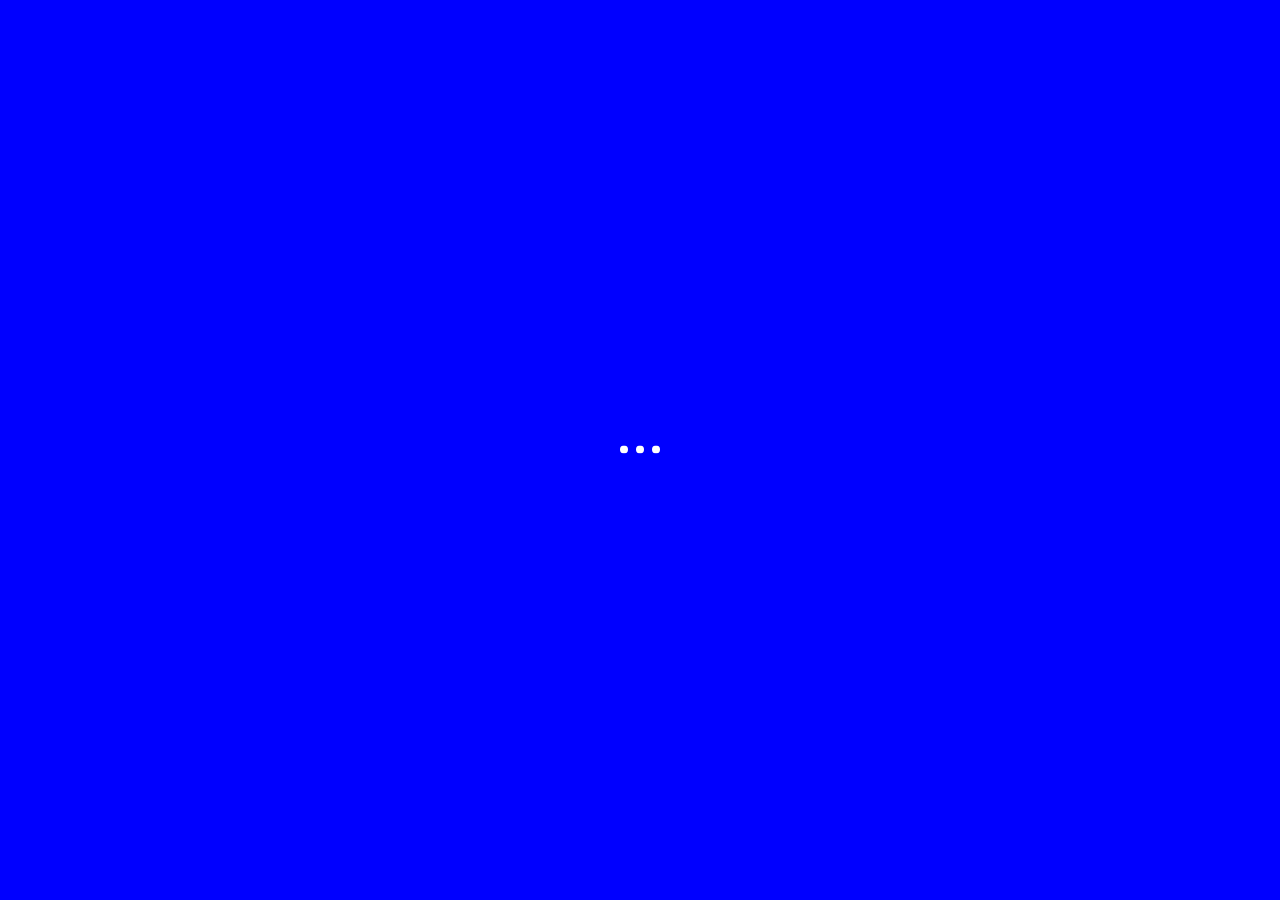
<file: about.html>
<!DOCTYPE html>
<html lang="en-US">
<head>
    <meta charset="UTF-8">
    <meta name="description" content="Unique portfolio solution for creatives">
    <meta http-equiv="X-UA-Compatible" content="IE=edge">
    <meta name="viewport" content="width=device-width, initial-scale=1, maximum-scale=1, user-scalable=no"/>

    <title>Daniel van der Woude &#8211; Technology Ethousiast &#8211; About</title>

    <link href="https://fonts.googleapis.com/css?family=Hind:300,400%7CMontserrat:400,700" rel="stylesheet" media="all">
    <link rel='stylesheet' href='css/icons.css' type='text/css' media='all'/>
    <link rel='stylesheet' href='css/font-awesome.min.css' type='text/css' media='all'/>
    <link rel='stylesheet' href='css/main.css' type='text/css' media='all'/>
    <link rel='stylesheet' href='css/setting.css' type='text/css' media='all'/>

</head>

<!--Preloader-->
<div class="atail-preloader-wrapper">
    <span>
        <span class="atail-dot"></span>
        <span class="atail-dot"></span>
        <span class="atail-dot"></span>
    </span>
    <div class="atail-preloader">
        <span>
            <span class="atail-dot"></span>
            <span class="atail-dot"></span>
            <span class="atail-dot"></span>
        </span>
    </div>
</div>
<!--/Preloader-->

<div class="atail  container-fluid  ">

    <header class="atail-header">
        <div class=" container-fluid ">
            <div class="logo">
                <a href="index.html">
                    <span class="atail-text-logo">
                        <img src="img/svg/DW_logo_gray.svg" alt="daniellogo">
                    </span>
                </a>
            </div>
            <div class="show-nav">
                <span data-action="show-nav">
                    <span>
                        <span></span>
                        <span></span>
                    </span>
                </span>
            </div>
            <nav class="row">
                <div class="grid-bg row">
                    <div class="col-md-2"></div>
                    <div class="col-md-2"></div>
                    <div class="col-md-2"></div>
                    <div class="col-md-2"></div>
                    <div class="col-md-2"></div>
                    <div class="col-md-2"></div>
                </div>
                <ol id="menu-menu-1" class="nav-list">
                    <li class="menu-item  current-menu-item current_page_item  col-xs-2 ">
                        <a href="about.html"><span>About</span></a>
                    </li>
                    <li class="menu-item col-xs-2 ">
                        <a href="blog.html"><span>Blog</span></a>
                    </li>
                </ol>
            </nav>
        </div>
    </header>

    <main>

        <div class="main-scroll">

            <figure class="figure-extended ">
                <img src="img/about/stock-photo-amsterdam.jpg"
                     alt="Amsterdam">
                <h1>
                    Based in: <br>阿姆斯特丹<br> Amsterdam</h1>
                <div class="atail-multitext">
                    <span class="atail-multitext-title"></span>
                    <div>
                    </div>
                </div>
            </figure>

            <div class="row ">
            <div class="col-md-2"></div>

                <div class="col-md-8">

                    <div class="row-col-8">
                        <section class="col-md-8 no-padding">

                            <p>
                                My journey began in the city of Leuven in Belgium, where I was born. Since then, I’ve had the pleasure to live in a few other countries and experience their cultures and dynamics. These experiences gave me an international mindset and a group of friends from all over the world.
                            </p>
                            <p>
                                A fascination for innovation and technology has started to develop already from a young age. I was fascinated by anything digital or analogue. As a young boy, I’ve destroyed many electronic devices to the point of no return. Always on a quest to discover how things work. I get my energy from figuring things out and trying new things. That has always been an integral part of me.
                            </p>
                            <p>
                                I view the world as a dynamic and everchanging environment, just as we as human beings are in constant motion, evolving and adapting to that environment. I believe that technology lets us effectively adapt to the challenges around us, that it harnesses the possibility to improve our lives.
                            </p>

                        </section>
                    </div>
            </div> 
            </div><!-- row -->

            <div class="row ">
                
                <div class="col-md-2"></div>
                <div class="col-md-4 no-padding-left col-sm-6">
                    <div class="atail-multitext-title">
                        <span class="atail-multitext-title">Favorite activities</span>
                        <span class="atail-multitext-text">Sports that I like:<span>Sailing</span><span>Running</span><span>Krav Maga</span><span>Bouldering</span><span>Skiing</span></span>
                        <span class="atail-multitext-text">Topics of books I read:<span>Entrepeneurship</span><span>Innovation</span><span>Technological Development</span><span>Biographies</span></span>
                        <span class="atail-multitext-text">Where I get my inspiration:<span>Nature</span><span>Art</span><span>Photography</span><span>Documentaries</span><span>Movies</span><span>Travel</span></span>
                    </div>
                </div>
                <div class="col-md-4 no-padding-left col-sm-6">
                        <span class="atail-multitext-title">Favorite Quote</span>
                        <p>
                            A journey of a thousand miles begins with a single step<br>
                            -<i>LaoZi</i>
                        </p>
                        <span class="atail-multitext-title">Video that inspires me</span>
                        <iframe width="560" height="315" src="https://www.youtube.com/embed/GO5FwsblpT8" frameborder="0" allow="accelerometer; autoplay; encrypted-media; gyroscope; picture-in-picture" allowfullscreen></iframe>
                </div>

            </div><!-- row -->


        </div> <!-- main-scroll -->

        <div class="grid-bg row">
            <div class="col-md-2"></div>
            <div class="col-md-2"></div>
            <div class="col-md-2"></div>
            <div class="col-md-2"></div>
            <div class="col-md-2"></div>
            <div class="col-md-2"></div>
        </div>
    
    </div>

    </main> <!-- main -->

    <div class="sides">
        <div class=" container-fluid ">
            <div class="left-side">
                <div class="side-content">
                    <a href="https://www.linkedin.com/in/cdavanderwoude/"> LinkedIn</a>
                    <a href="https://twitter.com/cryptoaxiom/"> Twitter</a>
                </div>
            </div>

            <div class="right-side">
                <div class="side-content">
                    <p class="copyright">
                        © 2019-2022 Daniel van der Woude </p>
                </div>
            </div>
        </div>
    </div> <!-- sides -->

</div> <!-- atail -->

<script type='text/javascript' src="js/jquery-3.1.1.min.js"></script>
<script type='text/javascript' src='js/main.js'></script>
<script type='text/javascript' src='js/jssocials.js'></script>
<script type='text/javascript' src='js/retina.js'></script>

</body>
</html>
</file>
<file: css/icons.css>
@font-face {
    font-family: 'icon-worksregular';
    src: url('../fonts/icon-works-webfont.eot');
    src: url('../fonts/icon-works-webfont.eot?#iefix') format('embedded-opentype'),
    url('../fonts/icon-works-webfont.woff') format('woff'),
    url('../fonts/icon-works-webfont.ttf') format('truetype'),
    url('../fonts/icon-works-webfont.svg#icon-worksregular') format('svg');
    font-weight: normal;
    font-style: normal;

}
</file>
<file: css/main.css>
/*
// Theme Name: Template Atail
// Theme URI: http://template.atail.itembridge.com/
// Author: InfoStyle
// Author URI: http://themeforest.net/user/InfoStyle
// Description: Atail template theme
// Version: 1.0.5
// License: ThemeForest Regular & Extended License
// License URI: http://themeforest.net/licenses/regular-extended
*/
/*
1. Grid---------------------------------(Line )
2. Atail--------------------------------(Line )
  2.1 Components------------------------(Line )
    2.1.1 Multitext---------------------(Line )
    2.1.2 Blockquote--------------------(Line )
    2.1.3 Blog--------------------------(Line )
    2.1.4 Box - promo, suporting--------(Line )
    2.1.5 Buttons-----------------------(Line )
    2.1.6 Category list-----------------(Line )
    2.1.7 Features----------------------(Line )
    2.1.8 Figure------------------------(Line )
    2.1.9 Forms-------------------------(Line )
    2.1.10 Google Maps------------------(Line )
    2.1.11 Grid backgrounds-------------(Line )
    2.1.12 Navigation-------------------(Line )
    2.1.13 List-------------------------(Line )
    2.1.14 Headers----------------------(Line )
    2.1.15 Links------------------------(Line )
    2.1.16 Atail Logo-------------------(Line )
    2.1.17 Paragraphs-------------------(Line )
    2.1.18 Post-------------------------(Line )
    2.1.19 Preloader--------------------(Line )
    2.1.20 Projects preview-------------(Line )
    2.1.21 Scroll-----------------------(Line )
    2.1.22 Single project---------------(Line )
    2.1.23 Slider-----------------------(Line )
    2.1.24 Tables-----------------------(Line )
    2.1.25 Team-------------------------(Line )
    2.1.26 Widgets----------------------(Line )
  2.2 Layout----------------------------(Line )
    2.2.1 Header------------------------(Line )
    2.2.1 Main--------------------------(Line )
    2.2.1 Footer------------------------(Line )
    2.2.1 Sidebars----------------------(Line )
 */
/*! normalize.css v3.0.2 | MIT License | git.io/normalize */
html {
  font-family: sans-serif;
  -ms-text-size-adjust: 100%;
  -webkit-text-size-adjust: 100%;
}

body {
  margin: 0;
}

article,
aside,
details,
figcaption,
figure,
footer,
header,
hgroup,
main,
menu,
nav,
section,
summary {
  display: block;
}

audio,
canvas,
progress,
video {
  display: inline-block;
  vertical-align: baseline;
}

audio:not([controls]) {
  display: none;
  height: 0;
}

[hidden],
template {
  display: none;
}

a {
  background-color: transparent;
}

a:active,
a:hover {
  outline: 0;
}

abbr[title] {
  border-bottom: 1px dotted;
}

b,
strong {
  font-weight: bold;
}

dfn {
  font-style: italic;
}

h1 {
  font-size: 2em;
  margin: 0.67em 0;
}

mark {
  background: #ff0;
  color: #000;
}

small {
  font-size: 80%;
}

sub,
sup {
  font-size: 75%;
  line-height: 0;
  position: relative;
  vertical-align: baseline;
}

sup {
  top: -0.5em;
}

sub {
  bottom: -0.25em;
}

img {
  border: 0;
}

svg:not(:root) {
  overflow: hidden;
}

figure {
  margin: 1em 40px;
}

hr {
  box-sizing: content-box;
  height: 0;
}

pre {
  overflow: auto;
}

code,
kbd,
pre,
samp {
  font-family: monospace, monospace;
  font-size: 1em;
}

button,
input,
optgroup,
select,
textarea {
  color: inherit;
  font: inherit;
  margin: 0;
}

button {
  overflow: visible;
}

button,
select {
  text-transform: none;
}

button,
html input[type="button"],
input[type="reset"],
input[type="submit"] {
  -webkit-appearance: button;
  cursor: pointer;
}

button[disabled],
html input[disabled] {
  cursor: default;
}

button::-moz-focus-inner,
input::-moz-focus-inner {
  border: 0;
  padding: 0;
}

input {
  line-height: normal;
}

input[type="checkbox"],
input[type="radio"] {
  box-sizing: border-box;
  padding: 0;
}

input[type="number"]::-webkit-inner-spin-button,
input[type="number"]::-webkit-outer-spin-button {
  height: auto;
}

input[type="search"]::-webkit-search-cancel-button,
input[type="search"]::-webkit-search-decoration {
  -webkit-appearance: none;
}

fieldset {
  border: 1px solid #c0c0c0;
  margin: 0 2px;
  padding: 0.35em 0.625em 0.75em;
}

legend {
  border: 0;
  padding: 0;
}

textarea {
  overflow: auto;
}

optgroup {
  font-weight: bold;
}

table {
  border-collapse: collapse;
  border-spacing: 0;
}

td,
th {
  padding: 0;
}

* {
  box-sizing: border-box;
}

*:before,
*:after {
  box-sizing: border-box;
}

.container {
  margin-right: auto;
  margin-left: auto;
  padding-left: 15px;
  padding-right: 15px;
}

.container:before, .container:after {
  content: " ";
  display: table;
}

.container:after {
  clear: both;
}

@media (min-width: 768px) {
  .container {
    width: 754px;
  }
}

@media (min-width: 992px) {
  .container {
    width: 980px;
  }
}

@media (min-width: 1200px) {
  .container {
    width: 1210px;
  }
}

.container-fluid {
  margin-right: auto;
  margin-left: auto;
  padding-left: 15px;
  padding-right: 15px;
}

.container-fluid:before, .container-fluid:after {
  content: " ";
  display: table;
}

.container-fluid:after {
  clear: both;
}

.row,
[class*=" row-col-"],
[class^="row-col-"] {
  margin-left: -15px;
  margin-right: -15px;
}

.row:before, .row:after,
[class*=" row-col-"]:before,
[class*=" row-col-"]:after,
[class^="row-col-"]:before,
[class^="row-col-"]:after {
  content: " ";
  display: table;
}

.row:after,
[class*=" row-col-"]:after,
[class^="row-col-"]:after {
  clear: both;
}

.col-xs-1, .col-sm-1, .col-md-1, .col-lg-1, .col-xs-2, .col-sm-2, .col-md-2, .col-lg-2, .col-xs-3, .col-sm-3, .col-md-3, .col-lg-3, .col-xs-4, .col-sm-4, .col-md-4, .col-lg-4, .col-xs-5, .col-sm-5, .col-md-5, .col-lg-5, .col-xs-6, .col-sm-6, .col-md-6, .col-lg-6, .col-xs-7, .col-sm-7, .col-md-7, .col-lg-7, .col-xs-8, .col-sm-8, .col-md-8, .col-lg-8, .col-xs-9, .col-sm-9, .col-md-9, .col-lg-9, .col-xs-10, .col-sm-10, .col-md-10, .col-lg-10, .col-xs-11, .col-sm-11, .col-md-11, .col-lg-11, .col-xs-12, .col-sm-12, .col-md-12, .col-lg-12 {
  position: relative;
  min-height: 1px;
  padding-left: 15px;
  padding-right: 15px;
}

.row .col-xs-1 {
  width: 8.33333%;
}

.row .col-xs-2 {
  width: 16.66667%;
}

.row .col-xs-3 {
  width: 25%;
}

.row .col-xs-4 {
  width: 33.33333%;
}

.row .col-xs-5 {
  width: 41.66667%;
}

.row .col-xs-6 {
  width: 50%;
}

.row .col-xs-7 {
  width: 58.33333%;
}

.row .col-xs-8 {
  width: 66.66667%;
}

.row .col-xs-9 {
  width: 75%;
}

.row .col-xs-10 {
  width: 83.33333%;
}

.row .col-xs-11 {
  width: 91.66667%;
}

.row .col-xs-12 {
  width: 100%;
}

.row .col-xs-offset-1 {
  margin-left: 8.33333%;
}

.row .col-xs-offset-2 {
  margin-left: 16.66667%;
}

.row .col-xs-offset-3 {
  margin-left: 25%;
}

.row .col-xs-offset-4 {
  margin-left: 33.33333%;
}

.row .col-xs-offset-5 {
  margin-left: 41.66667%;
}

.row .col-xs-offset-6 {
  margin-left: 50%;
}

.row .col-xs-offset-7 {
  margin-left: 58.33333%;
}

.row .col-xs-offset-8 {
  margin-left: 66.66667%;
}

.row .col-xs-offset-9 {
  margin-left: 75%;
}

.row .col-xs-offset-10 {
  margin-left: 83.33333%;
}

.row .col-xs-offset-11 {
  margin-left: 91.66667%;
}

.row .col-xs-offset-12 {
  margin-left: 100%;
}

.col-xs-1, .col-xs-2, .col-xs-3, .col-xs-4, .col-xs-5, .col-xs-6, .col-xs-7, .col-xs-8, .col-xs-9, .col-xs-10, .col-xs-11, .col-xs-12 {
  float: left;
}

.row-col-1 > .col-xs-1 {
  width: 100%;
}

.row-col-2 > .col-xs-1 {
  width: 50%;
}

.row-col-2 > .col-xs-2 {
  width: 100%;
}

.row-col-3 > .col-xs-1 {
  width: 33.33333%;
}

.row-col-3 > .col-xs-2 {
  width: 66.66667%;
}

.row-col-3 > .col-xs-3 {
  width: 100%;
}

.row-col-4 > .col-xs-1 {
  width: 25%;
}

.row-col-4 > .col-xs-2 {
  width: 50%;
}

.row-col-4 > .col-xs-3 {
  width: 75%;
}

.row-col-4 > .col-xs-4 {
  width: 100%;
}

.row-col-5 > .col-xs-1 {
  width: 20%;
}

.row-col-5 > .col-xs-2 {
  width: 40%;
}

.row-col-5 > .col-xs-3 {
  width: 60%;
}

.row-col-5 > .col-xs-4 {
  width: 80%;
}

.row-col-5 > .col-xs-5 {
  width: 100%;
}

.row-col-6 > .col-xs-1 {
  width: 16.66667%;
}

.row-col-6 > .col-xs-2 {
  width: 33.33333%;
}

.row-col-6 > .col-xs-3 {
  width: 50%;
}

.row-col-6 > .col-xs-4 {
  width: 66.66667%;
}

.row-col-6 > .col-xs-5 {
  width: 83.33333%;
}

.row-col-6 > .col-xs-6 {
  width: 100%;
}

.row-col-7 > .col-xs-1 {
  width: 14.28571%;
}

.row-col-7 > .col-xs-2 {
  width: 28.57143%;
}

.row-col-7 > .col-xs-3 {
  width: 42.85714%;
}

.row-col-7 > .col-xs-4 {
  width: 57.14286%;
}

.row-col-7 > .col-xs-5 {
  width: 71.42857%;
}

.row-col-7 > .col-xs-6 {
  width: 85.71429%;
}

.row-col-7 > .col-xs-7 {
  width: 100%;
}

.row-col-8 > .col-xs-1 {
  width: 12.5%;
}

.row-col-8 > .col-xs-2 {
  width: 25%;
}

.row-col-8 > .col-xs-3 {
  width: 37.5%;
}

.row-col-8 > .col-xs-4 {
  width: 50%;
}

.row-col-8 > .col-xs-5 {
  width: 62.5%;
}

.row-col-8 > .col-xs-6 {
  width: 75%;
}

.row-col-8 > .col-xs-7 {
  width: 87.5%;
}

.row-col-8 > .col-xs-8 {
  width: 100%;
}

.row-col-9 > .col-xs-1 {
  width: 11.11111%;
}

.row-col-9 > .col-xs-2 {
  width: 22.22222%;
}

.row-col-9 > .col-xs-3 {
  width: 33.33333%;
}

.row-col-9 > .col-xs-4 {
  width: 44.44444%;
}

.row-col-9 > .col-xs-5 {
  width: 55.55556%;
}

.row-col-9 > .col-xs-6 {
  width: 66.66667%;
}

.row-col-9 > .col-xs-7 {
  width: 77.77778%;
}

.row-col-9 > .col-xs-8 {
  width: 88.88889%;
}

.row-col-9 > .col-xs-9 {
  width: 100%;
}

.row-col-10 > .col-xs-1 {
  width: 10%;
}

.row-col-10 > .col-xs-2 {
  width: 20%;
}

.row-col-10 > .col-xs-3 {
  width: 30%;
}

.row-col-10 > .col-xs-4 {
  width: 40%;
}

.row-col-10 > .col-xs-5 {
  width: 50%;
}

.row-col-10 > .col-xs-6 {
  width: 60%;
}

.row-col-10 > .col-xs-7 {
  width: 70%;
}

.row-col-10 > .col-xs-8 {
  width: 80%;
}

.row-col-10 > .col-xs-9 {
  width: 90%;
}

.row-col-10 > .col-xs-10 {
  width: 100%;
}

.row-col-11 > .col-xs-1 {
  width: 9.09091%;
}

.row-col-11 > .col-xs-2 {
  width: 18.18182%;
}

.row-col-11 > .col-xs-3 {
  width: 27.27273%;
}

.row-col-11 > .col-xs-4 {
  width: 36.36364%;
}

.row-col-11 > .col-xs-5 {
  width: 45.45455%;
}

.row-col-11 > .col-xs-6 {
  width: 54.54545%;
}

.row-col-11 > .col-xs-7 {
  width: 63.63636%;
}

.row-col-11 > .col-xs-8 {
  width: 72.72727%;
}

.row-col-11 > .col-xs-9 {
  width: 81.81818%;
}

.row-col-11 > .col-xs-10 {
  width: 90.90909%;
}

.row-col-11 > .col-xs-11 {
  width: 100%;
}

.row-col-12 > .col-xs-1 {
  width: 8.33333%;
}

.row-col-12 > .col-xs-2 {
  width: 16.66667%;
}

.row-col-12 > .col-xs-3 {
  width: 25%;
}

.row-col-12 > .col-xs-4 {
  width: 33.33333%;
}

.row-col-12 > .col-xs-5 {
  width: 41.66667%;
}

.row-col-12 > .col-xs-6 {
  width: 50%;
}

.row-col-12 > .col-xs-7 {
  width: 58.33333%;
}

.row-col-12 > .col-xs-8 {
  width: 66.66667%;
}

.row-col-12 > .col-xs-9 {
  width: 75%;
}

.row-col-12 > .col-xs-10 {
  width: 83.33333%;
}

.row-col-12 > .col-xs-11 {
  width: 91.66667%;
}

.row-col-12 > .col-xs-12 {
  width: 100%;
}

.row-col-1 > .col-xs-push-0 {
  left: auto;
}

.row-col-1 > .col-xs-push-1 {
  left: 100%;
}

.row-col-2 > .col-xs-push-0 {
  left: auto;
}

.row-col-2 > .col-xs-push-1 {
  left: 50%;
}

.row-col-2 > .col-xs-push-2 {
  left: 100%;
}

.row-col-3 > .col-xs-push-0 {
  left: auto;
}

.row-col-3 > .col-xs-push-1 {
  left: 33.33333%;
}

.row-col-3 > .col-xs-push-2 {
  left: 66.66667%;
}

.row-col-3 > .col-xs-push-3 {
  left: 100%;
}

.row-col-4 > .col-xs-push-0 {
  left: auto;
}

.row-col-4 > .col-xs-push-1 {
  left: 25%;
}

.row-col-4 > .col-xs-push-2 {
  left: 50%;
}

.row-col-4 > .col-xs-push-3 {
  left: 75%;
}

.row-col-4 > .col-xs-push-4 {
  left: 100%;
}

.row-col-5 > .col-xs-push-0 {
  left: auto;
}

.row-col-5 > .col-xs-push-1 {
  left: 20%;
}

.row-col-5 > .col-xs-push-2 {
  left: 40%;
}

.row-col-5 > .col-xs-push-3 {
  left: 60%;
}

.row-col-5 > .col-xs-push-4 {
  left: 80%;
}

.row-col-5 > .col-xs-push-5 {
  left: 100%;
}

.row-col-6 > .col-xs-push-0 {
  left: auto;
}

.row-col-6 > .col-xs-push-1 {
  left: 16.66667%;
}

.row-col-6 > .col-xs-push-2 {
  left: 33.33333%;
}

.row-col-6 > .col-xs-push-3 {
  left: 50%;
}

.row-col-6 > .col-xs-push-4 {
  left: 66.66667%;
}

.row-col-6 > .col-xs-push-5 {
  left: 83.33333%;
}

.row-col-6 > .col-xs-push-6 {
  left: 100%;
}

.row-col-7 > .col-xs-push-0 {
  left: auto;
}

.row-col-7 > .col-xs-push-1 {
  left: 14.28571%;
}

.row-col-7 > .col-xs-push-2 {
  left: 28.57143%;
}

.row-col-7 > .col-xs-push-3 {
  left: 42.85714%;
}

.row-col-7 > .col-xs-push-4 {
  left: 57.14286%;
}

.row-col-7 > .col-xs-push-5 {
  left: 71.42857%;
}

.row-col-7 > .col-xs-push-6 {
  left: 85.71429%;
}

.row-col-7 > .col-xs-push-7 {
  left: 100%;
}

.row-col-8 > .col-xs-push-0 {
  left: auto;
}

.row-col-8 > .col-xs-push-1 {
  left: 12.5%;
}

.row-col-8 > .col-xs-push-2 {
  left: 25%;
}

.row-col-8 > .col-xs-push-3 {
  left: 37.5%;
}

.row-col-8 > .col-xs-push-4 {
  left: 50%;
}

.row-col-8 > .col-xs-push-5 {
  left: 62.5%;
}

.row-col-8 > .col-xs-push-6 {
  left: 75%;
}

.row-col-8 > .col-xs-push-7 {
  left: 87.5%;
}

.row-col-8 > .col-xs-push-8 {
  left: 100%;
}

.row-col-9 > .col-xs-push-0 {
  left: auto;
}

.row-col-9 > .col-xs-push-1 {
  left: 11.11111%;
}

.row-col-9 > .col-xs-push-2 {
  left: 22.22222%;
}

.row-col-9 > .col-xs-push-3 {
  left: 33.33333%;
}

.row-col-9 > .col-xs-push-4 {
  left: 44.44444%;
}

.row-col-9 > .col-xs-push-5 {
  left: 55.55556%;
}

.row-col-9 > .col-xs-push-6 {
  left: 66.66667%;
}

.row-col-9 > .col-xs-push-7 {
  left: 77.77778%;
}

.row-col-9 > .col-xs-push-8 {
  left: 88.88889%;
}

.row-col-9 > .col-xs-push-9 {
  left: 100%;
}

.row-col-10 > .col-xs-push-0 {
  left: auto;
}

.row-col-10 > .col-xs-push-1 {
  left: 10%;
}

.row-col-10 > .col-xs-push-2 {
  left: 20%;
}

.row-col-10 > .col-xs-push-3 {
  left: 30%;
}

.row-col-10 > .col-xs-push-4 {
  left: 40%;
}

.row-col-10 > .col-xs-push-5 {
  left: 50%;
}

.row-col-10 > .col-xs-push-6 {
  left: 60%;
}

.row-col-10 > .col-xs-push-7 {
  left: 70%;
}

.row-col-10 > .col-xs-push-8 {
  left: 80%;
}

.row-col-10 > .col-xs-push-9 {
  left: 90%;
}

.row-col-10 > .col-xs-push-10 {
  left: 100%;
}

.row-col-11 > .col-xs-push-0 {
  left: auto;
}

.row-col-11 > .col-xs-push-1 {
  left: 9.09091%;
}

.row-col-11 > .col-xs-push-2 {
  left: 18.18182%;
}

.row-col-11 > .col-xs-push-3 {
  left: 27.27273%;
}

.row-col-11 > .col-xs-push-4 {
  left: 36.36364%;
}

.row-col-11 > .col-xs-push-5 {
  left: 45.45455%;
}

.row-col-11 > .col-xs-push-6 {
  left: 54.54545%;
}

.row-col-11 > .col-xs-push-7 {
  left: 63.63636%;
}

.row-col-11 > .col-xs-push-8 {
  left: 72.72727%;
}

.row-col-11 > .col-xs-push-9 {
  left: 81.81818%;
}

.row-col-11 > .col-xs-push-10 {
  left: 90.90909%;
}

.row-col-11 > .col-xs-push-11 {
  left: 100%;
}

.row-col-12 > .col-xs-push-0 {
  left: auto;
}

.row-col-12 > .col-xs-push-1 {
  left: 8.33333%;
}

.row-col-12 > .col-xs-push-2 {
  left: 16.66667%;
}

.row-col-12 > .col-xs-push-3 {
  left: 25%;
}

.row-col-12 > .col-xs-push-4 {
  left: 33.33333%;
}

.row-col-12 > .col-xs-push-5 {
  left: 41.66667%;
}

.row-col-12 > .col-xs-push-6 {
  left: 50%;
}

.row-col-12 > .col-xs-push-7 {
  left: 58.33333%;
}

.row-col-12 > .col-xs-push-8 {
  left: 66.66667%;
}

.row-col-12 > .col-xs-push-9 {
  left: 75%;
}

.row-col-12 > .col-xs-push-10 {
  left: 83.33333%;
}

.row-col-12 > .col-xs-push-11 {
  left: 91.66667%;
}

.row-col-12 > .col-xs-push-12 {
  left: 100%;
}

.row-col-1 > .col-xs-pull-0 {
  right: auto;
}

.row-col-1 > .col-xs-pull-1 {
  right: 100%;
}

.row-col-2 > .col-xs-pull-0 {
  right: auto;
}

.row-col-2 > .col-xs-pull-1 {
  right: 50%;
}

.row-col-2 > .col-xs-pull-2 {
  right: 100%;
}

.row-col-3 > .col-xs-pull-0 {
  right: auto;
}

.row-col-3 > .col-xs-pull-1 {
  right: 33.33333%;
}

.row-col-3 > .col-xs-pull-2 {
  right: 66.66667%;
}

.row-col-3 > .col-xs-pull-3 {
  right: 100%;
}

.row-col-4 > .col-xs-pull-0 {
  right: auto;
}

.row-col-4 > .col-xs-pull-1 {
  right: 25%;
}

.row-col-4 > .col-xs-pull-2 {
  right: 50%;
}

.row-col-4 > .col-xs-pull-3 {
  right: 75%;
}

.row-col-4 > .col-xs-pull-4 {
  right: 100%;
}

.row-col-5 > .col-xs-pull-0 {
  right: auto;
}

.row-col-5 > .col-xs-pull-1 {
  right: 20%;
}

.row-col-5 > .col-xs-pull-2 {
  right: 40%;
}

.row-col-5 > .col-xs-pull-3 {
  right: 60%;
}

.row-col-5 > .col-xs-pull-4 {
  right: 80%;
}

.row-col-5 > .col-xs-pull-5 {
  right: 100%;
}

.row-col-6 > .col-xs-pull-0 {
  right: auto;
}

.row-col-6 > .col-xs-pull-1 {
  right: 16.66667%;
}

.row-col-6 > .col-xs-pull-2 {
  right: 33.33333%;
}

.row-col-6 > .col-xs-pull-3 {
  right: 50%;
}

.row-col-6 > .col-xs-pull-4 {
  right: 66.66667%;
}

.row-col-6 > .col-xs-pull-5 {
  right: 83.33333%;
}

.row-col-6 > .col-xs-pull-6 {
  right: 100%;
}

.row-col-7 > .col-xs-pull-0 {
  right: auto;
}

.row-col-7 > .col-xs-pull-1 {
  right: 14.28571%;
}

.row-col-7 > .col-xs-pull-2 {
  right: 28.57143%;
}

.row-col-7 > .col-xs-pull-3 {
  right: 42.85714%;
}

.row-col-7 > .col-xs-pull-4 {
  right: 57.14286%;
}

.row-col-7 > .col-xs-pull-5 {
  right: 71.42857%;
}

.row-col-7 > .col-xs-pull-6 {
  right: 85.71429%;
}

.row-col-7 > .col-xs-pull-7 {
  right: 100%;
}

.row-col-8 > .col-xs-pull-0 {
  right: auto;
}

.row-col-8 > .col-xs-pull-1 {
  right: 12.5%;
}

.row-col-8 > .col-xs-pull-2 {
  right: 25%;
}

.row-col-8 > .col-xs-pull-3 {
  right: 37.5%;
}

.row-col-8 > .col-xs-pull-4 {
  right: 50%;
}

.row-col-8 > .col-xs-pull-5 {
  right: 62.5%;
}

.row-col-8 > .col-xs-pull-6 {
  right: 75%;
}

.row-col-8 > .col-xs-pull-7 {
  right: 87.5%;
}

.row-col-8 > .col-xs-pull-8 {
  right: 100%;
}

.row-col-9 > .col-xs-pull-0 {
  right: auto;
}

.row-col-9 > .col-xs-pull-1 {
  right: 11.11111%;
}

.row-col-9 > .col-xs-pull-2 {
  right: 22.22222%;
}

.row-col-9 > .col-xs-pull-3 {
  right: 33.33333%;
}

.row-col-9 > .col-xs-pull-4 {
  right: 44.44444%;
}

.row-col-9 > .col-xs-pull-5 {
  right: 55.55556%;
}

.row-col-9 > .col-xs-pull-6 {
  right: 66.66667%;
}

.row-col-9 > .col-xs-pull-7 {
  right: 77.77778%;
}

.row-col-9 > .col-xs-pull-8 {
  right: 88.88889%;
}

.row-col-9 > .col-xs-pull-9 {
  right: 100%;
}

.row-col-10 > .col-xs-pull-0 {
  right: auto;
}

.row-col-10 > .col-xs-pull-1 {
  right: 10%;
}

.row-col-10 > .col-xs-pull-2 {
  right: 20%;
}

.row-col-10 > .col-xs-pull-3 {
  right: 30%;
}

.row-col-10 > .col-xs-pull-4 {
  right: 40%;
}

.row-col-10 > .col-xs-pull-5 {
  right: 50%;
}

.row-col-10 > .col-xs-pull-6 {
  right: 60%;
}

.row-col-10 > .col-xs-pull-7 {
  right: 70%;
}

.row-col-10 > .col-xs-pull-8 {
  right: 80%;
}

.row-col-10 > .col-xs-pull-9 {
  right: 90%;
}

.row-col-10 > .col-xs-pull-10 {
  right: 100%;
}

.row-col-11 > .col-xs-pull-0 {
  right: auto;
}

.row-col-11 > .col-xs-pull-1 {
  right: 9.09091%;
}

.row-col-11 > .col-xs-pull-2 {
  right: 18.18182%;
}

.row-col-11 > .col-xs-pull-3 {
  right: 27.27273%;
}

.row-col-11 > .col-xs-pull-4 {
  right: 36.36364%;
}

.row-col-11 > .col-xs-pull-5 {
  right: 45.45455%;
}

.row-col-11 > .col-xs-pull-6 {
  right: 54.54545%;
}

.row-col-11 > .col-xs-pull-7 {
  right: 63.63636%;
}

.row-col-11 > .col-xs-pull-8 {
  right: 72.72727%;
}

.row-col-11 > .col-xs-pull-9 {
  right: 81.81818%;
}

.row-col-11 > .col-xs-pull-10 {
  right: 90.90909%;
}

.row-col-11 > .col-xs-pull-11 {
  right: 100%;
}

.row-col-12 > .col-xs-pull-0 {
  right: auto;
}

.row-col-12 > .col-xs-pull-1 {
  right: 8.33333%;
}

.row-col-12 > .col-xs-pull-2 {
  right: 16.66667%;
}

.row-col-12 > .col-xs-pull-3 {
  right: 25%;
}

.row-col-12 > .col-xs-pull-4 {
  right: 33.33333%;
}

.row-col-12 > .col-xs-pull-5 {
  right: 41.66667%;
}

.row-col-12 > .col-xs-pull-6 {
  right: 50%;
}

.row-col-12 > .col-xs-pull-7 {
  right: 58.33333%;
}

.row-col-12 > .col-xs-pull-8 {
  right: 66.66667%;
}

.row-col-12 > .col-xs-pull-9 {
  right: 75%;
}

.row-col-12 > .col-xs-pull-10 {
  right: 83.33333%;
}

.row-col-12 > .col-xs-pull-11 {
  right: 91.66667%;
}

.row-col-12 > .col-xs-pull-12 {
  right: 100%;
}

.row-col-1 > .col-xs-offset-0 {
  margin-left: 0%;
}

.row-col-1 > .col-xs-offset-1 {
  margin-left: 100%;
}

.row-col-2 > .col-xs-offset-0 {
  margin-left: 0%;
}

.row-col-2 > .col-xs-offset-1 {
  margin-left: 50%;
}

.row-col-2 > .col-xs-offset-2 {
  margin-left: 100%;
}

.row-col-3 > .col-xs-offset-0 {
  margin-left: 0%;
}

.row-col-3 > .col-xs-offset-1 {
  margin-left: 33.33333%;
}

.row-col-3 > .col-xs-offset-2 {
  margin-left: 66.66667%;
}

.row-col-3 > .col-xs-offset-3 {
  margin-left: 100%;
}

.row-col-4 > .col-xs-offset-0 {
  margin-left: 0%;
}

.row-col-4 > .col-xs-offset-1 {
  margin-left: 25%;
}

.row-col-4 > .col-xs-offset-2 {
  margin-left: 50%;
}

.row-col-4 > .col-xs-offset-3 {
  margin-left: 75%;
}

.row-col-4 > .col-xs-offset-4 {
  margin-left: 100%;
}

.row-col-5 > .col-xs-offset-0 {
  margin-left: 0%;
}

.row-col-5 > .col-xs-offset-1 {
  margin-left: 20%;
}

.row-col-5 > .col-xs-offset-2 {
  margin-left: 40%;
}

.row-col-5 > .col-xs-offset-3 {
  margin-left: 60%;
}

.row-col-5 > .col-xs-offset-4 {
  margin-left: 80%;
}

.row-col-5 > .col-xs-offset-5 {
  margin-left: 100%;
}

.row-col-6 > .col-xs-offset-0 {
  margin-left: 0%;
}

.row-col-6 > .col-xs-offset-1 {
  margin-left: 16.66667%;
}

.row-col-6 > .col-xs-offset-2 {
  margin-left: 33.33333%;
}

.row-col-6 > .col-xs-offset-3 {
  margin-left: 50%;
}

.row-col-6 > .col-xs-offset-4 {
  margin-left: 66.66667%;
}

.row-col-6 > .col-xs-offset-5 {
  margin-left: 83.33333%;
}

.row-col-6 > .col-xs-offset-6 {
  margin-left: 100%;
}

.row-col-7 > .col-xs-offset-0 {
  margin-left: 0%;
}

.row-col-7 > .col-xs-offset-1 {
  margin-left: 14.28571%;
}

.row-col-7 > .col-xs-offset-2 {
  margin-left: 28.57143%;
}

.row-col-7 > .col-xs-offset-3 {
  margin-left: 42.85714%;
}

.row-col-7 > .col-xs-offset-4 {
  margin-left: 57.14286%;
}

.row-col-7 > .col-xs-offset-5 {
  margin-left: 71.42857%;
}

.row-col-7 > .col-xs-offset-6 {
  margin-left: 85.71429%;
}

.row-col-7 > .col-xs-offset-7 {
  margin-left: 100%;
}

.row-col-8 > .col-xs-offset-0 {
  margin-left: 0%;
}

.row-col-8 > .col-xs-offset-1 {
  margin-left: 12.5%;
}

.row-col-8 > .col-xs-offset-2 {
  margin-left: 25%;
}

.row-col-8 > .col-xs-offset-3 {
  margin-left: 37.5%;
}

.row-col-8 > .col-xs-offset-4 {
  margin-left: 50%;
}

.row-col-8 > .col-xs-offset-5 {
  margin-left: 62.5%;
}

.row-col-8 > .col-xs-offset-6 {
  margin-left: 75%;
}

.row-col-8 > .col-xs-offset-7 {
  margin-left: 87.5%;
}

.row-col-8 > .col-xs-offset-8 {
  margin-left: 100%;
}

.row-col-9 > .col-xs-offset-0 {
  margin-left: 0%;
}

.row-col-9 > .col-xs-offset-1 {
  margin-left: 11.11111%;
}

.row-col-9 > .col-xs-offset-2 {
  margin-left: 22.22222%;
}

.row-col-9 > .col-xs-offset-3 {
  margin-left: 33.33333%;
}

.row-col-9 > .col-xs-offset-4 {
  margin-left: 44.44444%;
}

.row-col-9 > .col-xs-offset-5 {
  margin-left: 55.55556%;
}

.row-col-9 > .col-xs-offset-6 {
  margin-left: 66.66667%;
}

.row-col-9 > .col-xs-offset-7 {
  margin-left: 77.77778%;
}

.row-col-9 > .col-xs-offset-8 {
  margin-left: 88.88889%;
}

.row-col-9 > .col-xs-offset-9 {
  margin-left: 100%;
}

.row-col-10 > .col-xs-offset-0 {
  margin-left: 0%;
}

.row-col-10 > .col-xs-offset-1 {
  margin-left: 10%;
}

.row-col-10 > .col-xs-offset-2 {
  margin-left: 20%;
}

.row-col-10 > .col-xs-offset-3 {
  margin-left: 30%;
}

.row-col-10 > .col-xs-offset-4 {
  margin-left: 40%;
}

.row-col-10 > .col-xs-offset-5 {
  margin-left: 50%;
}

.row-col-10 > .col-xs-offset-6 {
  margin-left: 60%;
}

.row-col-10 > .col-xs-offset-7 {
  margin-left: 70%;
}

.row-col-10 > .col-xs-offset-8 {
  margin-left: 80%;
}

.row-col-10 > .col-xs-offset-9 {
  margin-left: 90%;
}

.row-col-10 > .col-xs-offset-10 {
  margin-left: 100%;
}

.row-col-11 > .col-xs-offset-0 {
  margin-left: 0%;
}

.row-col-11 > .col-xs-offset-1 {
  margin-left: 9.09091%;
}

.row-col-11 > .col-xs-offset-2 {
  margin-left: 18.18182%;
}

.row-col-11 > .col-xs-offset-3 {
  margin-left: 27.27273%;
}

.row-col-11 > .col-xs-offset-4 {
  margin-left: 36.36364%;
}

.row-col-11 > .col-xs-offset-5 {
  margin-left: 45.45455%;
}

.row-col-11 > .col-xs-offset-6 {
  margin-left: 54.54545%;
}

.row-col-11 > .col-xs-offset-7 {
  margin-left: 63.63636%;
}

.row-col-11 > .col-xs-offset-8 {
  margin-left: 72.72727%;
}

.row-col-11 > .col-xs-offset-9 {
  margin-left: 81.81818%;
}

.row-col-11 > .col-xs-offset-10 {
  margin-left: 90.90909%;
}

.row-col-11 > .col-xs-offset-11 {
  margin-left: 100%;
}

.row-col-12 > .col-xs-offset-0 {
  margin-left: 0%;
}

.row-col-12 > .col-xs-offset-1 {
  margin-left: 8.33333%;
}

.row-col-12 > .col-xs-offset-2 {
  margin-left: 16.66667%;
}

.row-col-12 > .col-xs-offset-3 {
  margin-left: 25%;
}

.row-col-12 > .col-xs-offset-4 {
  margin-left: 33.33333%;
}

.row-col-12 > .col-xs-offset-5 {
  margin-left: 41.66667%;
}

.row-col-12 > .col-xs-offset-6 {
  margin-left: 50%;
}

.row-col-12 > .col-xs-offset-7 {
  margin-left: 58.33333%;
}

.row-col-12 > .col-xs-offset-8 {
  margin-left: 66.66667%;
}

.row-col-12 > .col-xs-offset-9 {
  margin-left: 75%;
}

.row-col-12 > .col-xs-offset-10 {
  margin-left: 83.33333%;
}

.row-col-12 > .col-xs-offset-11 {
  margin-left: 91.66667%;
}

.row-col-12 > .col-xs-offset-12 {
  margin-left: 100%;
}

@media (min-width: 768px) {
  .row .col-sm-1 {
    width: 8.33333%;
  }
  .row .col-sm-2 {
    width: 16.66667%;
  }
  .row .col-sm-3 {
    width: 25%;
  }
  .row .col-sm-4 {
    width: 33.33333%;
  }
  .row .col-sm-5 {
    width: 41.66667%;
  }
  .row .col-sm-6 {
    width: 50%;
  }
  .row .col-sm-7 {
    width: 58.33333%;
  }
  .row .col-sm-8 {
    width: 66.66667%;
  }
  .row .col-sm-9 {
    width: 75%;
  }
  .row .col-sm-10 {
    width: 83.33333%;
  }
  .row .col-sm-11 {
    width: 91.66667%;
  }
  .row .col-sm-12 {
    width: 100%;
  }
  .row .col-sm-offset-1 {
    margin-left: 8.33333%;
  }
  .row .col-sm-offset-2 {
    margin-left: 16.66667%;
  }
  .row .col-sm-offset-3 {
    margin-left: 25%;
  }
  .row .col-sm-offset-4 {
    margin-left: 33.33333%;
  }
  .row .col-sm-offset-5 {
    margin-left: 41.66667%;
  }
  .row .col-sm-offset-6 {
    margin-left: 50%;
  }
  .row .col-sm-offset-7 {
    margin-left: 58.33333%;
  }
  .row .col-sm-offset-8 {
    margin-left: 66.66667%;
  }
  .row .col-sm-offset-9 {
    margin-left: 75%;
  }
  .row .col-sm-offset-10 {
    margin-left: 83.33333%;
  }
  .row .col-sm-offset-11 {
    margin-left: 91.66667%;
  }
  .row .col-sm-offset-12 {
    margin-left: 100%;
  }
  .col-sm-1, .col-sm-2, .col-sm-3, .col-sm-4, .col-sm-5, .col-sm-6, .col-sm-7, .col-sm-8, .col-sm-9, .col-sm-10, .col-sm-11, .col-sm-12 {
    float: left;
  }
  .row-col-1 > .col-sm-1 {
    width: 100%;
  }
  .row-col-2 > .col-sm-1 {
    width: 50%;
  }
  .row-col-2 > .col-sm-2 {
    width: 100%;
  }
  .row-col-3 > .col-sm-1 {
    width: 33.33333%;
  }
  .row-col-3 > .col-sm-2 {
    width: 66.66667%;
  }
  .row-col-3 > .col-sm-3 {
    width: 100%;
  }
  .row-col-4 > .col-sm-1 {
    width: 25%;
  }
  .row-col-4 > .col-sm-2 {
    width: 50%;
  }
  .row-col-4 > .col-sm-3 {
    width: 75%;
  }
  .row-col-4 > .col-sm-4 {
    width: 100%;
  }
  .row-col-5 > .col-sm-1 {
    width: 20%;
  }
  .row-col-5 > .col-sm-2 {
    width: 40%;
  }
  .row-col-5 > .col-sm-3 {
    width: 60%;
  }
  .row-col-5 > .col-sm-4 {
    width: 80%;
  }
  .row-col-5 > .col-sm-5 {
    width: 100%;
  }
  .row-col-6 > .col-sm-1 {
    width: 16.66667%;
  }
  .row-col-6 > .col-sm-2 {
    width: 33.33333%;
  }
  .row-col-6 > .col-sm-3 {
    width: 50%;
  }
  .row-col-6 > .col-sm-4 {
    width: 66.66667%;
  }
  .row-col-6 > .col-sm-5 {
    width: 83.33333%;
  }
  .row-col-6 > .col-sm-6 {
    width: 100%;
  }
  .row-col-7 > .col-sm-1 {
    width: 14.28571%;
  }
  .row-col-7 > .col-sm-2 {
    width: 28.57143%;
  }
  .row-col-7 > .col-sm-3 {
    width: 42.85714%;
  }
  .row-col-7 > .col-sm-4 {
    width: 57.14286%;
  }
  .row-col-7 > .col-sm-5 {
    width: 71.42857%;
  }
  .row-col-7 > .col-sm-6 {
    width: 85.71429%;
  }
  .row-col-7 > .col-sm-7 {
    width: 100%;
  }
  .row-col-8 > .col-sm-1 {
    width: 12.5%;
  }
  .row-col-8 > .col-sm-2 {
    width: 25%;
  }
  .row-col-8 > .col-sm-3 {
    width: 37.5%;
  }
  .row-col-8 > .col-sm-4 {
    width: 50%;
  }
  .row-col-8 > .col-sm-5 {
    width: 62.5%;
  }
  .row-col-8 > .col-sm-6 {
    width: 75%;
  }
  .row-col-8 > .col-sm-7 {
    width: 87.5%;
  }
  .row-col-8 > .col-sm-8 {
    width: 100%;
  }
  .row-col-9 > .col-sm-1 {
    width: 11.11111%;
  }
  .row-col-9 > .col-sm-2 {
    width: 22.22222%;
  }
  .row-col-9 > .col-sm-3 {
    width: 33.33333%;
  }
  .row-col-9 > .col-sm-4 {
    width: 44.44444%;
  }
  .row-col-9 > .col-sm-5 {
    width: 55.55556%;
  }
  .row-col-9 > .col-sm-6 {
    width: 66.66667%;
  }
  .row-col-9 > .col-sm-7 {
    width: 77.77778%;
  }
  .row-col-9 > .col-sm-8 {
    width: 88.88889%;
  }
  .row-col-9 > .col-sm-9 {
    width: 100%;
  }
  .row-col-10 > .col-sm-1 {
    width: 10%;
  }
  .row-col-10 > .col-sm-2 {
    width: 20%;
  }
  .row-col-10 > .col-sm-3 {
    width: 30%;
  }
  .row-col-10 > .col-sm-4 {
    width: 40%;
  }
  .row-col-10 > .col-sm-5 {
    width: 50%;
  }
  .row-col-10 > .col-sm-6 {
    width: 60%;
  }
  .row-col-10 > .col-sm-7 {
    width: 70%;
  }
  .row-col-10 > .col-sm-8 {
    width: 80%;
  }
  .row-col-10 > .col-sm-9 {
    width: 90%;
  }
  .row-col-10 > .col-sm-10 {
    width: 100%;
  }
  .row-col-11 > .col-sm-1 {
    width: 9.09091%;
  }
  .row-col-11 > .col-sm-2 {
    width: 18.18182%;
  }
  .row-col-11 > .col-sm-3 {
    width: 27.27273%;
  }
  .row-col-11 > .col-sm-4 {
    width: 36.36364%;
  }
  .row-col-11 > .col-sm-5 {
    width: 45.45455%;
  }
  .row-col-11 > .col-sm-6 {
    width: 54.54545%;
  }
  .row-col-11 > .col-sm-7 {
    width: 63.63636%;
  }
  .row-col-11 > .col-sm-8 {
    width: 72.72727%;
  }
  .row-col-11 > .col-sm-9 {
    width: 81.81818%;
  }
  .row-col-11 > .col-sm-10 {
    width: 90.90909%;
  }
  .row-col-11 > .col-sm-11 {
    width: 100%;
  }
  .row-col-12 > .col-sm-1 {
    width: 8.33333%;
  }
  .row-col-12 > .col-sm-2 {
    width: 16.66667%;
  }
  .row-col-12 > .col-sm-3 {
    width: 25%;
  }
  .row-col-12 > .col-sm-4 {
    width: 33.33333%;
  }
  .row-col-12 > .col-sm-5 {
    width: 41.66667%;
  }
  .row-col-12 > .col-sm-6 {
    width: 50%;
  }
  .row-col-12 > .col-sm-7 {
    width: 58.33333%;
  }
  .row-col-12 > .col-sm-8 {
    width: 66.66667%;
  }
  .row-col-12 > .col-sm-9 {
    width: 75%;
  }
  .row-col-12 > .col-sm-10 {
    width: 83.33333%;
  }
  .row-col-12 > .col-sm-11 {
    width: 91.66667%;
  }
  .row-col-12 > .col-sm-12 {
    width: 100%;
  }
  .row-col-1 > .col-sm-push-0 {
    left: auto;
  }
  .row-col-1 > .col-sm-push-1 {
    left: 100%;
  }
  .row-col-2 > .col-sm-push-0 {
    left: auto;
  }
  .row-col-2 > .col-sm-push-1 {
    left: 50%;
  }
  .row-col-2 > .col-sm-push-2 {
    left: 100%;
  }
  .row-col-3 > .col-sm-push-0 {
    left: auto;
  }
  .row-col-3 > .col-sm-push-1 {
    left: 33.33333%;
  }
  .row-col-3 > .col-sm-push-2 {
    left: 66.66667%;
  }
  .row-col-3 > .col-sm-push-3 {
    left: 100%;
  }
  .row-col-4 > .col-sm-push-0 {
    left: auto;
  }
  .row-col-4 > .col-sm-push-1 {
    left: 25%;
  }
  .row-col-4 > .col-sm-push-2 {
    left: 50%;
  }
  .row-col-4 > .col-sm-push-3 {
    left: 75%;
  }
  .row-col-4 > .col-sm-push-4 {
    left: 100%;
  }
  .row-col-5 > .col-sm-push-0 {
    left: auto;
  }
  .row-col-5 > .col-sm-push-1 {
    left: 20%;
  }
  .row-col-5 > .col-sm-push-2 {
    left: 40%;
  }
  .row-col-5 > .col-sm-push-3 {
    left: 60%;
  }
  .row-col-5 > .col-sm-push-4 {
    left: 80%;
  }
  .row-col-5 > .col-sm-push-5 {
    left: 100%;
  }
  .row-col-6 > .col-sm-push-0 {
    left: auto;
  }
  .row-col-6 > .col-sm-push-1 {
    left: 16.66667%;
  }
  .row-col-6 > .col-sm-push-2 {
    left: 33.33333%;
  }
  .row-col-6 > .col-sm-push-3 {
    left: 50%;
  }
  .row-col-6 > .col-sm-push-4 {
    left: 66.66667%;
  }
  .row-col-6 > .col-sm-push-5 {
    left: 83.33333%;
  }
  .row-col-6 > .col-sm-push-6 {
    left: 100%;
  }
  .row-col-7 > .col-sm-push-0 {
    left: auto;
  }
  .row-col-7 > .col-sm-push-1 {
    left: 14.28571%;
  }
  .row-col-7 > .col-sm-push-2 {
    left: 28.57143%;
  }
  .row-col-7 > .col-sm-push-3 {
    left: 42.85714%;
  }
  .row-col-7 > .col-sm-push-4 {
    left: 57.14286%;
  }
  .row-col-7 > .col-sm-push-5 {
    left: 71.42857%;
  }
  .row-col-7 > .col-sm-push-6 {
    left: 85.71429%;
  }
  .row-col-7 > .col-sm-push-7 {
    left: 100%;
  }
  .row-col-8 > .col-sm-push-0 {
    left: auto;
  }
  .row-col-8 > .col-sm-push-1 {
    left: 12.5%;
  }
  .row-col-8 > .col-sm-push-2 {
    left: 25%;
  }
  .row-col-8 > .col-sm-push-3 {
    left: 37.5%;
  }
  .row-col-8 > .col-sm-push-4 {
    left: 50%;
  }
  .row-col-8 > .col-sm-push-5 {
    left: 62.5%;
  }
  .row-col-8 > .col-sm-push-6 {
    left: 75%;
  }
  .row-col-8 > .col-sm-push-7 {
    left: 87.5%;
  }
  .row-col-8 > .col-sm-push-8 {
    left: 100%;
  }
  .row-col-9 > .col-sm-push-0 {
    left: auto;
  }
  .row-col-9 > .col-sm-push-1 {
    left: 11.11111%;
  }
  .row-col-9 > .col-sm-push-2 {
    left: 22.22222%;
  }
  .row-col-9 > .col-sm-push-3 {
    left: 33.33333%;
  }
  .row-col-9 > .col-sm-push-4 {
    left: 44.44444%;
  }
  .row-col-9 > .col-sm-push-5 {
    left: 55.55556%;
  }
  .row-col-9 > .col-sm-push-6 {
    left: 66.66667%;
  }
  .row-col-9 > .col-sm-push-7 {
    left: 77.77778%;
  }
  .row-col-9 > .col-sm-push-8 {
    left: 88.88889%;
  }
  .row-col-9 > .col-sm-push-9 {
    left: 100%;
  }
  .row-col-10 > .col-sm-push-0 {
    left: auto;
  }
  .row-col-10 > .col-sm-push-1 {
    left: 10%;
  }
  .row-col-10 > .col-sm-push-2 {
    left: 20%;
  }
  .row-col-10 > .col-sm-push-3 {
    left: 30%;
  }
  .row-col-10 > .col-sm-push-4 {
    left: 40%;
  }
  .row-col-10 > .col-sm-push-5 {
    left: 50%;
  }
  .row-col-10 > .col-sm-push-6 {
    left: 60%;
  }
  .row-col-10 > .col-sm-push-7 {
    left: 70%;
  }
  .row-col-10 > .col-sm-push-8 {
    left: 80%;
  }
  .row-col-10 > .col-sm-push-9 {
    left: 90%;
  }
  .row-col-10 > .col-sm-push-10 {
    left: 100%;
  }
  .row-col-11 > .col-sm-push-0 {
    left: auto;
  }
  .row-col-11 > .col-sm-push-1 {
    left: 9.09091%;
  }
  .row-col-11 > .col-sm-push-2 {
    left: 18.18182%;
  }
  .row-col-11 > .col-sm-push-3 {
    left: 27.27273%;
  }
  .row-col-11 > .col-sm-push-4 {
    left: 36.36364%;
  }
  .row-col-11 > .col-sm-push-5 {
    left: 45.45455%;
  }
  .row-col-11 > .col-sm-push-6 {
    left: 54.54545%;
  }
  .row-col-11 > .col-sm-push-7 {
    left: 63.63636%;
  }
  .row-col-11 > .col-sm-push-8 {
    left: 72.72727%;
  }
  .row-col-11 > .col-sm-push-9 {
    left: 81.81818%;
  }
  .row-col-11 > .col-sm-push-10 {
    left: 90.90909%;
  }
  .row-col-11 > .col-sm-push-11 {
    left: 100%;
  }
  .row-col-12 > .col-sm-push-0 {
    left: auto;
  }
  .row-col-12 > .col-sm-push-1 {
    left: 8.33333%;
  }
  .row-col-12 > .col-sm-push-2 {
    left: 16.66667%;
  }
  .row-col-12 > .col-sm-push-3 {
    left: 25%;
  }
  .row-col-12 > .col-sm-push-4 {
    left: 33.33333%;
  }
  .row-col-12 > .col-sm-push-5 {
    left: 41.66667%;
  }
  .row-col-12 > .col-sm-push-6 {
    left: 50%;
  }
  .row-col-12 > .col-sm-push-7 {
    left: 58.33333%;
  }
  .row-col-12 > .col-sm-push-8 {
    left: 66.66667%;
  }
  .row-col-12 > .col-sm-push-9 {
    left: 75%;
  }
  .row-col-12 > .col-sm-push-10 {
    left: 83.33333%;
  }
  .row-col-12 > .col-sm-push-11 {
    left: 91.66667%;
  }
  .row-col-12 > .col-sm-push-12 {
    left: 100%;
  }
  .row-col-1 > .col-sm-pull-0 {
    right: auto;
  }
  .row-col-1 > .col-sm-pull-1 {
    right: 100%;
  }
  .row-col-2 > .col-sm-pull-0 {
    right: auto;
  }
  .row-col-2 > .col-sm-pull-1 {
    right: 50%;
  }
  .row-col-2 > .col-sm-pull-2 {
    right: 100%;
  }
  .row-col-3 > .col-sm-pull-0 {
    right: auto;
  }
  .row-col-3 > .col-sm-pull-1 {
    right: 33.33333%;
  }
  .row-col-3 > .col-sm-pull-2 {
    right: 66.66667%;
  }
  .row-col-3 > .col-sm-pull-3 {
    right: 100%;
  }
  .row-col-4 > .col-sm-pull-0 {
    right: auto;
  }
  .row-col-4 > .col-sm-pull-1 {
    right: 25%;
  }
  .row-col-4 > .col-sm-pull-2 {
    right: 50%;
  }
  .row-col-4 > .col-sm-pull-3 {
    right: 75%;
  }
  .row-col-4 > .col-sm-pull-4 {
    right: 100%;
  }
  .row-col-5 > .col-sm-pull-0 {
    right: auto;
  }
  .row-col-5 > .col-sm-pull-1 {
    right: 20%;
  }
  .row-col-5 > .col-sm-pull-2 {
    right: 40%;
  }
  .row-col-5 > .col-sm-pull-3 {
    right: 60%;
  }
  .row-col-5 > .col-sm-pull-4 {
    right: 80%;
  }
  .row-col-5 > .col-sm-pull-5 {
    right: 100%;
  }
  .row-col-6 > .col-sm-pull-0 {
    right: auto;
  }
  .row-col-6 > .col-sm-pull-1 {
    right: 16.66667%;
  }
  .row-col-6 > .col-sm-pull-2 {
    right: 33.33333%;
  }
  .row-col-6 > .col-sm-pull-3 {
    right: 50%;
  }
  .row-col-6 > .col-sm-pull-4 {
    right: 66.66667%;
  }
  .row-col-6 > .col-sm-pull-5 {
    right: 83.33333%;
  }
  .row-col-6 > .col-sm-pull-6 {
    right: 100%;
  }
  .row-col-7 > .col-sm-pull-0 {
    right: auto;
  }
  .row-col-7 > .col-sm-pull-1 {
    right: 14.28571%;
  }
  .row-col-7 > .col-sm-pull-2 {
    right: 28.57143%;
  }
  .row-col-7 > .col-sm-pull-3 {
    right: 42.85714%;
  }
  .row-col-7 > .col-sm-pull-4 {
    right: 57.14286%;
  }
  .row-col-7 > .col-sm-pull-5 {
    right: 71.42857%;
  }
  .row-col-7 > .col-sm-pull-6 {
    right: 85.71429%;
  }
  .row-col-7 > .col-sm-pull-7 {
    right: 100%;
  }
  .row-col-8 > .col-sm-pull-0 {
    right: auto;
  }
  .row-col-8 > .col-sm-pull-1 {
    right: 12.5%;
  }
  .row-col-8 > .col-sm-pull-2 {
    right: 25%;
  }
  .row-col-8 > .col-sm-pull-3 {
    right: 37.5%;
  }
  .row-col-8 > .col-sm-pull-4 {
    right: 50%;
  }
  .row-col-8 > .col-sm-pull-5 {
    right: 62.5%;
  }
  .row-col-8 > .col-sm-pull-6 {
    right: 75%;
  }
  .row-col-8 > .col-sm-pull-7 {
    right: 87.5%;
  }
  .row-col-8 > .col-sm-pull-8 {
    right: 100%;
  }
  .row-col-9 > .col-sm-pull-0 {
    right: auto;
  }
  .row-col-9 > .col-sm-pull-1 {
    right: 11.11111%;
  }
  .row-col-9 > .col-sm-pull-2 {
    right: 22.22222%;
  }
  .row-col-9 > .col-sm-pull-3 {
    right: 33.33333%;
  }
  .row-col-9 > .col-sm-pull-4 {
    right: 44.44444%;
  }
  .row-col-9 > .col-sm-pull-5 {
    right: 55.55556%;
  }
  .row-col-9 > .col-sm-pull-6 {
    right: 66.66667%;
  }
  .row-col-9 > .col-sm-pull-7 {
    right: 77.77778%;
  }
  .row-col-9 > .col-sm-pull-8 {
    right: 88.88889%;
  }
  .row-col-9 > .col-sm-pull-9 {
    right: 100%;
  }
  .row-col-10 > .col-sm-pull-0 {
    right: auto;
  }
  .row-col-10 > .col-sm-pull-1 {
    right: 10%;
  }
  .row-col-10 > .col-sm-pull-2 {
    right: 20%;
  }
  .row-col-10 > .col-sm-pull-3 {
    right: 30%;
  }
  .row-col-10 > .col-sm-pull-4 {
    right: 40%;
  }
  .row-col-10 > .col-sm-pull-5 {
    right: 50%;
  }
  .row-col-10 > .col-sm-pull-6 {
    right: 60%;
  }
  .row-col-10 > .col-sm-pull-7 {
    right: 70%;
  }
  .row-col-10 > .col-sm-pull-8 {
    right: 80%;
  }
  .row-col-10 > .col-sm-pull-9 {
    right: 90%;
  }
  .row-col-10 > .col-sm-pull-10 {
    right: 100%;
  }
  .row-col-11 > .col-sm-pull-0 {
    right: auto;
  }
  .row-col-11 > .col-sm-pull-1 {
    right: 9.09091%;
  }
  .row-col-11 > .col-sm-pull-2 {
    right: 18.18182%;
  }
  .row-col-11 > .col-sm-pull-3 {
    right: 27.27273%;
  }
  .row-col-11 > .col-sm-pull-4 {
    right: 36.36364%;
  }
  .row-col-11 > .col-sm-pull-5 {
    right: 45.45455%;
  }
  .row-col-11 > .col-sm-pull-6 {
    right: 54.54545%;
  }
  .row-col-11 > .col-sm-pull-7 {
    right: 63.63636%;
  }
  .row-col-11 > .col-sm-pull-8 {
    right: 72.72727%;
  }
  .row-col-11 > .col-sm-pull-9 {
    right: 81.81818%;
  }
  .row-col-11 > .col-sm-pull-10 {
    right: 90.90909%;
  }
  .row-col-11 > .col-sm-pull-11 {
    right: 100%;
  }
  .row-col-12 > .col-sm-pull-0 {
    right: auto;
  }
  .row-col-12 > .col-sm-pull-1 {
    right: 8.33333%;
  }
  .row-col-12 > .col-sm-pull-2 {
    right: 16.66667%;
  }
  .row-col-12 > .col-sm-pull-3 {
    right: 25%;
  }
  .row-col-12 > .col-sm-pull-4 {
    right: 33.33333%;
  }
  .row-col-12 > .col-sm-pull-5 {
    right: 41.66667%;
  }
  .row-col-12 > .col-sm-pull-6 {
    right: 50%;
  }
  .row-col-12 > .col-sm-pull-7 {
    right: 58.33333%;
  }
  .row-col-12 > .col-sm-pull-8 {
    right: 66.66667%;
  }
  .row-col-12 > .col-sm-pull-9 {
    right: 75%;
  }
  .row-col-12 > .col-sm-pull-10 {
    right: 83.33333%;
  }
  .row-col-12 > .col-sm-pull-11 {
    right: 91.66667%;
  }
  .row-col-12 > .col-sm-pull-12 {
    right: 100%;
  }
  .row-col-1 > .col-sm-offset-0 {
    margin-left: 0%;
  }
  .row-col-1 > .col-sm-offset-1 {
    margin-left: 100%;
  }
  .row-col-2 > .col-sm-offset-0 {
    margin-left: 0%;
  }
  .row-col-2 > .col-sm-offset-1 {
    margin-left: 50%;
  }
  .row-col-2 > .col-sm-offset-2 {
    margin-left: 100%;
  }
  .row-col-3 > .col-sm-offset-0 {
    margin-left: 0%;
  }
  .row-col-3 > .col-sm-offset-1 {
    margin-left: 33.33333%;
  }
  .row-col-3 > .col-sm-offset-2 {
    margin-left: 66.66667%;
  }
  .row-col-3 > .col-sm-offset-3 {
    margin-left: 100%;
  }
  .row-col-4 > .col-sm-offset-0 {
    margin-left: 0%;
  }
  .row-col-4 > .col-sm-offset-1 {
    margin-left: 25%;
  }
  .row-col-4 > .col-sm-offset-2 {
    margin-left: 50%;
  }
  .row-col-4 > .col-sm-offset-3 {
    margin-left: 75%;
  }
  .row-col-4 > .col-sm-offset-4 {
    margin-left: 100%;
  }
  .row-col-5 > .col-sm-offset-0 {
    margin-left: 0%;
  }
  .row-col-5 > .col-sm-offset-1 {
    margin-left: 20%;
  }
  .row-col-5 > .col-sm-offset-2 {
    margin-left: 40%;
  }
  .row-col-5 > .col-sm-offset-3 {
    margin-left: 60%;
  }
  .row-col-5 > .col-sm-offset-4 {
    margin-left: 80%;
  }
  .row-col-5 > .col-sm-offset-5 {
    margin-left: 100%;
  }
  .row-col-6 > .col-sm-offset-0 {
    margin-left: 0%;
  }
  .row-col-6 > .col-sm-offset-1 {
    margin-left: 16.66667%;
  }
  .row-col-6 > .col-sm-offset-2 {
    margin-left: 33.33333%;
  }
  .row-col-6 > .col-sm-offset-3 {
    margin-left: 50%;
  }
  .row-col-6 > .col-sm-offset-4 {
    margin-left: 66.66667%;
  }
  .row-col-6 > .col-sm-offset-5 {
    margin-left: 83.33333%;
  }
  .row-col-6 > .col-sm-offset-6 {
    margin-left: 100%;
  }
  .row-col-7 > .col-sm-offset-0 {
    margin-left: 0%;
  }
  .row-col-7 > .col-sm-offset-1 {
    margin-left: 14.28571%;
  }
  .row-col-7 > .col-sm-offset-2 {
    margin-left: 28.57143%;
  }
  .row-col-7 > .col-sm-offset-3 {
    margin-left: 42.85714%;
  }
  .row-col-7 > .col-sm-offset-4 {
    margin-left: 57.14286%;
  }
  .row-col-7 > .col-sm-offset-5 {
    margin-left: 71.42857%;
  }
  .row-col-7 > .col-sm-offset-6 {
    margin-left: 85.71429%;
  }
  .row-col-7 > .col-sm-offset-7 {
    margin-left: 100%;
  }
  .row-col-8 > .col-sm-offset-0 {
    margin-left: 0%;
  }
  .row-col-8 > .col-sm-offset-1 {
    margin-left: 12.5%;
  }
  .row-col-8 > .col-sm-offset-2 {
    margin-left: 25%;
  }
  .row-col-8 > .col-sm-offset-3 {
    margin-left: 37.5%;
  }
  .row-col-8 > .col-sm-offset-4 {
    margin-left: 50%;
  }
  .row-col-8 > .col-sm-offset-5 {
    margin-left: 62.5%;
  }
  .row-col-8 > .col-sm-offset-6 {
    margin-left: 75%;
  }
  .row-col-8 > .col-sm-offset-7 {
    margin-left: 87.5%;
  }
  .row-col-8 > .col-sm-offset-8 {
    margin-left: 100%;
  }
  .row-col-9 > .col-sm-offset-0 {
    margin-left: 0%;
  }
  .row-col-9 > .col-sm-offset-1 {
    margin-left: 11.11111%;
  }
  .row-col-9 > .col-sm-offset-2 {
    margin-left: 22.22222%;
  }
  .row-col-9 > .col-sm-offset-3 {
    margin-left: 33.33333%;
  }
  .row-col-9 > .col-sm-offset-4 {
    margin-left: 44.44444%;
  }
  .row-col-9 > .col-sm-offset-5 {
    margin-left: 55.55556%;
  }
  .row-col-9 > .col-sm-offset-6 {
    margin-left: 66.66667%;
  }
  .row-col-9 > .col-sm-offset-7 {
    margin-left: 77.77778%;
  }
  .row-col-9 > .col-sm-offset-8 {
    margin-left: 88.88889%;
  }
  .row-col-9 > .col-sm-offset-9 {
    margin-left: 100%;
  }
  .row-col-10 > .col-sm-offset-0 {
    margin-left: 0%;
  }
  .row-col-10 > .col-sm-offset-1 {
    margin-left: 10%;
  }
  .row-col-10 > .col-sm-offset-2 {
    margin-left: 20%;
  }
  .row-col-10 > .col-sm-offset-3 {
    margin-left: 30%;
  }
  .row-col-10 > .col-sm-offset-4 {
    margin-left: 40%;
  }
  .row-col-10 > .col-sm-offset-5 {
    margin-left: 50%;
  }
  .row-col-10 > .col-sm-offset-6 {
    margin-left: 60%;
  }
  .row-col-10 > .col-sm-offset-7 {
    margin-left: 70%;
  }
  .row-col-10 > .col-sm-offset-8 {
    margin-left: 80%;
  }
  .row-col-10 > .col-sm-offset-9 {
    margin-left: 90%;
  }
  .row-col-10 > .col-sm-offset-10 {
    margin-left: 100%;
  }
  .row-col-11 > .col-sm-offset-0 {
    margin-left: 0%;
  }
  .row-col-11 > .col-sm-offset-1 {
    margin-left: 9.09091%;
  }
  .row-col-11 > .col-sm-offset-2 {
    margin-left: 18.18182%;
  }
  .row-col-11 > .col-sm-offset-3 {
    margin-left: 27.27273%;
  }
  .row-col-11 > .col-sm-offset-4 {
    margin-left: 36.36364%;
  }
  .row-col-11 > .col-sm-offset-5 {
    margin-left: 45.45455%;
  }
  .row-col-11 > .col-sm-offset-6 {
    margin-left: 54.54545%;
  }
  .row-col-11 > .col-sm-offset-7 {
    margin-left: 63.63636%;
  }
  .row-col-11 > .col-sm-offset-8 {
    margin-left: 72.72727%;
  }
  .row-col-11 > .col-sm-offset-9 {
    margin-left: 81.81818%;
  }
  .row-col-11 > .col-sm-offset-10 {
    margin-left: 90.90909%;
  }
  .row-col-11 > .col-sm-offset-11 {
    margin-left: 100%;
  }
  .row-col-12 > .col-sm-offset-0 {
    margin-left: 0%;
  }
  .row-col-12 > .col-sm-offset-1 {
    margin-left: 8.33333%;
  }
  .row-col-12 > .col-sm-offset-2 {
    margin-left: 16.66667%;
  }
  .row-col-12 > .col-sm-offset-3 {
    margin-left: 25%;
  }
  .row-col-12 > .col-sm-offset-4 {
    margin-left: 33.33333%;
  }
  .row-col-12 > .col-sm-offset-5 {
    margin-left: 41.66667%;
  }
  .row-col-12 > .col-sm-offset-6 {
    margin-left: 50%;
  }
  .row-col-12 > .col-sm-offset-7 {
    margin-left: 58.33333%;
  }
  .row-col-12 > .col-sm-offset-8 {
    margin-left: 66.66667%;
  }
  .row-col-12 > .col-sm-offset-9 {
    margin-left: 75%;
  }
  .row-col-12 > .col-sm-offset-10 {
    margin-left: 83.33333%;
  }
  .row-col-12 > .col-sm-offset-11 {
    margin-left: 91.66667%;
  }
  .row-col-12 > .col-sm-offset-12 {
    margin-left: 100%;
  }
}

@media (min-width: 992px) {
  .row .col-md-1 {
    width: 8.33333%;
  }
  .row .col-md-2 {
    width: 16.66667%;
  }
  .row .col-md-3 {
    width: 25%;
  }
  .row .col-md-4 {
    width: 33.33333%;
  }
  .row .col-md-5 {
    width: 41.66667%;
  }
  .row .col-md-6 {
    width: 50%;
  }
  .row .col-md-7 {
    width: 58.33333%;
  }
  .row .col-md-8 {
    width: 66.66667%;
  }
  .row .col-md-9 {
    width: 75%;
  }
  .row .col-md-10 {
    width: 83.33333%;
  }
  .row .col-md-11 {
    width: 91.66667%;
  }
  .row .col-md-12 {
    width: 100%;
  }
  .row .col-md-offset-1 {
    margin-left: 8.33333%;
  }
  .row .col-md-offset-2 {
    margin-left: 16.66667%;
  }
  .row .col-md-offset-3 {
    margin-left: 25%;
  }
  .row .col-md-offset-4 {
    margin-left: 33.33333%;
  }
  .row .col-md-offset-5 {
    margin-left: 41.66667%;
  }
  .row .col-md-offset-6 {
    margin-left: 50%;
  }
  .row .col-md-offset-7 {
    margin-left: 58.33333%;
  }
  .row .col-md-offset-8 {
    margin-left: 66.66667%;
  }
  .row .col-md-offset-9 {
    margin-left: 75%;
  }
  .row .col-md-offset-10 {
    margin-left: 83.33333%;
  }
  .row .col-md-offset-11 {
    margin-left: 91.66667%;
  }
  .row .col-md-offset-12 {
    margin-left: 100%;
  }
  .col-md-1, .col-md-2, .col-md-3, .col-md-4, .col-md-5, .col-md-6, .col-md-7, .col-md-8, .col-md-9, .col-md-10, .col-md-11, .col-md-12 {
    float: left;
  }
  .row-col-1 > .col-md-1 {
    width: 100%;
  }
  .row-col-2 > .col-md-1 {
    width: 50%;
  }
  .row-col-2 > .col-md-2 {
    width: 100%;
  }
  .row-col-3 > .col-md-1 {
    width: 33.33333%;
  }
  .row-col-3 > .col-md-2 {
    width: 66.66667%;
  }
  .row-col-3 > .col-md-3 {
    width: 100%;
  }
  .row-col-4 > .col-md-1 {
    width: 25%;
  }
  .row-col-4 > .col-md-2 {
    width: 50%;
  }
  .row-col-4 > .col-md-3 {
    width: 75%;
  }
  .row-col-4 > .col-md-4 {
    width: 100%;
  }
  .row-col-5 > .col-md-1 {
    width: 20%;
  }
  .row-col-5 > .col-md-2 {
    width: 40%;
  }
  .row-col-5 > .col-md-3 {
    width: 60%;
  }
  .row-col-5 > .col-md-4 {
    width: 80%;
  }
  .row-col-5 > .col-md-5 {
    width: 100%;
  }
  .row-col-6 > .col-md-1 {
    width: 16.66667%;
  }
  .row-col-6 > .col-md-2 {
    width: 33.33333%;
  }
  .row-col-6 > .col-md-3 {
    width: 50%;
  }
  .row-col-6 > .col-md-4 {
    width: 66.66667%;
  }
  .row-col-6 > .col-md-5 {
    width: 83.33333%;
  }
  .row-col-6 > .col-md-6 {
    width: 100%;
  }
  .row-col-7 > .col-md-1 {
    width: 14.28571%;
  }
  .row-col-7 > .col-md-2 {
    width: 28.57143%;
  }
  .row-col-7 > .col-md-3 {
    width: 42.85714%;
  }
  .row-col-7 > .col-md-4 {
    width: 57.14286%;
  }
  .row-col-7 > .col-md-5 {
    width: 71.42857%;
  }
  .row-col-7 > .col-md-6 {
    width: 85.71429%;
  }
  .row-col-7 > .col-md-7 {
    width: 100%;
  }
  .row-col-8 > .col-md-1 {
    width: 12.5%;
  }
  .row-col-8 > .col-md-2 {
    width: 25%;
  }
  .row-col-8 > .col-md-3 {
    width: 37.5%;
  }
  .row-col-8 > .col-md-4 {
    width: 50%;
  }
  .row-col-8 > .col-md-5 {
    width: 62.5%;
  }
  .row-col-8 > .col-md-6 {
    width: 75%;
  }
  .row-col-8 > .col-md-7 {
    width: 87.5%;
  }
  .row-col-8 > .col-md-8 {
    width: 100%;
  }
  .row-col-9 > .col-md-1 {
    width: 11.11111%;
  }
  .row-col-9 > .col-md-2 {
    width: 22.22222%;
  }
  .row-col-9 > .col-md-3 {
    width: 33.33333%;
  }
  .row-col-9 > .col-md-4 {
    width: 44.44444%;
  }
  .row-col-9 > .col-md-5 {
    width: 55.55556%;
  }
  .row-col-9 > .col-md-6 {
    width: 66.66667%;
  }
  .row-col-9 > .col-md-7 {
    width: 77.77778%;
  }
  .row-col-9 > .col-md-8 {
    width: 88.88889%;
  }
  .row-col-9 > .col-md-9 {
    width: 100%;
  }
  .row-col-10 > .col-md-1 {
    width: 10%;
  }
  .row-col-10 > .col-md-2 {
    width: 20%;
  }
  .row-col-10 > .col-md-3 {
    width: 30%;
  }
  .row-col-10 > .col-md-4 {
    width: 40%;
  }
  .row-col-10 > .col-md-5 {
    width: 50%;
  }
  .row-col-10 > .col-md-6 {
    width: 60%;
  }
  .row-col-10 > .col-md-7 {
    width: 70%;
  }
  .row-col-10 > .col-md-8 {
    width: 80%;
  }
  .row-col-10 > .col-md-9 {
    width: 90%;
  }
  .row-col-10 > .col-md-10 {
    width: 100%;
  }
  .row-col-11 > .col-md-1 {
    width: 9.09091%;
  }
  .row-col-11 > .col-md-2 {
    width: 18.18182%;
  }
  .row-col-11 > .col-md-3 {
    width: 27.27273%;
  }
  .row-col-11 > .col-md-4 {
    width: 36.36364%;
  }
  .row-col-11 > .col-md-5 {
    width: 45.45455%;
  }
  .row-col-11 > .col-md-6 {
    width: 54.54545%;
  }
  .row-col-11 > .col-md-7 {
    width: 63.63636%;
  }
  .row-col-11 > .col-md-8 {
    width: 72.72727%;
  }
  .row-col-11 > .col-md-9 {
    width: 81.81818%;
  }
  .row-col-11 > .col-md-10 {
    width: 90.90909%;
  }
  .row-col-11 > .col-md-11 {
    width: 100%;
  }
  .row-col-12 > .col-md-1 {
    width: 8.33333%;
  }
  .row-col-12 > .col-md-2 {
    width: 16.66667%;
  }
  .row-col-12 > .col-md-3 {
    width: 25%;
  }
  .row-col-12 > .col-md-4 {
    width: 33.33333%;
  }
  .row-col-12 > .col-md-5 {
    width: 41.66667%;
  }
  .row-col-12 > .col-md-6 {
    width: 50%;
  }
  .row-col-12 > .col-md-7 {
    width: 58.33333%;
  }
  .row-col-12 > .col-md-8 {
    width: 66.66667%;
  }
  .row-col-12 > .col-md-9 {
    width: 75%;
  }
  .row-col-12 > .col-md-10 {
    width: 83.33333%;
  }
  .row-col-12 > .col-md-11 {
    width: 91.66667%;
  }
  .row-col-12 > .col-md-12 {
    width: 100%;
  }
  .row-col-1 > .col-md-push-0 {
    left: auto;
  }
  .row-col-1 > .col-md-push-1 {
    left: 100%;
  }
  .row-col-2 > .col-md-push-0 {
    left: auto;
  }
  .row-col-2 > .col-md-push-1 {
    left: 50%;
  }
  .row-col-2 > .col-md-push-2 {
    left: 100%;
  }
  .row-col-3 > .col-md-push-0 {
    left: auto;
  }
  .row-col-3 > .col-md-push-1 {
    left: 33.33333%;
  }
  .row-col-3 > .col-md-push-2 {
    left: 66.66667%;
  }
  .row-col-3 > .col-md-push-3 {
    left: 100%;
  }
  .row-col-4 > .col-md-push-0 {
    left: auto;
  }
  .row-col-4 > .col-md-push-1 {
    left: 25%;
  }
  .row-col-4 > .col-md-push-2 {
    left: 50%;
  }
  .row-col-4 > .col-md-push-3 {
    left: 75%;
  }
  .row-col-4 > .col-md-push-4 {
    left: 100%;
  }
  .row-col-5 > .col-md-push-0 {
    left: auto;
  }
  .row-col-5 > .col-md-push-1 {
    left: 20%;
  }
  .row-col-5 > .col-md-push-2 {
    left: 40%;
  }
  .row-col-5 > .col-md-push-3 {
    left: 60%;
  }
  .row-col-5 > .col-md-push-4 {
    left: 80%;
  }
  .row-col-5 > .col-md-push-5 {
    left: 100%;
  }
  .row-col-6 > .col-md-push-0 {
    left: auto;
  }
  .row-col-6 > .col-md-push-1 {
    left: 16.66667%;
  }
  .row-col-6 > .col-md-push-2 {
    left: 33.33333%;
  }
  .row-col-6 > .col-md-push-3 {
    left: 50%;
  }
  .row-col-6 > .col-md-push-4 {
    left: 66.66667%;
  }
  .row-col-6 > .col-md-push-5 {
    left: 83.33333%;
  }
  .row-col-6 > .col-md-push-6 {
    left: 100%;
  }
  .row-col-7 > .col-md-push-0 {
    left: auto;
  }
  .row-col-7 > .col-md-push-1 {
    left: 14.28571%;
  }
  .row-col-7 > .col-md-push-2 {
    left: 28.57143%;
  }
  .row-col-7 > .col-md-push-3 {
    left: 42.85714%;
  }
  .row-col-7 > .col-md-push-4 {
    left: 57.14286%;
  }
  .row-col-7 > .col-md-push-5 {
    left: 71.42857%;
  }
  .row-col-7 > .col-md-push-6 {
    left: 85.71429%;
  }
  .row-col-7 > .col-md-push-7 {
    left: 100%;
  }
  .row-col-8 > .col-md-push-0 {
    left: auto;
  }
  .row-col-8 > .col-md-push-1 {
    left: 12.5%;
  }
  .row-col-8 > .col-md-push-2 {
    left: 25%;
  }
  .row-col-8 > .col-md-push-3 {
    left: 37.5%;
  }
  .row-col-8 > .col-md-push-4 {
    left: 50%;
  }
  .row-col-8 > .col-md-push-5 {
    left: 62.5%;
  }
  .row-col-8 > .col-md-push-6 {
    left: 75%;
  }
  .row-col-8 > .col-md-push-7 {
    left: 87.5%;
  }
  .row-col-8 > .col-md-push-8 {
    left: 100%;
  }
  .row-col-9 > .col-md-push-0 {
    left: auto;
  }
  .row-col-9 > .col-md-push-1 {
    left: 11.11111%;
  }
  .row-col-9 > .col-md-push-2 {
    left: 22.22222%;
  }
  .row-col-9 > .col-md-push-3 {
    left: 33.33333%;
  }
  .row-col-9 > .col-md-push-4 {
    left: 44.44444%;
  }
  .row-col-9 > .col-md-push-5 {
    left: 55.55556%;
  }
  .row-col-9 > .col-md-push-6 {
    left: 66.66667%;
  }
  .row-col-9 > .col-md-push-7 {
    left: 77.77778%;
  }
  .row-col-9 > .col-md-push-8 {
    left: 88.88889%;
  }
  .row-col-9 > .col-md-push-9 {
    left: 100%;
  }
  .row-col-10 > .col-md-push-0 {
    left: auto;
  }
  .row-col-10 > .col-md-push-1 {
    left: 10%;
  }
  .row-col-10 > .col-md-push-2 {
    left: 20%;
  }
  .row-col-10 > .col-md-push-3 {
    left: 30%;
  }
  .row-col-10 > .col-md-push-4 {
    left: 40%;
  }
  .row-col-10 > .col-md-push-5 {
    left: 50%;
  }
  .row-col-10 > .col-md-push-6 {
    left: 60%;
  }
  .row-col-10 > .col-md-push-7 {
    left: 70%;
  }
  .row-col-10 > .col-md-push-8 {
    left: 80%;
  }
  .row-col-10 > .col-md-push-9 {
    left: 90%;
  }
  .row-col-10 > .col-md-push-10 {
    left: 100%;
  }
  .row-col-11 > .col-md-push-0 {
    left: auto;
  }
  .row-col-11 > .col-md-push-1 {
    left: 9.09091%;
  }
  .row-col-11 > .col-md-push-2 {
    left: 18.18182%;
  }
  .row-col-11 > .col-md-push-3 {
    left: 27.27273%;
  }
  .row-col-11 > .col-md-push-4 {
    left: 36.36364%;
  }
  .row-col-11 > .col-md-push-5 {
    left: 45.45455%;
  }
  .row-col-11 > .col-md-push-6 {
    left: 54.54545%;
  }
  .row-col-11 > .col-md-push-7 {
    left: 63.63636%;
  }
  .row-col-11 > .col-md-push-8 {
    left: 72.72727%;
  }
  .row-col-11 > .col-md-push-9 {
    left: 81.81818%;
  }
  .row-col-11 > .col-md-push-10 {
    left: 90.90909%;
  }
  .row-col-11 > .col-md-push-11 {
    left: 100%;
  }
  .row-col-12 > .col-md-push-0 {
    left: auto;
  }
  .row-col-12 > .col-md-push-1 {
    left: 8.33333%;
  }
  .row-col-12 > .col-md-push-2 {
    left: 16.66667%;
  }
  .row-col-12 > .col-md-push-3 {
    left: 25%;
  }
  .row-col-12 > .col-md-push-4 {
    left: 33.33333%;
  }
  .row-col-12 > .col-md-push-5 {
    left: 41.66667%;
  }
  .row-col-12 > .col-md-push-6 {
    left: 50%;
  }
  .row-col-12 > .col-md-push-7 {
    left: 58.33333%;
  }
  .row-col-12 > .col-md-push-8 {
    left: 66.66667%;
  }
  .row-col-12 > .col-md-push-9 {
    left: 75%;
  }
  .row-col-12 > .col-md-push-10 {
    left: 83.33333%;
  }
  .row-col-12 > .col-md-push-11 {
    left: 91.66667%;
  }
  .row-col-12 > .col-md-push-12 {
    left: 100%;
  }
  .row-col-1 > .col-md-pull-0 {
    right: auto;
  }
  .row-col-1 > .col-md-pull-1 {
    right: 100%;
  }
  .row-col-2 > .col-md-pull-0 {
    right: auto;
  }
  .row-col-2 > .col-md-pull-1 {
    right: 50%;
  }
  .row-col-2 > .col-md-pull-2 {
    right: 100%;
  }
  .row-col-3 > .col-md-pull-0 {
    right: auto;
  }
  .row-col-3 > .col-md-pull-1 {
    right: 33.33333%;
  }
  .row-col-3 > .col-md-pull-2 {
    right: 66.66667%;
  }
  .row-col-3 > .col-md-pull-3 {
    right: 100%;
  }
  .row-col-4 > .col-md-pull-0 {
    right: auto;
  }
  .row-col-4 > .col-md-pull-1 {
    right: 25%;
  }
  .row-col-4 > .col-md-pull-2 {
    right: 50%;
  }
  .row-col-4 > .col-md-pull-3 {
    right: 75%;
  }
  .row-col-4 > .col-md-pull-4 {
    right: 100%;
  }
  .row-col-5 > .col-md-pull-0 {
    right: auto;
  }
  .row-col-5 > .col-md-pull-1 {
    right: 20%;
  }
  .row-col-5 > .col-md-pull-2 {
    right: 40%;
  }
  .row-col-5 > .col-md-pull-3 {
    right: 60%;
  }
  .row-col-5 > .col-md-pull-4 {
    right: 80%;
  }
  .row-col-5 > .col-md-pull-5 {
    right: 100%;
  }
  .row-col-6 > .col-md-pull-0 {
    right: auto;
  }
  .row-col-6 > .col-md-pull-1 {
    right: 16.66667%;
  }
  .row-col-6 > .col-md-pull-2 {
    right: 33.33333%;
  }
  .row-col-6 > .col-md-pull-3 {
    right: 50%;
  }
  .row-col-6 > .col-md-pull-4 {
    right: 66.66667%;
  }
  .row-col-6 > .col-md-pull-5 {
    right: 83.33333%;
  }
  .row-col-6 > .col-md-pull-6 {
    right: 100%;
  }
  .row-col-7 > .col-md-pull-0 {
    right: auto;
  }
  .row-col-7 > .col-md-pull-1 {
    right: 14.28571%;
  }
  .row-col-7 > .col-md-pull-2 {
    right: 28.57143%;
  }
  .row-col-7 > .col-md-pull-3 {
    right: 42.85714%;
  }
  .row-col-7 > .col-md-pull-4 {
    right: 57.14286%;
  }
  .row-col-7 > .col-md-pull-5 {
    right: 71.42857%;
  }
  .row-col-7 > .col-md-pull-6 {
    right: 85.71429%;
  }
  .row-col-7 > .col-md-pull-7 {
    right: 100%;
  }
  .row-col-8 > .col-md-pull-0 {
    right: auto;
  }
  .row-col-8 > .col-md-pull-1 {
    right: 12.5%;
  }
  .row-col-8 > .col-md-pull-2 {
    right: 25%;
  }
  .row-col-8 > .col-md-pull-3 {
    right: 37.5%;
  }
  .row-col-8 > .col-md-pull-4 {
    right: 50%;
  }
  .row-col-8 > .col-md-pull-5 {
    right: 62.5%;
  }
  .row-col-8 > .col-md-pull-6 {
    right: 75%;
  }
  .row-col-8 > .col-md-pull-7 {
    right: 87.5%;
  }
  .row-col-8 > .col-md-pull-8 {
    right: 100%;
  }
  .row-col-9 > .col-md-pull-0 {
    right: auto;
  }
  .row-col-9 > .col-md-pull-1 {
    right: 11.11111%;
  }
  .row-col-9 > .col-md-pull-2 {
    right: 22.22222%;
  }
  .row-col-9 > .col-md-pull-3 {
    right: 33.33333%;
  }
  .row-col-9 > .col-md-pull-4 {
    right: 44.44444%;
  }
  .row-col-9 > .col-md-pull-5 {
    right: 55.55556%;
  }
  .row-col-9 > .col-md-pull-6 {
    right: 66.66667%;
  }
  .row-col-9 > .col-md-pull-7 {
    right: 77.77778%;
  }
  .row-col-9 > .col-md-pull-8 {
    right: 88.88889%;
  }
  .row-col-9 > .col-md-pull-9 {
    right: 100%;
  }
  .row-col-10 > .col-md-pull-0 {
    right: auto;
  }
  .row-col-10 > .col-md-pull-1 {
    right: 10%;
  }
  .row-col-10 > .col-md-pull-2 {
    right: 20%;
  }
  .row-col-10 > .col-md-pull-3 {
    right: 30%;
  }
  .row-col-10 > .col-md-pull-4 {
    right: 40%;
  }
  .row-col-10 > .col-md-pull-5 {
    right: 50%;
  }
  .row-col-10 > .col-md-pull-6 {
    right: 60%;
  }
  .row-col-10 > .col-md-pull-7 {
    right: 70%;
  }
  .row-col-10 > .col-md-pull-8 {
    right: 80%;
  }
  .row-col-10 > .col-md-pull-9 {
    right: 90%;
  }
  .row-col-10 > .col-md-pull-10 {
    right: 100%;
  }
  .row-col-11 > .col-md-pull-0 {
    right: auto;
  }
  .row-col-11 > .col-md-pull-1 {
    right: 9.09091%;
  }
  .row-col-11 > .col-md-pull-2 {
    right: 18.18182%;
  }
  .row-col-11 > .col-md-pull-3 {
    right: 27.27273%;
  }
  .row-col-11 > .col-md-pull-4 {
    right: 36.36364%;
  }
  .row-col-11 > .col-md-pull-5 {
    right: 45.45455%;
  }
  .row-col-11 > .col-md-pull-6 {
    right: 54.54545%;
  }
  .row-col-11 > .col-md-pull-7 {
    right: 63.63636%;
  }
  .row-col-11 > .col-md-pull-8 {
    right: 72.72727%;
  }
  .row-col-11 > .col-md-pull-9 {
    right: 81.81818%;
  }
  .row-col-11 > .col-md-pull-10 {
    right: 90.90909%;
  }
  .row-col-11 > .col-md-pull-11 {
    right: 100%;
  }
  .row-col-12 > .col-md-pull-0 {
    right: auto;
  }
  .row-col-12 > .col-md-pull-1 {
    right: 8.33333%;
  }
  .row-col-12 > .col-md-pull-2 {
    right: 16.66667%;
  }
  .row-col-12 > .col-md-pull-3 {
    right: 25%;
  }
  .row-col-12 > .col-md-pull-4 {
    right: 33.33333%;
  }
  .row-col-12 > .col-md-pull-5 {
    right: 41.66667%;
  }
  .row-col-12 > .col-md-pull-6 {
    right: 50%;
  }
  .row-col-12 > .col-md-pull-7 {
    right: 58.33333%;
  }
  .row-col-12 > .col-md-pull-8 {
    right: 66.66667%;
  }
  .row-col-12 > .col-md-pull-9 {
    right: 75%;
  }
  .row-col-12 > .col-md-pull-10 {
    right: 83.33333%;
  }
  .row-col-12 > .col-md-pull-11 {
    right: 91.66667%;
  }
  .row-col-12 > .col-md-pull-12 {
    right: 100%;
  }
  .row-col-1 > .col-md-offset-0 {
    margin-left: 0%;
  }
  .row-col-1 > .col-md-offset-1 {
    margin-left: 100%;
  }
  .row-col-2 > .col-md-offset-0 {
    margin-left: 0%;
  }
  .row-col-2 > .col-md-offset-1 {
    margin-left: 50%;
  }
  .row-col-2 > .col-md-offset-2 {
    margin-left: 100%;
  }
  .row-col-3 > .col-md-offset-0 {
    margin-left: 0%;
  }
  .row-col-3 > .col-md-offset-1 {
    margin-left: 33.33333%;
  }
  .row-col-3 > .col-md-offset-2 {
    margin-left: 66.66667%;
  }
  .row-col-3 > .col-md-offset-3 {
    margin-left: 100%;
  }
  .row-col-4 > .col-md-offset-0 {
    margin-left: 0%;
  }
  .row-col-4 > .col-md-offset-1 {
    margin-left: 25%;
  }
  .row-col-4 > .col-md-offset-2 {
    margin-left: 50%;
  }
  .row-col-4 > .col-md-offset-3 {
    margin-left: 75%;
  }
  .row-col-4 > .col-md-offset-4 {
    margin-left: 100%;
  }
  .row-col-5 > .col-md-offset-0 {
    margin-left: 0%;
  }
  .row-col-5 > .col-md-offset-1 {
    margin-left: 20%;
  }
  .row-col-5 > .col-md-offset-2 {
    margin-left: 40%;
  }
  .row-col-5 > .col-md-offset-3 {
    margin-left: 60%;
  }
  .row-col-5 > .col-md-offset-4 {
    margin-left: 80%;
  }
  .row-col-5 > .col-md-offset-5 {
    margin-left: 100%;
  }
  .row-col-6 > .col-md-offset-0 {
    margin-left: 0%;
  }
  .row-col-6 > .col-md-offset-1 {
    margin-left: 16.66667%;
  }
  .row-col-6 > .col-md-offset-2 {
    margin-left: 33.33333%;
  }
  .row-col-6 > .col-md-offset-3 {
    margin-left: 50%;
  }
  .row-col-6 > .col-md-offset-4 {
    margin-left: 66.66667%;
  }
  .row-col-6 > .col-md-offset-5 {
    margin-left: 83.33333%;
  }
  .row-col-6 > .col-md-offset-6 {
    margin-left: 100%;
  }
  .row-col-7 > .col-md-offset-0 {
    margin-left: 0%;
  }
  .row-col-7 > .col-md-offset-1 {
    margin-left: 14.28571%;
  }
  .row-col-7 > .col-md-offset-2 {
    margin-left: 28.57143%;
  }
  .row-col-7 > .col-md-offset-3 {
    margin-left: 42.85714%;
  }
  .row-col-7 > .col-md-offset-4 {
    margin-left: 57.14286%;
  }
  .row-col-7 > .col-md-offset-5 {
    margin-left: 71.42857%;
  }
  .row-col-7 > .col-md-offset-6 {
    margin-left: 85.71429%;
  }
  .row-col-7 > .col-md-offset-7 {
    margin-left: 100%;
  }
  .row-col-8 > .col-md-offset-0 {
    margin-left: 0%;
  }
  .row-col-8 > .col-md-offset-1 {
    margin-left: 12.5%;
  }
  .row-col-8 > .col-md-offset-2 {
    margin-left: 25%;
  }
  .row-col-8 > .col-md-offset-3 {
    margin-left: 37.5%;
  }
  .row-col-8 > .col-md-offset-4 {
    margin-left: 50%;
  }
  .row-col-8 > .col-md-offset-5 {
    margin-left: 62.5%;
  }
  .row-col-8 > .col-md-offset-6 {
    margin-left: 75%;
  }
  .row-col-8 > .col-md-offset-7 {
    margin-left: 87.5%;
  }
  .row-col-8 > .col-md-offset-8 {
    margin-left: 100%;
  }
  .row-col-9 > .col-md-offset-0 {
    margin-left: 0%;
  }
  .row-col-9 > .col-md-offset-1 {
    margin-left: 11.11111%;
  }
  .row-col-9 > .col-md-offset-2 {
    margin-left: 22.22222%;
  }
  .row-col-9 > .col-md-offset-3 {
    margin-left: 33.33333%;
  }
  .row-col-9 > .col-md-offset-4 {
    margin-left: 44.44444%;
  }
  .row-col-9 > .col-md-offset-5 {
    margin-left: 55.55556%;
  }
  .row-col-9 > .col-md-offset-6 {
    margin-left: 66.66667%;
  }
  .row-col-9 > .col-md-offset-7 {
    margin-left: 77.77778%;
  }
  .row-col-9 > .col-md-offset-8 {
    margin-left: 88.88889%;
  }
  .row-col-9 > .col-md-offset-9 {
    margin-left: 100%;
  }
  .row-col-10 > .col-md-offset-0 {
    margin-left: 0%;
  }
  .row-col-10 > .col-md-offset-1 {
    margin-left: 10%;
  }
  .row-col-10 > .col-md-offset-2 {
    margin-left: 20%;
  }
  .row-col-10 > .col-md-offset-3 {
    margin-left: 30%;
  }
  .row-col-10 > .col-md-offset-4 {
    margin-left: 40%;
  }
  .row-col-10 > .col-md-offset-5 {
    margin-left: 50%;
  }
  .row-col-10 > .col-md-offset-6 {
    margin-left: 60%;
  }
  .row-col-10 > .col-md-offset-7 {
    margin-left: 70%;
  }
  .row-col-10 > .col-md-offset-8 {
    margin-left: 80%;
  }
  .row-col-10 > .col-md-offset-9 {
    margin-left: 90%;
  }
  .row-col-10 > .col-md-offset-10 {
    margin-left: 100%;
  }
  .row-col-11 > .col-md-offset-0 {
    margin-left: 0%;
  }
  .row-col-11 > .col-md-offset-1 {
    margin-left: 9.09091%;
  }
  .row-col-11 > .col-md-offset-2 {
    margin-left: 18.18182%;
  }
  .row-col-11 > .col-md-offset-3 {
    margin-left: 27.27273%;
  }
  .row-col-11 > .col-md-offset-4 {
    margin-left: 36.36364%;
  }
  .row-col-11 > .col-md-offset-5 {
    margin-left: 45.45455%;
  }
  .row-col-11 > .col-md-offset-6 {
    margin-left: 54.54545%;
  }
  .row-col-11 > .col-md-offset-7 {
    margin-left: 63.63636%;
  }
  .row-col-11 > .col-md-offset-8 {
    margin-left: 72.72727%;
  }
  .row-col-11 > .col-md-offset-9 {
    margin-left: 81.81818%;
  }
  .row-col-11 > .col-md-offset-10 {
    margin-left: 90.90909%;
  }
  .row-col-11 > .col-md-offset-11 {
    margin-left: 100%;
  }
  .row-col-12 > .col-md-offset-0 {
    margin-left: 0%;
  }
  .row-col-12 > .col-md-offset-1 {
    margin-left: 8.33333%;
  }
  .row-col-12 > .col-md-offset-2 {
    margin-left: 16.66667%;
  }
  .row-col-12 > .col-md-offset-3 {
    margin-left: 25%;
  }
  .row-col-12 > .col-md-offset-4 {
    margin-left: 33.33333%;
  }
  .row-col-12 > .col-md-offset-5 {
    margin-left: 41.66667%;
  }
  .row-col-12 > .col-md-offset-6 {
    margin-left: 50%;
  }
  .row-col-12 > .col-md-offset-7 {
    margin-left: 58.33333%;
  }
  .row-col-12 > .col-md-offset-8 {
    margin-left: 66.66667%;
  }
  .row-col-12 > .col-md-offset-9 {
    margin-left: 75%;
  }
  .row-col-12 > .col-md-offset-10 {
    margin-left: 83.33333%;
  }
  .row-col-12 > .col-md-offset-11 {
    margin-left: 91.66667%;
  }
  .row-col-12 > .col-md-offset-12 {
    margin-left: 100%;
  }
}

@media (min-width: 1200px) {
  .row .col-lg-1 {
    width: 8.33333%;
  }
  .row .col-lg-2 {
    width: 16.66667%;
  }
  .row .col-lg-3 {
    width: 25%;
  }
  .row .col-lg-4 {
    width: 33.33333%;
  }
  .row .col-lg-5 {
    width: 41.66667%;
  }
  .row .col-lg-6 {
    width: 50%;
  }
  .row .col-lg-7 {
    width: 58.33333%;
  }
  .row .col-lg-8 {
    width: 66.66667%;
  }
  .row .col-lg-9 {
    width: 75%;
  }
  .row .col-lg-10 {
    width: 83.33333%;
  }
  .row .col-lg-11 {
    width: 91.66667%;
  }
  .row .col-lg-12 {
    width: 100%;
  }
  .row .col-lg-offset-1 {
    margin-left: 8.33333%;
  }
  .row .col-lg-offset-2 {
    margin-left: 16.66667%;
  }
  .row .col-lg-offset-3 {
    margin-left: 25%;
  }
  .row .col-lg-offset-4 {
    margin-left: 33.33333%;
  }
  .row .col-lg-offset-5 {
    margin-left: 41.66667%;
  }
  .row .col-lg-offset-6 {
    margin-left: 50%;
  }
  .row .col-lg-offset-7 {
    margin-left: 58.33333%;
  }
  .row .col-lg-offset-8 {
    margin-left: 66.66667%;
  }
  .row .col-lg-offset-9 {
    margin-left: 75%;
  }
  .row .col-lg-offset-10 {
    margin-left: 83.33333%;
  }
  .row .col-lg-offset-11 {
    margin-left: 91.66667%;
  }
  .row .col-lg-offset-12 {
    margin-left: 100%;
  }
  .col-lg-1, .col-lg-2, .col-lg-3, .col-lg-4, .col-lg-5, .col-lg-6, .col-lg-7, .col-lg-8, .col-lg-9, .col-lg-10, .col-lg-11, .col-lg-12 {
    float: left;
  }
  .row-col-1 > .col-lg-1 {
    width: 100%;
  }
  .row-col-2 > .col-lg-1 {
    width: 50%;
  }
  .row-col-2 > .col-lg-2 {
    width: 100%;
  }
  .row-col-3 > .col-lg-1 {
    width: 33.33333%;
  }
  .row-col-3 > .col-lg-2 {
    width: 66.66667%;
  }
  .row-col-3 > .col-lg-3 {
    width: 100%;
  }
  .row-col-4 > .col-lg-1 {
    width: 25%;
  }
  .row-col-4 > .col-lg-2 {
    width: 50%;
  }
  .row-col-4 > .col-lg-3 {
    width: 75%;
  }
  .row-col-4 > .col-lg-4 {
    width: 100%;
  }
  .row-col-5 > .col-lg-1 {
    width: 20%;
  }
  .row-col-5 > .col-lg-2 {
    width: 40%;
  }
  .row-col-5 > .col-lg-3 {
    width: 60%;
  }
  .row-col-5 > .col-lg-4 {
    width: 80%;
  }
  .row-col-5 > .col-lg-5 {
    width: 100%;
  }
  .row-col-6 > .col-lg-1 {
    width: 16.66667%;
  }
  .row-col-6 > .col-lg-2 {
    width: 33.33333%;
  }
  .row-col-6 > .col-lg-3 {
    width: 50%;
  }
  .row-col-6 > .col-lg-4 {
    width: 66.66667%;
  }
  .row-col-6 > .col-lg-5 {
    width: 83.33333%;
  }
  .row-col-6 > .col-lg-6 {
    width: 100%;
  }
  .row-col-7 > .col-lg-1 {
    width: 14.28571%;
  }
  .row-col-7 > .col-lg-2 {
    width: 28.57143%;
  }
  .row-col-7 > .col-lg-3 {
    width: 42.85714%;
  }
  .row-col-7 > .col-lg-4 {
    width: 57.14286%;
  }
  .row-col-7 > .col-lg-5 {
    width: 71.42857%;
  }
  .row-col-7 > .col-lg-6 {
    width: 85.71429%;
  }
  .row-col-7 > .col-lg-7 {
    width: 100%;
  }
  .row-col-8 > .col-lg-1 {
    width: 12.5%;
  }
  .row-col-8 > .col-lg-2 {
    width: 25%;
  }
  .row-col-8 > .col-lg-3 {
    width: 37.5%;
  }
  .row-col-8 > .col-lg-4 {
    width: 50%;
  }
  .row-col-8 > .col-lg-5 {
    width: 62.5%;
  }
  .row-col-8 > .col-lg-6 {
    width: 75%;
  }
  .row-col-8 > .col-lg-7 {
    width: 87.5%;
  }
  .row-col-8 > .col-lg-8 {
    width: 100%;
  }
  .row-col-9 > .col-lg-1 {
    width: 11.11111%;
  }
  .row-col-9 > .col-lg-2 {
    width: 22.22222%;
  }
  .row-col-9 > .col-lg-3 {
    width: 33.33333%;
  }
  .row-col-9 > .col-lg-4 {
    width: 44.44444%;
  }
  .row-col-9 > .col-lg-5 {
    width: 55.55556%;
  }
  .row-col-9 > .col-lg-6 {
    width: 66.66667%;
  }
  .row-col-9 > .col-lg-7 {
    width: 77.77778%;
  }
  .row-col-9 > .col-lg-8 {
    width: 88.88889%;
  }
  .row-col-9 > .col-lg-9 {
    width: 100%;
  }
  .row-col-10 > .col-lg-1 {
    width: 10%;
  }
  .row-col-10 > .col-lg-2 {
    width: 20%;
  }
  .row-col-10 > .col-lg-3 {
    width: 30%;
  }
  .row-col-10 > .col-lg-4 {
    width: 40%;
  }
  .row-col-10 > .col-lg-5 {
    width: 50%;
  }
  .row-col-10 > .col-lg-6 {
    width: 60%;
  }
  .row-col-10 > .col-lg-7 {
    width: 70%;
  }
  .row-col-10 > .col-lg-8 {
    width: 80%;
  }
  .row-col-10 > .col-lg-9 {
    width: 90%;
  }
  .row-col-10 > .col-lg-10 {
    width: 100%;
  }
  .row-col-11 > .col-lg-1 {
    width: 9.09091%;
  }
  .row-col-11 > .col-lg-2 {
    width: 18.18182%;
  }
  .row-col-11 > .col-lg-3 {
    width: 27.27273%;
  }
  .row-col-11 > .col-lg-4 {
    width: 36.36364%;
  }
  .row-col-11 > .col-lg-5 {
    width: 45.45455%;
  }
  .row-col-11 > .col-lg-6 {
    width: 54.54545%;
  }
  .row-col-11 > .col-lg-7 {
    width: 63.63636%;
  }
  .row-col-11 > .col-lg-8 {
    width: 72.72727%;
  }
  .row-col-11 > .col-lg-9 {
    width: 81.81818%;
  }
  .row-col-11 > .col-lg-10 {
    width: 90.90909%;
  }
  .row-col-11 > .col-lg-11 {
    width: 100%;
  }
  .row-col-12 > .col-lg-1 {
    width: 8.33333%;
  }
  .row-col-12 > .col-lg-2 {
    width: 16.66667%;
  }
  .row-col-12 > .col-lg-3 {
    width: 25%;
  }
  .row-col-12 > .col-lg-4 {
    width: 33.33333%;
  }
  .row-col-12 > .col-lg-5 {
    width: 41.66667%;
  }
  .row-col-12 > .col-lg-6 {
    width: 50%;
  }
  .row-col-12 > .col-lg-7 {
    width: 58.33333%;
  }
  .row-col-12 > .col-lg-8 {
    width: 66.66667%;
  }
  .row-col-12 > .col-lg-9 {
    width: 75%;
  }
  .row-col-12 > .col-lg-10 {
    width: 83.33333%;
  }
  .row-col-12 > .col-lg-11 {
    width: 91.66667%;
  }
  .row-col-12 > .col-lg-12 {
    width: 100%;
  }
  .row-col-1 > .col-lg-push-0 {
    left: auto;
  }
  .row-col-1 > .col-lg-push-1 {
    left: 100%;
  }
  .row-col-2 > .col-lg-push-0 {
    left: auto;
  }
  .row-col-2 > .col-lg-push-1 {
    left: 50%;
  }
  .row-col-2 > .col-lg-push-2 {
    left: 100%;
  }
  .row-col-3 > .col-lg-push-0 {
    left: auto;
  }
  .row-col-3 > .col-lg-push-1 {
    left: 33.33333%;
  }
  .row-col-3 > .col-lg-push-2 {
    left: 66.66667%;
  }
  .row-col-3 > .col-lg-push-3 {
    left: 100%;
  }
  .row-col-4 > .col-lg-push-0 {
    left: auto;
  }
  .row-col-4 > .col-lg-push-1 {
    left: 25%;
  }
  .row-col-4 > .col-lg-push-2 {
    left: 50%;
  }
  .row-col-4 > .col-lg-push-3 {
    left: 75%;
  }
  .row-col-4 > .col-lg-push-4 {
    left: 100%;
  }
  .row-col-5 > .col-lg-push-0 {
    left: auto;
  }
  .row-col-5 > .col-lg-push-1 {
    left: 20%;
  }
  .row-col-5 > .col-lg-push-2 {
    left: 40%;
  }
  .row-col-5 > .col-lg-push-3 {
    left: 60%;
  }
  .row-col-5 > .col-lg-push-4 {
    left: 80%;
  }
  .row-col-5 > .col-lg-push-5 {
    left: 100%;
  }
  .row-col-6 > .col-lg-push-0 {
    left: auto;
  }
  .row-col-6 > .col-lg-push-1 {
    left: 16.66667%;
  }
  .row-col-6 > .col-lg-push-2 {
    left: 33.33333%;
  }
  .row-col-6 > .col-lg-push-3 {
    left: 50%;
  }
  .row-col-6 > .col-lg-push-4 {
    left: 66.66667%;
  }
  .row-col-6 > .col-lg-push-5 {
    left: 83.33333%;
  }
  .row-col-6 > .col-lg-push-6 {
    left: 100%;
  }
  .row-col-7 > .col-lg-push-0 {
    left: auto;
  }
  .row-col-7 > .col-lg-push-1 {
    left: 14.28571%;
  }
  .row-col-7 > .col-lg-push-2 {
    left: 28.57143%;
  }
  .row-col-7 > .col-lg-push-3 {
    left: 42.85714%;
  }
  .row-col-7 > .col-lg-push-4 {
    left: 57.14286%;
  }
  .row-col-7 > .col-lg-push-5 {
    left: 71.42857%;
  }
  .row-col-7 > .col-lg-push-6 {
    left: 85.71429%;
  }
  .row-col-7 > .col-lg-push-7 {
    left: 100%;
  }
  .row-col-8 > .col-lg-push-0 {
    left: auto;
  }
  .row-col-8 > .col-lg-push-1 {
    left: 12.5%;
  }
  .row-col-8 > .col-lg-push-2 {
    left: 25%;
  }
  .row-col-8 > .col-lg-push-3 {
    left: 37.5%;
  }
  .row-col-8 > .col-lg-push-4 {
    left: 50%;
  }
  .row-col-8 > .col-lg-push-5 {
    left: 62.5%;
  }
  .row-col-8 > .col-lg-push-6 {
    left: 75%;
  }
  .row-col-8 > .col-lg-push-7 {
    left: 87.5%;
  }
  .row-col-8 > .col-lg-push-8 {
    left: 100%;
  }
  .row-col-9 > .col-lg-push-0 {
    left: auto;
  }
  .row-col-9 > .col-lg-push-1 {
    left: 11.11111%;
  }
  .row-col-9 > .col-lg-push-2 {
    left: 22.22222%;
  }
  .row-col-9 > .col-lg-push-3 {
    left: 33.33333%;
  }
  .row-col-9 > .col-lg-push-4 {
    left: 44.44444%;
  }
  .row-col-9 > .col-lg-push-5 {
    left: 55.55556%;
  }
  .row-col-9 > .col-lg-push-6 {
    left: 66.66667%;
  }
  .row-col-9 > .col-lg-push-7 {
    left: 77.77778%;
  }
  .row-col-9 > .col-lg-push-8 {
    left: 88.88889%;
  }
  .row-col-9 > .col-lg-push-9 {
    left: 100%;
  }
  .row-col-10 > .col-lg-push-0 {
    left: auto;
  }
  .row-col-10 > .col-lg-push-1 {
    left: 10%;
  }
  .row-col-10 > .col-lg-push-2 {
    left: 20%;
  }
  .row-col-10 > .col-lg-push-3 {
    left: 30%;
  }
  .row-col-10 > .col-lg-push-4 {
    left: 40%;
  }
  .row-col-10 > .col-lg-push-5 {
    left: 50%;
  }
  .row-col-10 > .col-lg-push-6 {
    left: 60%;
  }
  .row-col-10 > .col-lg-push-7 {
    left: 70%;
  }
  .row-col-10 > .col-lg-push-8 {
    left: 80%;
  }
  .row-col-10 > .col-lg-push-9 {
    left: 90%;
  }
  .row-col-10 > .col-lg-push-10 {
    left: 100%;
  }
  .row-col-11 > .col-lg-push-0 {
    left: auto;
  }
  .row-col-11 > .col-lg-push-1 {
    left: 9.09091%;
  }
  .row-col-11 > .col-lg-push-2 {
    left: 18.18182%;
  }
  .row-col-11 > .col-lg-push-3 {
    left: 27.27273%;
  }
  .row-col-11 > .col-lg-push-4 {
    left: 36.36364%;
  }
  .row-col-11 > .col-lg-push-5 {
    left: 45.45455%;
  }
  .row-col-11 > .col-lg-push-6 {
    left: 54.54545%;
  }
  .row-col-11 > .col-lg-push-7 {
    left: 63.63636%;
  }
  .row-col-11 > .col-lg-push-8 {
    left: 72.72727%;
  }
  .row-col-11 > .col-lg-push-9 {
    left: 81.81818%;
  }
  .row-col-11 > .col-lg-push-10 {
    left: 90.90909%;
  }
  .row-col-11 > .col-lg-push-11 {
    left: 100%;
  }
  .row-col-12 > .col-lg-push-0 {
    left: auto;
  }
  .row-col-12 > .col-lg-push-1 {
    left: 8.33333%;
  }
  .row-col-12 > .col-lg-push-2 {
    left: 16.66667%;
  }
  .row-col-12 > .col-lg-push-3 {
    left: 25%;
  }
  .row-col-12 > .col-lg-push-4 {
    left: 33.33333%;
  }
  .row-col-12 > .col-lg-push-5 {
    left: 41.66667%;
  }
  .row-col-12 > .col-lg-push-6 {
    left: 50%;
  }
  .row-col-12 > .col-lg-push-7 {
    left: 58.33333%;
  }
  .row-col-12 > .col-lg-push-8 {
    left: 66.66667%;
  }
  .row-col-12 > .col-lg-push-9 {
    left: 75%;
  }
  .row-col-12 > .col-lg-push-10 {
    left: 83.33333%;
  }
  .row-col-12 > .col-lg-push-11 {
    left: 91.66667%;
  }
  .row-col-12 > .col-lg-push-12 {
    left: 100%;
  }
  .row-col-1 > .col-lg-pull-0 {
    right: auto;
  }
  .row-col-1 > .col-lg-pull-1 {
    right: 100%;
  }
  .row-col-2 > .col-lg-pull-0 {
    right: auto;
  }
  .row-col-2 > .col-lg-pull-1 {
    right: 50%;
  }
  .row-col-2 > .col-lg-pull-2 {
    right: 100%;
  }
  .row-col-3 > .col-lg-pull-0 {
    right: auto;
  }
  .row-col-3 > .col-lg-pull-1 {
    right: 33.33333%;
  }
  .row-col-3 > .col-lg-pull-2 {
    right: 66.66667%;
  }
  .row-col-3 > .col-lg-pull-3 {
    right: 100%;
  }
  .row-col-4 > .col-lg-pull-0 {
    right: auto;
  }
  .row-col-4 > .col-lg-pull-1 {
    right: 25%;
  }
  .row-col-4 > .col-lg-pull-2 {
    right: 50%;
  }
  .row-col-4 > .col-lg-pull-3 {
    right: 75%;
  }
  .row-col-4 > .col-lg-pull-4 {
    right: 100%;
  }
  .row-col-5 > .col-lg-pull-0 {
    right: auto;
  }
  .row-col-5 > .col-lg-pull-1 {
    right: 20%;
  }
  .row-col-5 > .col-lg-pull-2 {
    right: 40%;
  }
  .row-col-5 > .col-lg-pull-3 {
    right: 60%;
  }
  .row-col-5 > .col-lg-pull-4 {
    right: 80%;
  }
  .row-col-5 > .col-lg-pull-5 {
    right: 100%;
  }
  .row-col-6 > .col-lg-pull-0 {
    right: auto;
  }
  .row-col-6 > .col-lg-pull-1 {
    right: 16.66667%;
  }
  .row-col-6 > .col-lg-pull-2 {
    right: 33.33333%;
  }
  .row-col-6 > .col-lg-pull-3 {
    right: 50%;
  }
  .row-col-6 > .col-lg-pull-4 {
    right: 66.66667%;
  }
  .row-col-6 > .col-lg-pull-5 {
    right: 83.33333%;
  }
  .row-col-6 > .col-lg-pull-6 {
    right: 100%;
  }
  .row-col-7 > .col-lg-pull-0 {
    right: auto;
  }
  .row-col-7 > .col-lg-pull-1 {
    right: 14.28571%;
  }
  .row-col-7 > .col-lg-pull-2 {
    right: 28.57143%;
  }
  .row-col-7 > .col-lg-pull-3 {
    right: 42.85714%;
  }
  .row-col-7 > .col-lg-pull-4 {
    right: 57.14286%;
  }
  .row-col-7 > .col-lg-pull-5 {
    right: 71.42857%;
  }
  .row-col-7 > .col-lg-pull-6 {
    right: 85.71429%;
  }
  .row-col-7 > .col-lg-pull-7 {
    right: 100%;
  }
  .row-col-8 > .col-lg-pull-0 {
    right: auto;
  }
  .row-col-8 > .col-lg-pull-1 {
    right: 12.5%;
  }
  .row-col-8 > .col-lg-pull-2 {
    right: 25%;
  }
  .row-col-8 > .col-lg-pull-3 {
    right: 37.5%;
  }
  .row-col-8 > .col-lg-pull-4 {
    right: 50%;
  }
  .row-col-8 > .col-lg-pull-5 {
    right: 62.5%;
  }
  .row-col-8 > .col-lg-pull-6 {
    right: 75%;
  }
  .row-col-8 > .col-lg-pull-7 {
    right: 87.5%;
  }
  .row-col-8 > .col-lg-pull-8 {
    right: 100%;
  }
  .row-col-9 > .col-lg-pull-0 {
    right: auto;
  }
  .row-col-9 > .col-lg-pull-1 {
    right: 11.11111%;
  }
  .row-col-9 > .col-lg-pull-2 {
    right: 22.22222%;
  }
  .row-col-9 > .col-lg-pull-3 {
    right: 33.33333%;
  }
  .row-col-9 > .col-lg-pull-4 {
    right: 44.44444%;
  }
  .row-col-9 > .col-lg-pull-5 {
    right: 55.55556%;
  }
  .row-col-9 > .col-lg-pull-6 {
    right: 66.66667%;
  }
  .row-col-9 > .col-lg-pull-7 {
    right: 77.77778%;
  }
  .row-col-9 > .col-lg-pull-8 {
    right: 88.88889%;
  }
  .row-col-9 > .col-lg-pull-9 {
    right: 100%;
  }
  .row-col-10 > .col-lg-pull-0 {
    right: auto;
  }
  .row-col-10 > .col-lg-pull-1 {
    right: 10%;
  }
  .row-col-10 > .col-lg-pull-2 {
    right: 20%;
  }
  .row-col-10 > .col-lg-pull-3 {
    right: 30%;
  }
  .row-col-10 > .col-lg-pull-4 {
    right: 40%;
  }
  .row-col-10 > .col-lg-pull-5 {
    right: 50%;
  }
  .row-col-10 > .col-lg-pull-6 {
    right: 60%;
  }
  .row-col-10 > .col-lg-pull-7 {
    right: 70%;
  }
  .row-col-10 > .col-lg-pull-8 {
    right: 80%;
  }
  .row-col-10 > .col-lg-pull-9 {
    right: 90%;
  }
  .row-col-10 > .col-lg-pull-10 {
    right: 100%;
  }
  .row-col-11 > .col-lg-pull-0 {
    right: auto;
  }
  .row-col-11 > .col-lg-pull-1 {
    right: 9.09091%;
  }
  .row-col-11 > .col-lg-pull-2 {
    right: 18.18182%;
  }
  .row-col-11 > .col-lg-pull-3 {
    right: 27.27273%;
  }
  .row-col-11 > .col-lg-pull-4 {
    right: 36.36364%;
  }
  .row-col-11 > .col-lg-pull-5 {
    right: 45.45455%;
  }
  .row-col-11 > .col-lg-pull-6 {
    right: 54.54545%;
  }
  .row-col-11 > .col-lg-pull-7 {
    right: 63.63636%;
  }
  .row-col-11 > .col-lg-pull-8 {
    right: 72.72727%;
  }
  .row-col-11 > .col-lg-pull-9 {
    right: 81.81818%;
  }
  .row-col-11 > .col-lg-pull-10 {
    right: 90.90909%;
  }
  .row-col-11 > .col-lg-pull-11 {
    right: 100%;
  }
  .row-col-12 > .col-lg-pull-0 {
    right: auto;
  }
  .row-col-12 > .col-lg-pull-1 {
    right: 8.33333%;
  }
  .row-col-12 > .col-lg-pull-2 {
    right: 16.66667%;
  }
  .row-col-12 > .col-lg-pull-3 {
    right: 25%;
  }
  .row-col-12 > .col-lg-pull-4 {
    right: 33.33333%;
  }
  .row-col-12 > .col-lg-pull-5 {
    right: 41.66667%;
  }
  .row-col-12 > .col-lg-pull-6 {
    right: 50%;
  }
  .row-col-12 > .col-lg-pull-7 {
    right: 58.33333%;
  }
  .row-col-12 > .col-lg-pull-8 {
    right: 66.66667%;
  }
  .row-col-12 > .col-lg-pull-9 {
    right: 75%;
  }
  .row-col-12 > .col-lg-pull-10 {
    right: 83.33333%;
  }
  .row-col-12 > .col-lg-pull-11 {
    right: 91.66667%;
  }
  .row-col-12 > .col-lg-pull-12 {
    right: 100%;
  }
  .row-col-1 > .col-lg-offset-0 {
    margin-left: 0%;
  }
  .row-col-1 > .col-lg-offset-1 {
    margin-left: 100%;
  }
  .row-col-2 > .col-lg-offset-0 {
    margin-left: 0%;
  }
  .row-col-2 > .col-lg-offset-1 {
    margin-left: 50%;
  }
  .row-col-2 > .col-lg-offset-2 {
    margin-left: 100%;
  }
  .row-col-3 > .col-lg-offset-0 {
    margin-left: 0%;
  }
  .row-col-3 > .col-lg-offset-1 {
    margin-left: 33.33333%;
  }
  .row-col-3 > .col-lg-offset-2 {
    margin-left: 66.66667%;
  }
  .row-col-3 > .col-lg-offset-3 {
    margin-left: 100%;
  }
  .row-col-4 > .col-lg-offset-0 {
    margin-left: 0%;
  }
  .row-col-4 > .col-lg-offset-1 {
    margin-left: 25%;
  }
  .row-col-4 > .col-lg-offset-2 {
    margin-left: 50%;
  }
  .row-col-4 > .col-lg-offset-3 {
    margin-left: 75%;
  }
  .row-col-4 > .col-lg-offset-4 {
    margin-left: 100%;
  }
  .row-col-5 > .col-lg-offset-0 {
    margin-left: 0%;
  }
  .row-col-5 > .col-lg-offset-1 {
    margin-left: 20%;
  }
  .row-col-5 > .col-lg-offset-2 {
    margin-left: 40%;
  }
  .row-col-5 > .col-lg-offset-3 {
    margin-left: 60%;
  }
  .row-col-5 > .col-lg-offset-4 {
    margin-left: 80%;
  }
  .row-col-5 > .col-lg-offset-5 {
    margin-left: 100%;
  }
  .row-col-6 > .col-lg-offset-0 {
    margin-left: 0%;
  }
  .row-col-6 > .col-lg-offset-1 {
    margin-left: 16.66667%;
  }
  .row-col-6 > .col-lg-offset-2 {
    margin-left: 33.33333%;
  }
  .row-col-6 > .col-lg-offset-3 {
    margin-left: 50%;
  }
  .row-col-6 > .col-lg-offset-4 {
    margin-left: 66.66667%;
  }
  .row-col-6 > .col-lg-offset-5 {
    margin-left: 83.33333%;
  }
  .row-col-6 > .col-lg-offset-6 {
    margin-left: 100%;
  }
  .row-col-7 > .col-lg-offset-0 {
    margin-left: 0%;
  }
  .row-col-7 > .col-lg-offset-1 {
    margin-left: 14.28571%;
  }
  .row-col-7 > .col-lg-offset-2 {
    margin-left: 28.57143%;
  }
  .row-col-7 > .col-lg-offset-3 {
    margin-left: 42.85714%;
  }
  .row-col-7 > .col-lg-offset-4 {
    margin-left: 57.14286%;
  }
  .row-col-7 > .col-lg-offset-5 {
    margin-left: 71.42857%;
  }
  .row-col-7 > .col-lg-offset-6 {
    margin-left: 85.71429%;
  }
  .row-col-7 > .col-lg-offset-7 {
    margin-left: 100%;
  }
  .row-col-8 > .col-lg-offset-0 {
    margin-left: 0%;
  }
  .row-col-8 > .col-lg-offset-1 {
    margin-left: 12.5%;
  }
  .row-col-8 > .col-lg-offset-2 {
    margin-left: 25%;
  }
  .row-col-8 > .col-lg-offset-3 {
    margin-left: 37.5%;
  }
  .row-col-8 > .col-lg-offset-4 {
    margin-left: 50%;
  }
  .row-col-8 > .col-lg-offset-5 {
    margin-left: 62.5%;
  }
  .row-col-8 > .col-lg-offset-6 {
    margin-left: 75%;
  }
  .row-col-8 > .col-lg-offset-7 {
    margin-left: 87.5%;
  }
  .row-col-8 > .col-lg-offset-8 {
    margin-left: 100%;
  }
  .row-col-9 > .col-lg-offset-0 {
    margin-left: 0%;
  }
  .row-col-9 > .col-lg-offset-1 {
    margin-left: 11.11111%;
  }
  .row-col-9 > .col-lg-offset-2 {
    margin-left: 22.22222%;
  }
  .row-col-9 > .col-lg-offset-3 {
    margin-left: 33.33333%;
  }
  .row-col-9 > .col-lg-offset-4 {
    margin-left: 44.44444%;
  }
  .row-col-9 > .col-lg-offset-5 {
    margin-left: 55.55556%;
  }
  .row-col-9 > .col-lg-offset-6 {
    margin-left: 66.66667%;
  }
  .row-col-9 > .col-lg-offset-7 {
    margin-left: 77.77778%;
  }
  .row-col-9 > .col-lg-offset-8 {
    margin-left: 88.88889%;
  }
  .row-col-9 > .col-lg-offset-9 {
    margin-left: 100%;
  }
  .row-col-10 > .col-lg-offset-0 {
    margin-left: 0%;
  }
  .row-col-10 > .col-lg-offset-1 {
    margin-left: 10%;
  }
  .row-col-10 > .col-lg-offset-2 {
    margin-left: 20%;
  }
  .row-col-10 > .col-lg-offset-3 {
    margin-left: 30%;
  }
  .row-col-10 > .col-lg-offset-4 {
    margin-left: 40%;
  }
  .row-col-10 > .col-lg-offset-5 {
    margin-left: 50%;
  }
  .row-col-10 > .col-lg-offset-6 {
    margin-left: 60%;
  }
  .row-col-10 > .col-lg-offset-7 {
    margin-left: 70%;
  }
  .row-col-10 > .col-lg-offset-8 {
    margin-left: 80%;
  }
  .row-col-10 > .col-lg-offset-9 {
    margin-left: 90%;
  }
  .row-col-10 > .col-lg-offset-10 {
    margin-left: 100%;
  }
  .row-col-11 > .col-lg-offset-0 {
    margin-left: 0%;
  }
  .row-col-11 > .col-lg-offset-1 {
    margin-left: 9.09091%;
  }
  .row-col-11 > .col-lg-offset-2 {
    margin-left: 18.18182%;
  }
  .row-col-11 > .col-lg-offset-3 {
    margin-left: 27.27273%;
  }
  .row-col-11 > .col-lg-offset-4 {
    margin-left: 36.36364%;
  }
  .row-col-11 > .col-lg-offset-5 {
    margin-left: 45.45455%;
  }
  .row-col-11 > .col-lg-offset-6 {
    margin-left: 54.54545%;
  }
  .row-col-11 > .col-lg-offset-7 {
    margin-left: 63.63636%;
  }
  .row-col-11 > .col-lg-offset-8 {
    margin-left: 72.72727%;
  }
  .row-col-11 > .col-lg-offset-9 {
    margin-left: 81.81818%;
  }
  .row-col-11 > .col-lg-offset-10 {
    margin-left: 90.90909%;
  }
  .row-col-11 > .col-lg-offset-11 {
    margin-left: 100%;
  }
  .row-col-12 > .col-lg-offset-0 {
    margin-left: 0%;
  }
  .row-col-12 > .col-lg-offset-1 {
    margin-left: 8.33333%;
  }
  .row-col-12 > .col-lg-offset-2 {
    margin-left: 16.66667%;
  }
  .row-col-12 > .col-lg-offset-3 {
    margin-left: 25%;
  }
  .row-col-12 > .col-lg-offset-4 {
    margin-left: 33.33333%;
  }
  .row-col-12 > .col-lg-offset-5 {
    margin-left: 41.66667%;
  }
  .row-col-12 > .col-lg-offset-6 {
    margin-left: 50%;
  }
  .row-col-12 > .col-lg-offset-7 {
    margin-left: 58.33333%;
  }
  .row-col-12 > .col-lg-offset-8 {
    margin-left: 66.66667%;
  }
  .row-col-12 > .col-lg-offset-9 {
    margin-left: 75%;
  }
  .row-col-12 > .col-lg-offset-10 {
    margin-left: 83.33333%;
  }
  .row-col-12 > .col-lg-offset-11 {
    margin-left: 91.66667%;
  }
  .row-col-12 > .col-lg-offset-12 {
    margin-left: 100%;
  }
}

.clearfix:before, .clearfix:after {
  content: " ";
  display: table;
}

.clearfix:after {
  clear: both;
}

.pull-right {
  float: right !important;
}

.pull-left {
  float: left !important;
}

.hide {
  display: none !important;
}

.show {
  display: block !important;
}

.invisible {
  visibility: hidden;
}

.hidden {
  display: none !important;
  visibility: hidden !important;
}

.affix {
  position: fixed;
}

.text-center {
  text-align: center;
}

.aligncenter,
.alignleft,
.alignright,
.bypostauthor,
.gallery-caption,
.screen-reader-text,
.sticky,
.wp-caption,
.wp-caption-text {
  padding: 0;
}

*:focus {
  outline: none;
}

html {
  font-size: 16px;
  height: 100%;
}

@media (min-width: 992px) {
  html {
    overflow: hidden;
  }
}

body {
  height: 100%;
  -webkit-transition: opacity .3s ease;
  transition: opacity .3s ease;
}

@media (min-width: 992px) {
  body {
    overflow: hidden;
  }
}

body.window-height {
  overflow: hidden;
  height: 100%;
}

body.atail-hide-body {
  opacity: 0;
}

.atail {
  position: relative;
  height: 100%;
  -webkit-transition: opacity .2s ease;
  transition: opacity .2s ease;
  opacity: 0;
}

@media (max-width: 991px) {
  .atail {
    height: auto;
  }
}

@media (min-width: 992px) {
  .atail {
    overflow: hidden;
  }
}

@media (max-width: 991px) {
  .atail {
    padding: 0;
  }
}

@media (min-width: 992px) and (max-width: 1400px) {
  .atail {
    padding-right: 70px;
    padding-left: 70px;
  }
}

@media (min-width: 1401px) {
  .atail {
    padding-right: 100px;
    padding-left: 100px;
  }
}

.atail.home {
  height: 100vh;
}

@media (min-width: 992px) and (max-width: 1400px) {
  .atail.container, .atail.container-fluid {
    padding-right: 70px;
    padding-left: 70px;
  }
}

@media (min-width: 1401px) {
  .atail.container, .atail.container-fluid {
    padding-right: 100px;
    padding-left: 100px;
  }
}

.window-height .atail {
  height: inherit;
}

.atail.atail-opacity-1 {
  opacity: 1;
}

@media (min-width: 992px) {
  *.no-padding,
  .no-padding {
    padding: 0;
  }
  *.no-padding-left,
  .no-padding-left {
    padding-left: 0;
  }
  *.no-padding-right,
  .no-padding-right {
    padding-right: 0;
  }
}

@media (min-width: 992px) {
  *.no-margin,
  .no-margin {
    margin: 0;
  }
}

.row,
[class*=' row-col-'],
[class^='row-col-'] {
  background-position: center;
  background-size: cover;
}

body {
  font-family: "Hind", sans-serif;
  font-size: 16px;
  line-height: 1.67;
  letter-spacing: -.77px;
  color: #5a5653;
}

img {
  width: 100%;
  height: auto;
}

.atail-multitext {
  font-family: "Montserrat", sans-serif;
  margin-bottom: 60px;
}

@media (min-width: 768px) {
  .atail-multitext {
    margin-bottom: 0;
  }
}

.atail-multitext-title {
  display: block;
  color: #a9acb5;
  text-transform: uppercase;
  margin-bottom: 30px;
  font-size: .75rem;
  letter-spacing: 1.97px;
}

@media (min-width: 992px) {
  .atail-multitext-title {
    margin-bottom: 45px;
  }
}

.atail-multitext-text {
  font-family: "Montserrat", sans-serif;
  display: block;
  font-size: .875rem;
  font-weight: bold;
  font-style: normal;
  color: inherit;
  letter-spacing: -.35px;
  margin-bottom: 13px;
  text-decoration: none;
}

@media (min-width: 992px) {
  .atail-multitext-text {
    margin-bottom: 26px;
  }
}

.atail-multitext-text > span {
  display: block;
  font-size: .625rem;
  text-transform: uppercase;
  margin: 0;
  color: #a9acb5;
  letter-spacing: .1em;
}

.atail-place {
  font-family: "Montserrat", sans-serif;
  max-width: 150px;
}

.atail-place-title {
  display: block;
  color: #a9acb5;
  text-transform: uppercase;
  margin-bottom: 37px;
  font-size: .75rem;
  letter-spacing: 1.97px;
  font-weight: bold;
}

.atail-place-text {
  font-family: "Montserrat", sans-serif;
  display: block;
  font-size: .875rem;
  font-weight: bold;
  font-style: normal;
  color: inherit;
  letter-spacing: 0;
  margin-bottom: 15px;
  text-decoration: none;
}

.atail-place-text span {
  display: block;
  font-size: .625rem;
  text-transform: uppercase;
  margin: 0;
  color: #a9acb5;
  letter-spacing: 1px;
}

.atail-place-text a {
  text-decoration: none;
}

blockquote {
  padding: 0;
  margin: 0;
  line-height: 1.61;
  margin-bottom: 30px;
  max-width: 520px;
}

blockquote p {
  font-size: 1.25rem;
  font-weight: bold;
}

@media (min-width: 768px) {
  blockquote p {
    font-size: 1.875rem;
  }
}

.simple-post > .row,
.simple-post > [class^='row-col-'],
.simple-post > [class*=' row-col-'] {
  margin: 60px 0;
}

@media (min-width: 992px) {
  .simple-post > .row,
  .simple-post > [class^='row-col-'],
  .simple-post > [class*=' row-col-'] {
    margin: 0 0 80px;
  }
}

.simple-post > .row:nth-child(odd) > div,
.simple-post > [class^='row-col-']:nth-child(odd) > div,
.simple-post > [class*=' row-col-']:nth-child(odd) > div {
  left: 0;
}

@media (min-width: 992px) {
  .simple-post > .row:nth-child(odd) > div,
  .simple-post > [class^='row-col-']:nth-child(odd) > div,
  .simple-post > [class*=' row-col-']:nth-child(odd) > div {
    left: 33.332%;
  }
}

.blog-thumbnail {
  padding-top: 38px;
}

@media (max-width: 991px) {
  .blog-thumbnail {
    padding: 0 15px;
  }
}

.blog-thumbnail a {
  position: relative;
  display: block;
  text-decoration: none;
}

@media (min-width: 992px) {
  .blog-thumbnail a {
    left: -30px;
    max-width: 76.92%;
  }
}

.blog-category-link {
  font-family: "Montserrat", sans-serif;
  font-size: .875rem;
  font-weight: bold;
  font-style: normal;
  text-decoration: none;
  letter-spacing: -.35px;
  color: #a9acb5;
}

.blog-info {
  float: left;
}

.blog-author {
  font-family: "Montserrat", sans-serif;
  font-size: .875rem;
  font-weight: bold;
  font-style: normal;
  text-decoration: none;
  letter-spacing: -.35px;
  color: #a9acb5;
}

.blog-date {
  font-family: "Montserrat", sans-serif;
  font-size: .75rem;
  font-weight: bold;
  display: inline-block;
  text-decoration: none;
  text-transform: uppercase;
}

.blog-count-likes,
.blog-count-comments,
.comment-reply-link,
.comment-edit-link {
  font-family: "Hind", sans-serif;
  font-size: .687rem;
  line-height: 1;
  display: inline-block;
  margin-top: 5px;
  vertical-align: bottom;
  text-decoration: none;
  color: #a9acb5;
}

.blog-count-likes {
  float: right;
}

.blog-count-likes .fa-heart-o {
  font-size: .75rem;
  margin-right: 3px;
}

.blog-count-comments, .comment-reply-link,
.comment-edit-link {
  float: right;
  margin-right: 5px;
  margin-left: 40px;
}

.comments-icon {
  font-family: 'icon-worksregular';
  font-size: .75rem;
  display: inline-block;
}

.comments-icon + span {
  display: inline-block;
  padding: 0 4px;
  vertical-align: middle;
}

.blog-list-info {
  max-width: 445px;
  overflow: hidden;
}

@media (max-width: 991px) {
  .blog-list-info {
    padding: 0 15px;
  }
}

.navigation.pagination {
  margin-bottom: 60px;
  text-align: center;
}

@media (min-width: 992px) {
  .navigation.pagination {
    margin-bottom: 80px;
  }
}

.page-numbers {
  font-family: "Montserrat", sans-serif;
  font-size: .75rem;
  padding: 0 17px;
  text-decoration: none;
}

.page-numbers.current {
  color: #1957f3;
}

.blog-promo-box {
  position: relative;
  margin-top: 80px;
  padding: 60px 15px;
}

@media (min-width: 992px) {
  .blog-promo-box {
    margin-top: 120px;
    padding: 160px 0;
  }
}

@media (min-width: 1200px) {
  .blog-promo-box {
    margin-top: 154px;
  }
}

.blog-promo-box:before {
  position: absolute;
  z-index: 1;
  top: 0;
  left: 0;
  display: block;
  width: 100%;
  height: 100%;
  content: '';
  background-color: rgba(47, 47, 47, 0.5);
}

.blog-promo-box .small-title,
.blog-promo-box p {
  color: #fff;
}

.blog-promo-box p {
  font-weight: lighter;
}

.blog-promo-box .button {
  border-color: #fff;
  background-color: #fff;
}

.blog-promo-box .promo-box {
  position: relative;
  z-index: 2;
  max-width: 400px;
  margin-bottom: 0;
}

@media (min-width: 480px) {
  .blog-promo-box .promo-box {
    margin: 0 auto;
  }
}

@media (min-width: 992px) {
  .blog-promo-box .promo-box {
    left: 33.332%;
    margin: 0;
  }
}

.blog-promo-box + div {
  padding-top: 60px;
  padding-bottom: 60px;
}

@media (min-width: 992px) {
  .blog-promo-box + div {
    padding-top: 150px;
    padding-bottom: 150px;
  }
}

.atail-footer {
  padding-top: 60px;
  padding-bottom: 60px;
}

@media (min-width: 992px) {
  .atail-footer {
    padding-top: 150px;
    padding-bottom: 150px;
  }
}

.supporting-box {
  line-height: 1.61;
  max-width: 520px;
}

.supporting-box p {
  font-size: .875rem;
}

.promo-box {
  line-height: 1.61;
  margin-bottom: 30px;
  max-width: 520px;
}

.promo-box p {
  font-size: 1.25rem;
}

@media (min-width: 992px) {
  .promo-box p {
    font-size: 1.875rem;
  }
}

.animate-box-top, .animate-box-bot {
  position: absolute;
  top: 0;
  left: 0;
  width: 100%;
  height: 100%;
  background-color: white;
  -webkit-transition: -webkit-transform .0s ease;
  transition: -webkit-transform .0s ease;
  transition: transform .0s ease;
  transition: transform .0s ease, -webkit-transform .0s ease;
  overflow: hidden;
}

.animate-box-top > div, .animate-box-bot > div {
  width: 33.333%;
  height: 100%;
  float: left;
  opacity: 0;
}

@media (min-width: 992px) {
  .animate-box-top > div, .animate-box-bot > div {
    border-right: 1px solid #edf5f8;
  }
  .atail-disable-decoration .animate-box-top > div, .atail-disable-decoration .animate-box-bot > div {
    border-right: 0;
  }
  .animate-box-top > div:last-child, .animate-box-bot > div:last-child {
    opacity: 1;
  }
}

.animate-box-bot {
  -webkit-transform: translateY(100%);
          transform: translateY(100%);
  overflow: hidden;
}

.animate-box-bot.from-bottom {
  -webkit-transform: translateY(0);
          transform: translateY(0);
  -webkit-transition: -webkit-transform 0.4s cubic-bezier(0.27, 0.26, 0.39, 0.83);
  transition: -webkit-transform 0.4s cubic-bezier(0.27, 0.26, 0.39, 0.83);
  transition: transform 0.4s cubic-bezier(0.27, 0.26, 0.39, 0.83);
  transition: transform 0.4s cubic-bezier(0.27, 0.26, 0.39, 0.83), -webkit-transform 0.4s cubic-bezier(0.27, 0.26, 0.39, 0.83);
}

.animate-box-bot.from-bottom.from-bottom-end {
  -webkit-transform: translateY(-100%);
          transform: translateY(-100%);
  -webkit-transition: -webkit-transform 0.4s cubic-bezier(0.64, 0.28, 0.83, 0.56) 0.2s;
  transition: -webkit-transform 0.4s cubic-bezier(0.64, 0.28, 0.83, 0.56) 0.2s;
  transition: transform 0.4s cubic-bezier(0.64, 0.28, 0.83, 0.56) 0.2s;
  transition: transform 0.4s cubic-bezier(0.64, 0.28, 0.83, 0.56) 0.2s, -webkit-transform 0.4s cubic-bezier(0.64, 0.28, 0.83, 0.56) 0.2s;
}

.animate-box-top {
  -webkit-transform: translateY(-100%);
          transform: translateY(-100%);
}

.animate-box-top.from-top {
  -webkit-transform: translateY(0);
          transform: translateY(0);
  -webkit-transition: -webkit-transform 0.4s cubic-bezier(0.27, 0.26, 0.39, 0.83);
  transition: -webkit-transform 0.4s cubic-bezier(0.27, 0.26, 0.39, 0.83);
  transition: transform 0.4s cubic-bezier(0.27, 0.26, 0.39, 0.83);
  transition: transform 0.4s cubic-bezier(0.27, 0.26, 0.39, 0.83), -webkit-transform 0.4s cubic-bezier(0.27, 0.26, 0.39, 0.83);
}

.animate-box-top.from-top.from-top-end {
  -webkit-transform: translateY(100%);
          transform: translateY(100%);
  -webkit-transition: -webkit-transform 0.4s cubic-bezier(0.64, 0.28, 0.83, 0.56) 0.2s;
  transition: -webkit-transform 0.4s cubic-bezier(0.64, 0.28, 0.83, 0.56) 0.2s;
  transition: transform 0.4s cubic-bezier(0.64, 0.28, 0.83, 0.56) 0.2s;
  transition: transform 0.4s cubic-bezier(0.64, 0.28, 0.83, 0.56) 0.2s, -webkit-transform 0.4s cubic-bezier(0.64, 0.28, 0.83, 0.56) 0.2s;
}

.animate-wrap {
  position: absolute;
  top: 0;
  left: 0;
  width: 100%;
  height: 100%;
  z-index: -1;
  overflow: hidden;
}

.full-post-animate-box {
  position: absolute;
  top: 0;
  right: 0;
  width: 100%;
  height: 100%;
  z-index: -1;
  overflow: hidden;
}

@media (min-width: 992px) {
  .full-post-animate-box {
    width: 100%;
  }
}

.full-post-animate-box .animate-box-left, .full-post-animate-box .animate-box-right {
  position: absolute;
  width: 100%;
  height: 100%;
  background-color: #fff;
  -webkit-transition: -webkit-transform .0s;
  transition: -webkit-transform .0s;
  transition: transform .0s;
  transition: transform .0s, -webkit-transform .0s;
}

.full-post-animate-box .animate-box-left {
  -webkit-transform: translateX(-100%);
          transform: translateX(-100%);
}

.full-post-animate-box .animate-box-right {
  -webkit-transform: translateX(100%);
          transform: translateX(100%);
}

.full-post-animate-box.from-left {
  z-index: 2;
}

.full-post-animate-box.from-left .animate-box-left {
  -webkit-transition: -webkit-transform .3s ease;
  transition: -webkit-transform .3s ease;
  transition: transform .3s ease;
  transition: transform .3s ease, -webkit-transform .3s ease;
  -webkit-transform: translateX(0);
          transform: translateX(0);
}

.full-post-animate-box.from-left-end .animate-box-left {
  -webkit-transition: -webkit-transform .3s ease .2s;
  transition: -webkit-transform .3s ease .2s;
  transition: transform .3s ease .2s;
  transition: transform .3s ease .2s, -webkit-transform .3s ease .2s;
  -webkit-transform: translateX(100%);
          transform: translateX(100%);
}

.full-post-animate-box.from-right {
  z-index: 2;
}

.full-post-animate-box.from-right .animate-box-right {
  -webkit-transition: -webkit-transform .3s ease;
  transition: -webkit-transform .3s ease;
  transition: transform .3s ease;
  transition: transform .3s ease, -webkit-transform .3s ease;
  -webkit-transform: translateX(0);
          transform: translateX(0);
}

.full-post-animate-box.from-right-end .animate-box-right {
  -webkit-transition: -webkit-transform .3s ease .2s;
  transition: -webkit-transform .3s ease .2s;
  transition: transform .3s ease .2s;
  transition: transform .3s ease .2s, -webkit-transform .3s ease .2s;
  -webkit-transform: translateX(-100%);
          transform: translateX(-100%);
}

.button,
.tagcloud a,
button,
input[type='submit'] {
  font-family: 'Montserrat';
  font-size: .625rem;
  font-weight: bold;
  display: inline-block;
  width: 243px;
  max-width: 100%;
  max-width: 100%;
  margin: 0 15px 15px 0;
  padding: 17px 17px;
  -webkit-transition: 0.3s cubic-bezier(0.4, 0, 0.2, 1), border-radius 0.3s ease;
  transition: 0.3s cubic-bezier(0.4, 0, 0.2, 1), border-radius 0.3s ease;
  text-align: center;
  text-decoration: none;
  letter-spacing: 2px;
  text-transform: uppercase;
  color: #4e5c60;
  border: 0;
  outline: none;
  background-color: transparent;
}

.button:hover,
.tagcloud a:hover,
button:hover,
input[type='submit']:hover {
  color: #fff;
  border-color: #39c6cb;
  background-color: #39c6cb;
}

.button.color,
.tagcloud a.color,
button.color,
input[type='submit'].color {
  color: #fff;
  border-color: #39c6cb;
  background-color: #39c6cb;
}

.button.color:hover,
.tagcloud a.color:hover,
button.color:hover,
input[type='submit'].color:hover {
  border-color: #39c6cb;
  background-color: #39c6cb;
}

.button.round,
.tagcloud a.round,
button.round,
input[type='submit'].round {
  border-radius: 25px;
}

@media (max-width: 479px) {
  .button,
  .tagcloud a,
  button,
  input[type='submit'] {
    margin-right: 0;
  }
}

.promo-box .button, .promo-box
.tagcloud a, .promo-box
button, .promo-box
input[type='submit'] {
  border: 0;
}

.tagcloud a {
  font-size: .75rem !important;
  width: auto;
  min-width: 0;
  margin-right: 3px;
  padding: 7px 23px;
  text-transform: none;
  border: 1px solid;
  border-radius: 25px;
}

.atail-dark-footer .tagcloud a {
  color: white;
  border-color: white;
}

.wpcf7-form-control[type^='submit'],
.post-sidebar .wpcf7-form-control.wpcf7-submit {
  border: 0;
}

.show-nav {
  position: absolute;
  bottom: 0;
  right: 0;
  width: 50%;
  height: 46px;
  z-index: 2;
  text-align: center;
}

@media (max-width: 991px) {
  .show-nav {
    border-top: 1px solid rgba(0, 0, 0, 0.8);
  }
}

@media (min-width: 992px) {
  .show-nav {
    display: none;
  }
}

span[data-action="show-nav"], span[data-action="close-nav"] {
  display: block;
  width: 100%;
  height: 100%;
  border: 0;
  text-align: center;
  cursor: pointer;
}

span[data-action="show-nav"]:before, span[data-action="close-nav"]:before {
  content: '';
  display: inline-block;
  height: 100%;
  vertical-align: middle;
}

span[data-action="show-nav"]:hover, span[data-action="close-nav"]:hover {
  background-color: transparent;
  border: 0;
}

span[data-action="show-nav"] > span, span[data-action="close-nav"] > span {
  position: relative;
  display: inline-block;
  vertical-align: middle;
  width: 23px;
  height: 18px;
  overflow: hidden;
  -webkit-transform: translate3d(0, 0, 0);
          transform: translate3d(0, 0, 0);
}

span[data-action="show-nav"] > span > span, span[data-action="close-nav"] > span > span {
  content: '';
  display: block;
  position: absolute;
  top: 50%;
  width: 100%;
  height: 1px;
  background-color: black;
  -webkit-transform: rotate(0deg);
          transform: rotate(0deg);
  -webkit-transition: left .3s ease .2s, right .3s ease .2s, -webkit-transform .2s ease;
  transition: left .3s ease .2s, right .3s ease .2s, -webkit-transform .2s ease;
  transition: left .3s ease .2s, right .3s ease .2s, transform .2s ease;
  transition: left .3s ease .2s, right .3s ease .2s, transform .2s ease, -webkit-transform .2s ease;
}

span[data-action="show-nav"] > span > span:first-child, span[data-action="close-nav"] > span > span:first-child {
  left: -60%;
}

.atail-header-opened span[data-action="show-nav"] > span > span:first-child, .atail-header-opened span[data-action="close-nav"] > span > span:first-child {
  left: 0;
  -webkit-transform: rotate(45deg);
          transform: rotate(45deg);
  -webkit-transition: left .3s ease, -webkit-transform .2s ease .3s;
  transition: left .3s ease, -webkit-transform .2s ease .3s;
  transition: left .3s ease, transform .2s ease .3s;
  transition: left .3s ease, transform .2s ease .3s, -webkit-transform .2s ease .3s;
}

span[data-action="show-nav"] > span > span:last-child, span[data-action="close-nav"] > span > span:last-child {
  right: -60%;
}

.atail-header-opened span[data-action="show-nav"] > span > span:last-child, .atail-header-opened span[data-action="close-nav"] > span > span:last-child {
  right: 0;
  -webkit-transform: rotate(-45deg);
          transform: rotate(-45deg);
  -webkit-transition: right .3s ease, -webkit-transform .2s ease .3s;
  transition: right .3s ease, -webkit-transform .2s ease .3s;
  transition: right .3s ease, transform .2s ease .3s;
  transition: right .3s ease, transform .2s ease .3s, -webkit-transform .2s ease .3s;
}

span[data-action="show-nav"] > span:before, span[data-action="show-nav"] > span:after, span[data-action="close-nav"] > span:before, span[data-action="close-nav"] > span:after {
  content: '';
  position: absolute;
  left: 50%;
  width: 100%;
  height: 1px;
  background-color: black;
  -webkit-transform: translateX(-50%);
          transform: translateX(-50%);
  -webkit-transition: width .3s ease .2s;
  transition: width .3s ease .2s;
}

.atail-header-opened span[data-action="show-nav"] > span:before, .atail-header-opened span[data-action="show-nav"] > span:after, .atail-header-opened span[data-action="close-nav"] > span:before, .atail-header-opened span[data-action="close-nav"] > span:after {
  width: 0;
  -webkit-transition: width .3s ease;
  transition: width .3s ease;
}

span[data-action="show-nav"] > span:before, span[data-action="close-nav"] > span:before {
  top: 0;
}

span[data-action="show-nav"] > span:after, span[data-action="close-nav"] > span:after {
  bottom: 0;
}

.category-list {
  display: none;
}

@media (min-width: 992px) {
  .category-list {
    display: block;
  }
}

.atail-features {
  margin-bottom: 30px;
}

@media (min-width: 992px) {
  .atail-features {
    margin-bottom: 65px;
  }
}

@media (min-width: 992px) {
  .atail-features {
    margin-bottom: 130px;
  }
}

@media (max-width: 767px) {
  .atail-features .atail-features-item img {
    margin-bottom: 26px;
  }
}

@media (min-width: 992px) {
  .atail-features:nth-child(3n + 3) .atail-features-item {
    left: 16.666%;
  }
}

@media (min-width: 768px) {
  .atail-features:nth-child(even) .atail-features-item {
    left: 32%;
  }
}

@media (min-width: 992px) {
  .atail-features:nth-child(even) .atail-features-item {
    left: 49.998%;
  }
}

.main-scroll .atail-features-wrapper {
  padding-left: 30px;
  padding-right: 30px;
}

@media (min-width: 992px) {
  .main-scroll .atail-features-wrapper {
    padding-left: 0;
    padding-right: 0;
  }
}

.atail-features img {
  max-width: 120px;
  width: 100%;
  display: block;
  margin: 0 auto;
}

@media (min-width: 768px) {
  .atail-features img {
    width: 80%;
  }
}

@media (max-width: 767px) {
  .atail-features-item .col-md-2.col-sm-2.col-xs-1 {
    padding-right: 0;
  }
}

@media (max-width: 991px) {
  .atail-features-item .no-padding {
    padding-left: 15px;
    padding-right: 15px;
  }
  .atail-features-item .no-padding-left {
    padding-left: 15px;
  }
}

.atail-features-item .small-title {
  text-transform: uppercase;
}

.description-table,
figure {
  margin: 34px 0 40px;
  padding: 0;
}

.description-table .description-title,
figure .description-title {
  font-family: 'Montserrat', sans-serif;
  font-size: .75rem;
  font-weight: bold;
  display: block;
  margin-top: 28px;
  margin-bottom: 20px;
  letter-spacing: .2px;
  color: #a9acb5;
}

.description-table .description-title span,
figure .description-title span {
  font-size: .625rem;
  letter-spacing: 1.1px;
  text-transform: uppercase;
}

.description-table p,
figure p {
  font-size: 14px;
  line-height: 1.6;
  max-width: 275px;
  letter-spacing: -.07px;
}

.figure-extended {
  position: relative;
  overflow: hidden;
  margin-top: 0;
  margin-bottom: 60px;
}

@media (min-width: 992px) {
  .figure-extended {
    margin-bottom: 158px;
  }
}

.figure-extended img {
  font-family: 'object-fit: cover;';
  display: block;
  min-height: 400px;
  max-height: 85vh;
  -o-object-fit: cover;
     object-fit: cover;
}

.figure-extended h1 {
  position: absolute;
  z-index: 2;
  bottom: 15%;
  left: 0;
  width: 90%;
  padding-left: 30px;
  color: #fff;
}

@media (min-width: 768px) {
  .figure-extended h1 {
    width: 60%;
  }
}

@media (min-width: 992px) {
  .figure-extended h1 {
    left: 16.666%;
    width: 80%;
    max-width: 560px;
    padding-left: 0;
  }
}

.figure-extended .atail-multitext {
  position: absolute;
  z-index: 2;
  right: 0;
  bottom: 15%;
  max-width: 40%;
  padding-right: 15px;
}

@media (min-width: 992px) {
  .figure-extended .atail-multitext {
    right: 8.33333%;
    padding-right: 0;
  }
}

label {
  -user-select: none;
  -moz-user-select: none;
  -webkit-user-select: none;
  cursor: pointer;
  font: bold .875rem/1.2 Montserrat;
  color: #4e5c60;
  display: inline-block;
  letter-spacing: 0;
}

label > input {
  margin-top: 10px;
}

input,
textarea {
  outline: none;
  -webkit-transition: 0.2s cubic-bezier(0.4, 0, 0.2, 1);
  transition: 0.2s cubic-bezier(0.4, 0, 0.2, 1);
  border: 1px solid #dce5e8;
  font: 400 .875rem/1.2 Montserrat;
  color: #4d4f54;
  margin-bottom: 9px;
}

input:focus,
textarea:focus {
  border-color: #9eb7c0;
  -webkit-transition: 0.2s cubic-bezier(0.4, 0, 0.2, 1);
  transition: 0.2s cubic-bezier(0.4, 0, 0.2, 1);
}

.check-boxs {
  width: 100%;
  float: left;
  margin-bottom: 22px;
}

.check-box {
  float: left;
  margin: 0 20px 14px 0;
  min-width: 145px;
}

.check-box span {
  display: inline-block;
  width: 20px;
  height: 20px;
  margin-right: 9px;
  position: relative;
  top: 5px;
  border: 2px solid #b8c9d0;
  -webkit-transition: 0.2s cubic-bezier(0.4, 0, 0.2, 1);
  transition: 0.2s cubic-bezier(0.4, 0, 0.2, 1);
}

.check-box span:after, .check-box span:before {
  content: '';
  display: block;
  opacity: 0;
  background-color: #546266;
  height: 2px;
  -webkit-transition: 0.2s cubic-bezier(0.4, 0, 0.2, 1);
  transition: 0.2s cubic-bezier(0.4, 0, 0.2, 1);
}

.check-box span:before {
  width: 12px;
  -webkit-transform: rotate(-52deg) translate(-3px, 8px);
          transform: rotate(-52deg) translate(-3px, 8px);
}

.check-box span:after {
  width: 7px;
  -webkit-transform: rotate(51deg) translate(7px, 4px);
          transform: rotate(51deg) translate(7px, 4px);
}

.check-box.switcher span {
  width: 30px;
  border-color: #bacad1;
  border-radius: 10px;
  padding: 3px 4px;
}

.check-box.switcher span:before {
  opacity: 1;
  width: 10px;
  height: 10px;
  border-radius: 10px;
  background-color: #bacad1;
  -webkit-transform: rotate(0) translate(0);
          transform: rotate(0) translate(0);
}

.check-box.switcher span:after {
  display: none;
}

.check-box.switcher input:checked + label span:before {
  -webkit-transform: translateX(calc(100% - 2px));
          transform: translateX(calc(100% - 2px));
}

.check-box.radio span {
  border-radius: 50%;
  padding: 4px;
}

.check-box.radio span:after {
  display: none;
}

.check-box.radio span:before {
  width: 100%;
  height: 100%;
  border-radius: 50%;
  -webkit-transform: rotate(0) translate(0);
          transform: rotate(0) translate(0);
}

.check-box input {
  display: none;
}

.check-box input:checked + label span {
  border-color: #546266;
}

.check-box input:checked + label span:after, .check-box input:checked + label span:before {
  opacity: 1;
  background-color: #546266;
  -webkit-transition: 0.2s cubic-bezier(0.4, 0, 0.2, 1);
  transition: 0.2s cubic-bezier(0.4, 0, 0.2, 1);
}

.check-box input:disabled + label span {
  border-color: #dbeaf0;
}

.check-box input:disabled + label span:after, .check-box input:disabled + label span:before {
  background-color: #dbeaf0;
}

::-webkit-input-placeholder {
  color: #dce5e8;
}

:-moz-placeholder {
  color: #dce5e8;
}

::-moz-placeholder {
  color: #dce5e8;
}

:-ms-input-placeholder {
  color: #dce5e8;
}

input[type="password"],
input[type="email"],
input[type="text"] {
  width: 100%;
  height: 45px;
  padding: 0 20px;
  margin-bottom: 19px;
}

.input-label label {
  font-size: .625rem;
  text-transform: uppercase;
  letter-spacing: 2.2px;
  margin-bottom: 9px;
}

textarea {
  padding: 17px 20px;
  width: 100%;
  height: 120px;
  resize: none;
  margin-bottom: 30px;
}

select {
  display: none;
}

.select-wrapper {
  height: 45px;
  position: relative;
  z-index: 1;
  margin-bottom: 19px;
}

div.cs-select {
  outline: none;
  background-color: #f7f7f9;
  font: 400 .875rem/1.2 Montserrat;
  color: #4d4f54;
}

div.cs-select .cs-placeholder {
  -user-select: none;
  -moz-user-select: none;
  -webkit-user-select: none;
  cursor: pointer;
  display: inline-block;
  width: 100%;
  padding: 14px 35px 14px 20px;
  letter-spacing: .3px;
  background-image: url("../img/svg/select-ico.svg");
  background-repeat: no-repeat;
  background-position-x: calc(100% - 20px);
  background-position-y: center;
}

div.cs-select .cs-options {
  display: none;
  padding: 0 22px 15px;
}

div.cs-select .cs-options ul {
  list-style-type: none;
  margin: 0;
  padding: 0;
  border-top: 2px solid #fff;
}

div.cs-select .cs-options ul li {
  font-size: inherit;
  cursor: pointer;
  margin-bottom: 14px;
  color: #cccdd7;
  -webkit-transition: 0.2s cubic-bezier(0.4, 0, 0.2, 1);
  transition: 0.2s cubic-bezier(0.4, 0, 0.2, 1);
}

div.cs-select .cs-options ul li:before {
  content: none;
}

div.cs-select .cs-options ul li.cs-selected, div.cs-select .cs-options ul li:hover {
  color: #4e5c60;
  -webkit-transition: 0.2s cubic-bezier(0.4, 0, 0.2, 1);
  transition: 0.2s cubic-bezier(0.4, 0, 0.2, 1);
}

div.cs-select .cs-options ul li:first-child {
  margin-top: 14px;
}

div.cs-select.cs-active {
  padding-bottom: 9px;
}

div.cs-select.cs-active .cs-options {
  display: block;
}

input,
textarea {
  -webkit-transition: border-color .3s ease;
  transition: border-color .3s ease;
}

input.error,
textarea.error {
  border-color: red !important;
}

main .main-scroll > [id^='huge_it_google'] {
  margin-left: 0;
  margin-right: 0;
  padding-left: 0;
  padding-right: 0;
}

.gm-style {
  height: 100%;
  width: 100%;
  border: 0;
}

.google-map-wrapper {
  height: 50vh;
  min-height: 350px;
}

.grid-bg {
  display: none;
}

@media (min-width: 992px) {
  .grid-bg {
    display: block;
    position: absolute;
    top: 0;
    left: 0;
    z-index: -1;
    width: 100%;
    height: 100%;
    margin: 0;
  }
}

.grid-bg > div {
  border-right: 1px solid #edf5f8;
  height: 100%;
}

.grid-bg > div:last-child {
  border-right: 0;
}

.atail-header nav {
  margin: 0 -15px;
}

@media (max-width: 991px) {
  .atail-header nav {
    margin: 0;
  }
}

@media (max-width: 991px) {
  nav,
  nav.row {
    overflow: hidden;
    height: 100%;
    padding: 60px 100px 100px 44px;
    -webkit-transition: opacity 0.5s ease, -webkit-transform 0s ease 0.5s;
    transition: opacity 0.5s ease, -webkit-transform 0s ease 0.5s;
    transition: opacity 0.5s ease, transform 0s ease 0.5s;
    transition: opacity 0.5s ease, transform 0s ease 0.5s, -webkit-transform 0s ease 0.5s;
    -webkit-transform: translate(50%, 100%);
            transform: translate(50%, 100%);
    opacity: 0;
    background-color: #1957f3;
  }
  .atail-header-opened nav, .atail-header-opened
  nav.row {
    -webkit-transition: opacity 0.5s ease, -webkit-transform 0.5s ease;
    transition: opacity 0.5s ease, -webkit-transform 0.5s ease;
    transition: transform 0.5s ease, opacity 0.5s ease;
    transition: transform 0.5s ease, opacity 0.5s ease, -webkit-transform 0.5s ease;
    -webkit-transform: translate(0, 0);
            transform: translate(0, 0);
    opacity: 1;
  }
  nav .nav-list,
  nav.row .nav-list {
    overflow-y: auto;
    height: 100%;
    margin-bottom: 0;
    padding-left: 17px;
    -webkit-transition: opacity 0s ease 0.5s;
    transition: opacity 0s ease 0.5s;
    opacity: 0;
  }
  .atail-header-opened nav .nav-list, .atail-header-opened
  nav.row .nav-list {
    -webkit-transition: opacity 0.5s ease 0.3s;
    transition: opacity 0.5s ease 0.3s;
    opacity: 1;
  }
  nav:before,
  nav.row:before {
    font-family: "Montserrat", sans-serif;
    font-size: .875rem;
    font-weight: bold;
    display: block;
    margin-bottom: 22px;
    margin-left: 41px;
    content: 'MENU';
    letter-spacing: 1px;
    color: #0e42c2;
  }
}

@media (min-width: 992px) {
  nav,
  nav.row {
    position: relative;
  }
}

.nav-box-shadow {
  display: none;
}

@media (min-width: 992px) {
  .nav-box-shadow {
    position: absolute;
    z-index: -1;
    bottom: -30px;
    overflow-x: hidden;
    width: 100%;
    height: 30px;
  }
  .nav-box-shadow > div {
    box-shadow: 0 0 16px 17px #fff;
  }
  .window-height .nav-box-shadow > div {
    box-shadow: none;
  }
}

@media (max-width: 991px) {
  ol.nav-list ul {
    counter-reset: section;
  }
  ol.nav-list ul li:before {
    content: "0" counters(section, ".");
    counter-increment: section;
    font-family: 'Montserrat', sans-serif;
    width: auto;
    height: auto;
    background-color: transparent;
  }
}

.nav-list {
  margin: 0;
  margin-bottom: 0;
  padding: 0;
  counter-reset: section;
  -webkit-transition: background-color .3s ease;
  transition: background-color .3s ease;
  text-align: left;
  background-repeat: no-repeat;
  background-position: center center;
  background-size: cover;
}

.nav-list.row {
  margin: 0;
}

@media (min-width: 992px) {
  .nav-list {
    font-size: 0;
    display: table;
    width: 100%;
    height: 70px;
    background-color: white;
  }
  .window-height .nav-list {
    border-bottom-width: 0;
    background-color: transparent;
  }
}

@media (min-width: 1200px) {
  .nav-list {
    height: 120px;
  }
}

.nav-list ol,
.nav-list ul {
  overflow: hidden;
  margin: 0;
  padding: 0;
}

@media (max-width: 991px) {
  .nav-list ol,
  .nav-list ul {
    margin-top: 14px;
  }
}

.nav-list li {
  position: relative;
}

.nav-list li.current-menu-item > a > span:nth-child(2) {
  position: relative;
}

.nav-list li.current-menu-item > a > span:nth-child(2):before {
  position: absolute;
  top: 50%;
  left: 0;
  width: 100%;
  height: 1px;
  content: '';
  -webkit-transition: -webkit-transform .3s ease;
  transition: -webkit-transform .3s ease;
  transition: transform .3s ease;
  transition: transform .3s ease, -webkit-transform .3s ease;
  -webkit-transform: translate(0%, -50%);
          transform: translate(0%, -50%);
  border-top: 1px solid;
}

@media (min-width: 992px) {
  .nav-list li.current-menu-item:hover:before {
    -webkit-transform: translate(100%, -50%);
            transform: translate(100%, -50%);
  }
}

@media (max-width: 991px) {
  .nav-list li {
    margin: 3px 0 25px;
    padding: 0;
  }
  .nav-list li[class*=' col-'], .nav-list li[class^='col-'] {
    width: 100%;
  }
}

@media (min-width: 992px) {
  .nav-list li {
    line-height: 1.45;
  }
}

.nav-list li:before {
  font-size: .625rem;
  position: relative;
  top: 4px;
  display: block;
  float: left;
  margin: 0 10px 0 0;
  content: "0" counters(section, ".");
  letter-spacing: .7px;
  color: #0e42c2;
}

@media (min-width: 992px) {
  .nav-list li:before {
    content: none;
  }
}

.nav-list li:first-child:before {
  margin-right: 12px;
}

.nav-list li a {
  font-size: .875rem;
  font-weight: bold;
  position: relative;
  overflow: hidden;
  max-width: 100%;
  text-decoration: none;
  letter-spacing: 1.25px;
  text-transform: uppercase;
}

@media (max-width: 991px) {
  .nav-list li a {
    display: block;
    letter-spacing: 1.6px;
    color: #fff;
  }
}

@media (min-width: 992px) {
  .nav-list li a {
    font-size: .625rem;
  }
}

.nav-list li a span {
  display: inline-block;
  overflow: hidden;
  max-width: 100%;
  -webkit-transition: color .3s ease;
  transition: color .3s ease;
  -webkit-transform: translate3d(0, 0, 0);
          transform: translate3d(0, 0, 0);
  text-overflow: ellipsis;
}

@media (max-width: 991px) {
  .nav-list li a span {
    position: relative;
    padding-right: 30px;
  }
}

.nav-list li a span:before {
  position: absolute;
  top: 50%;
  left: 0;
  width: 100%;
  height: 1px;
  content: '';
  -webkit-transition: -webkit-transform .3s ease;
  transition: -webkit-transform .3s ease;
  transition: transform .3s ease;
  transition: transform .3s ease, -webkit-transform .3s ease;
  -webkit-transform: translate(-110%, -50%);
          transform: translate(-110%, -50%);
  border-top: 1px solid;
}

.nav-list li.current-menu-item > a > span:before {
  -webkit-transform: translate(0, -50%);
          transform: translate(0, -50%);
}

@media (max-width: 991px) {
  .nav-list li.current-menu-item > a:hover > span:before {
    -webkit-transform: translate(0, -50%);
            transform: translate(0, -50%);
  }
}

.nav-list > li {
  float: none;
  text-align: left;
}

@media (max-width: 991px) {
  .nav-list > li ol li:before,
  .nav-list > li ul li:before {
    margin-right: 6px;
  }
  .nav-list > li ol li:first-child:before,
  .nav-list > li ul li:first-child:before {
    margin-right: 8px;
  }
  .nav-list > li ol li:last-child,
  .nav-list > li ul li:last-child {
    margin-bottom: 0;
  }
  .nav-list > li ol a,
  .nav-list > li ul a {
    font-size: .75rem;
    letter-spacing: 0;
  }
  .nav-list > li ol ol,
  .nav-list > li ol ul,
  .nav-list > li ul ol,
  .nav-list > li ul ul {
    margin-top: 16px;
  }
  .nav-list > li ol ol li,
  .nav-list > li ol ul li,
  .nav-list > li ul ol li,
  .nav-list > li ul ul li {
    margin-bottom: 13px;
  }
  .nav-list > li ol ol li:before,
  .nav-list > li ol ul li:before,
  .nav-list > li ul ol li:before,
  .nav-list > li ul ul li:before {
    margin-right: 8px;
  }
  .nav-list > li ol ol li:first-child:before,
  .nav-list > li ol ul li:first-child:before,
  .nav-list > li ul ol li:first-child:before,
  .nav-list > li ul ul li:first-child:before {
    margin-right: 10px;
  }
  .nav-list > li ol ol a,
  .nav-list > li ol ul a,
  .nav-list > li ul ol a,
  .nav-list > li ul ul a {
    font-size: .875rem;
    text-transform: lowercase;
  }
}

@media (min-width: 992px) {
  .nav-list > li {
    display: inline-block;
    margin-bottom: 0;
    padding-top: 31px;
    -webkit-transition: background-color 0s ease .3s;
    transition: background-color 0s ease .3s;
    vertical-align: top;
  }
  .nav-list > li.current-menu-item > a > span:nth-child(2):before {
    content: none;
  }
  .nav-list > li ol,
  .nav-list > li ul {
    padding: 6px 0 0;
  }
  .nav-list > li ol a,
  .nav-list > li ul a {
    position: relative;
    display: inline-block;
    overflow: hidden;
    letter-spacing: 1.25px;
    text-transform: lowercase;
    color: #fff;
  }
  .nav-list > li ol a:hover span:before,
  .nav-list > li ul a:hover span:before {
    -webkit-transform: translate(110%, -50%);
            transform: translate(110%, -50%);
  }
  .nav-list > li ol a span,
  .nav-list > li ul a span {
    display: inline-block;
    padding-right: 0;
  }
  .nav-list > li ol li,
  .nav-list > li ul li {
    margin-bottom: 5px;
    padding-right: 0;
    padding-left: 16px;
  }
  .nav-list > li ol li:last-child,
  .nav-list > li ul li:last-child {
    margin-bottom: 0;
  }
  .nav-list > li ol li ol a,
  .nav-list > li ol li ul a,
  .nav-list > li ul li ol a,
  .nav-list > li ul li ul a {
    color: #adc4ff;
  }
  .nav-list > li ol li ol li,
  .nav-list > li ol li ul li,
  .nav-list > li ul li ol li,
  .nav-list > li ul li ul li {
    margin-bottom: 5px;
    padding-left: 20px;
  }
  .nav-list > li ol li ol li ol li,
  .nav-list > li ol li ol li ul li,
  .nav-list > li ol li ul li ol li,
  .nav-list > li ol li ul li ul li,
  .nav-list > li ul li ol li ol li,
  .nav-list > li ul li ol li ul li,
  .nav-list > li ul li ul li ol li,
  .nav-list > li ul li ul li ul li {
    padding-right: 0;
    padding-left: 0;
  }
  .nav-list > li.more-links > a {
    padding-left: 0;
  }
  .nav-list > li.more-links > ul > li > a,
  .nav-list > li.more-links > ol > li > a {
    text-transform: uppercase;
  }
  .nav-list > li.more-links > ul > li > a .nav-list-counter,
  .nav-list > li.more-links > ol > li > a .nav-list-counter {
    margin-right: 10px;
  }
  .nav-list > li.more-links > ul > li > a > span,
  .nav-list > li.more-links > ol > li > a > span {
    display: inline-block;
    vertical-align: top;
  }
  .nav-list > li.more-links > ul > li > a > span:nth-child(1),
  .nav-list > li.more-links > ol > li > a > span:nth-child(1) {
    padding-right: 0;
  }
  .nav-list > li.more-links > ul > li > a > span:nth-child(1):before,
  .nav-list > li.more-links > ol > li > a > span:nth-child(1):before {
    content: none;
  }
  .nav-list > li.more-links > ul > li > a > span:nth-child(2),
  .nav-list > li.more-links > ol > li > a > span:nth-child(2) {
    position: relative;
    overflow: hidden;
  }
}

@media (min-width: 1200px) {
  .nav-list > li {
    padding-top: 54px;
  }
}

.nav-list > li > a {
  display: inline-block;
  text-transform: uppercase;
}

@media (max-width: 991px) {
  .nav-list > li > a {
    display: block;
  }
}

@media (min-width: 992px) {
  .nav-list > li > a {
    font-size: .625rem;
    position: relative;
    z-index: 2;
    display: block;
    width: 100%;
    padding-left: 23px;
    color: #4d4f54;
  }
}

.nav-list > li > a > span {
  display: inline-block;
}

@media (min-width: 992px) {
  .nav-list > li > a > span {
    display: block;
    overflow: hidden;
    width: 100%;
    height: 30px;
    text-overflow: ellipsis;
  }
  .nav-list > li > a > span:before {
    content: none;
  }
}

@media (min-width: 1200px) {
  .nav-list > li > a > span {
    height: 40px;
  }
}

.nav-list > li > a .nav-list-counter {
  display: none;
  color: #e9e8ee;
}

@media (min-width: 992px) {
  .nav-list > li > a .nav-list-counter {
    position: absolute;
    top: 0;
    left: 0;
    display: inline-block;
  }
}

@media (min-width: 992px) {
  .nav-list > li > a:hover {
    color: #1957f3;
  }
}

@media (min-width: 992px) {
  .nav-list > li:hover.menu-item-has-children {
    -webkit-transition: background-color 0s linear .1s;
    transition: background-color 0s linear .1s;
    background-color: #1957f3;
  }
}

@media (min-width: 992px) {
  .nav-list > li:hover > ul {
    display: block;
    -webkit-transition: opacity 0.3s ease, -webkit-transform 0.3s ease;
    transition: opacity 0.3s ease, -webkit-transform 0.3s ease;
    transition: transform 0.3s ease, opacity 0.3s ease;
    transition: transform 0.3s ease, opacity 0.3s ease, -webkit-transform 0.3s ease;
    -webkit-transform: translateY(0);
            transform: translateY(0);
    opacity: 1;
  }
  .nav-list > li:hover > ul li {
    -webkit-transition: opacity 0.2s ease 0.3s;
    transition: opacity 0.2s ease 0.3s;
    opacity: 1;
  }
}

@media (min-width: 992px) {
  .nav-list > li > ul {
    position: absolute;
    z-index: 1;
    top: 61px;
    left: 0;
    overflow: auto;
    width: 100%;
    max-height: calc(100vh - 61px);
    padding: 0 16px 50px 0;
    -webkit-transition: opacity 0s ease 0.5s, -webkit-transform 0.3s ease 0.2s;
    transition: opacity 0s ease 0.5s, -webkit-transform 0.3s ease 0.2s;
    transition: transform 0.3s ease 0.2s, opacity 0s ease 0.5s;
    transition: transform 0.3s ease 0.2s, opacity 0s ease 0.5s, -webkit-transform 0.3s ease 0.2s;
    -webkit-transform: translateY(-200%);
            transform: translateY(-200%);
    opacity: 1;
    background-color: #1957f3;
  }
  .nav-list > li > ul li {
    -webkit-transition: opacity 0.2s ease;
    transition: opacity 0.2s ease;
    opacity: 0;
  }
  .nav-list > li > ul li[class*=' col-xs'], .nav-list > li > ul li[class^='col-xs'] {
    width: 100%;
  }
}

@media (min-width: 1200px) {
  .nav-list > li > ul {
    top: 94px;
    max-height: calc(100vh - 94px);
  }
}

ol,
ul {
  padding: 12px 0 0 17px;
  margin: 0 0 31px 0;
  list-style: none;
  counter-reset: section;
}

ol.no-list li:before,
ul.no-list li:before {
  content: none;
}

ol li:before,
ul li:before {
  margin-left: 8px;
  margin-right: 27px;
  opacity: .5;
}

ol ol,
ol ul,
ul ol,
ul ul {
  padding-left: 25px;
  padding-top: 31px;
}

ol ol li:before,
ol ul li:before,
ul ol li:before,
ul ul li:before {
  margin: 0 30px 0 17px;
}

li {
  font-size: 1rem;
  line-height: 1;
  margin-bottom: 20px;
}

@media (min-width: 992px) {
  li {
    font-size: 1.5rem;
  }
}

ul > li:before {
  content: '';
  display: inline-block;
  width: 5px;
  height: 3px;
  background-color: #a9acb5;
  vertical-align: middle;
  margin-left: 14px;
}

.atail-comment-content ul > li:before {
  content: '';
  display: inline-block;
  width: 5px;
  height: 3px;
  background-color: #a9acb5;
  vertical-align: middle;
  margin-left: 14px;
}

ul ul > li:before {
  height: 5px;
  border-radius: 50%;
  margin-left: 22px;
}

.atail-comment-content ul ul > li:before {
  height: 5px;
  border-radius: 50%;
  margin-left: 22px;
}

ul ol {
  counter-reset: section;
}

ol {
  counter-reset: section;
}

ol > li {
  counter-increment: section;
}

ol > li:before {
  content: counters(section, ".");
  font-family: 'Montserrat', sans-serif;
  font-size: 14px;
  color: #a9acb5;
  margin-left: 14px;
}

.atail-comment-content ol > li:before {
  content: counters(section, ".");
  font-family: 'Montserrat', sans-serif;
  font-size: 14px;
  color: #a9acb5;
  margin-left: 14px;
}

ol ol > li:before {
  margin-right: 26px;
}

.atail-comment-content ol ol > li:before {
  margin-right: 26px;
}

h1, h2, h3, h4, h5, h6, .small-title,
.project-count {
  font-family: "Montserrat", sans-serif;
  line-height: .95;
  margin-top: 0;
}

h1 {
  color: #4d4f54;
}

h1 a {
  text-decoration: none;
}

h2 {
  color: #4d4f54;
}

h2 a {
  text-decoration: none;
}

h3 {
  color: #4d4f54;
}

h3 a {
  text-decoration: none;
}

h4 {
  color: #4d4f54;
}

h4 a {
  text-decoration: none;
}

h5 {
  color: #4d4f54;
}

h5 a {
  text-decoration: none;
}

h6 {
  color: #4d4f54;
}

h6 a {
  text-decoration: none;
}

.small-title,
.project-count {
  display: block;
  font-size: .875rem;
  font-weight: bold;
  font-style: normal;
  color: #a9acb5;
  letter-spacing: -.35px;
  margin-bottom: 26px;
  text-decoration: none;
}

.small-title > span {
  display: block;
  font-size: .625rem;
  text-transform: uppercase;
  margin: 10px 0;
}

h1 {
  font-size: 2.75rem;
  letter-spacing: -.1125rem;
  margin-bottom: 38px;
}

@media (min-width: 992px) {
  h1 {
    font-size: 4.5rem;
  }
}

h2 {
  font-size: 2.25rem;
  letter-spacing: -.09375rem;
  line-height: 1;
  margin-bottom: 23px;
}

@media (min-width: 992px) {
  h2 {
    font-size: 3.75rem;
  }
}

h3 {
  font-size: 1.875rem;
  letter-spacing: -1.1px;
  line-height: 1.1;
  margin-bottom: 21px;
}

@media (min-width: 992px) {
  h3 {
    font-size: 3rem;
  }
}

h4 {
  font-size: 1.5rem;
  letter-spacing: -.9px;
  line-height: 1.1;
  margin-bottom: 17px;
}

@media (min-width: 992px) {
  h4 {
    font-size: 2.25rem;
  }
}

h5 {
  font-size: 1.25rem;
  letter-spacing: -.75px;
  line-height: 1.2;
  margin-bottom: 12px;
}

@media (min-width: 992px) {
  h5 {
    font-size: 1.875rem;
  }
}

h6 {
  font-size: 1.125rem;
  letter-spacing: -.58px;
  line-height: 1.2;
  margin-bottom: 14px;
}

@media (min-width: 992px) {
  h6 {
    font-size: 1.5rem;
  }
}

a {
  font-family: "Montserrat", sans-serif;
  -webkit-transition: color .3s ease;
  transition: color .3s ease;
}

h2 a {
  text-decoration: none;
}

.logo {
  line-height: 46px;
  position: absolute;
  z-index: 2;
  left: 0;
  width: 50%;
  height: 46px;
  text-align: center;
}

@media (max-width: 991px) {
  .logo {
    bottom: 0;
    border-top: 1px solid rgba(0, 0, 0, 0.8);
    border-right: 1px solid rgba(0, 0, 0, 0.8);
    background-color: white;
  }
}

@media (min-width: 992px) {
  .logo {
    height: 70px;
    text-align: left;
  }
  .logo.atail-logo-rotate {
    -webkit-transform: rotate(-90deg) translateX(-100%);
            transform: rotate(-90deg) translateX(-100%);
    -webkit-transform-origin: top left;
            transform-origin: top left;
    text-align: right;
  }
  .logo.atail-logo-rotate a {
    display: inline-block;
  }
}

@media (min-width: 1200px) {
  .logo {
    height: 120px;
  }
}

@media (min-width: 992px) and (max-width: 1400px) {
  .logo {
    width: calc(14.925% + 70px);
  }
  .logo.atail-logo-rotate {
    height: 70px;
  }
}

@media (min-width: 1401px) {
  .logo {
    top: 0;
    width: calc(14.925% + 70px);
  }
  .logo.atail-logo-rotate {
    height: 100px;
  }
}

.logo a {
  display: inline-block;
  table-layout: fixed;
  height: 100%;
  table-layout: fixed;
  vertical-align: middle;
  text-decoration: none;
}

@media (max-width: 991px) {
  .logo a {
    width: 100%;
  }
}

@media (min-width: 992px) {
  .logo a {
    max-width: 100%;
    min-width: 70px;
  }
}

@media (min-width: 1401px) {
  .logo a {
    min-width: 100px;
  }
}

.logo a img {
  display: inline-block;
  width: 100%;
  max-width: 100%;
  height: 100%;
  vertical-align: middle;
}

@media (min-width: 992px) {
  .logo.atail-logo-rotate a img {
    font-family: 'object-fit: contain; object-position: right';
    -o-object-fit: contain;
       object-fit: contain;
    -o-object-position: right;
       object-position: right;
  }
}

.logo object {
  position: relative;
  z-index: -1;
}

.logo svg {
  display: none;
}

.atail-text-logo {
  line-height: 1;
  display: block;
  width: 68%;
  height: 90%;
  overflow: hidden;
  padding: 0 20px;
  vertical-align: middle;
  text-overflow: ellipsis;
}

@media (max-width: 991px) {
  .atail-text-logo {
    height: 46px;
  }
}

@media (min-width: 992px) {
  .atail-text-logo {
    text-align: center;
    height: 70px;
    padding: 8px 17px;
  }
  .atail-logo-rotate .atail-text-logo {
    height: 70px;
    display: inline-block;
    padding: 0 20px;
  }
}

@media (min-width: 1200px) {
  .atail-text-logo {
    padding: 20px 12px;
    height: 120px;
  }
}

@media (min-width: 1401px) {
  .atail-logo-rotate .atail-text-logo {
    height: 100px;
  }
}

p {
  font-size: 1rem;
  margin: 0 0 21px;
  text-overflow: ellipsis;
}

p:empty {
  margin-bottom: 0;
}

@media (min-width: 992px) {
  p {
    font-size: 1.5rem;
  }
}

p + img {
  margin-top: 14px;
  margin-bottom: 14px;
}

p > img {
  margin: 21px 0;
  display: block;
}

.atail-post + div {
  padding-top: 120px;
  padding-bottom: 120px;
}

.atail-post + div:empty {
  padding-top: 0;
  padding-bottom: 0;
}

.atail-post + .blog-promo-box {
  margin-top: 0;
}

@media (max-width: 992px) {
  .atail-post + .blog-promo-box {
    padding-left: 30px;
    padding-right: 30px;
  }
}

.atail-post-line {
  display: none;
  position: absolute;
  width: 1px;
  background-color: #e0e0e0;
  height: 100%;
  top: 0;
  left: 66.66667%;
  z-index: -1;
  margin-left: -1px;
}

.atail-sidebar-left .atail-post-line {
  left: 33.33333%;
}

@media (min-width: 992px) {
  .atail-post-line {
    display: block;
  }
}

.atail-post-title {
  position: relative;
  margin-bottom: 64px;
}

@media (max-width: 991px) {
  .atail-post-title {
    margin-left: -15px;
    margin-right: -15px;
  }
}

.atail-post-title h1 {
  position: absolute;
  bottom: 15%;
  left: 0;
  padding-left: 30px;
  padding-right: 30px;
  color: #fff;
  z-index: 2;
  max-width: 560px;
}

@media (min-width: 992px) {
  .atail-post-title h1 {
    left: 8.33333%;
    padding-left: 0;
    padding-right: 0;
  }
}

.atail-post-title.atail-no-thumbnail {
  clear: both;
  overflow: hidden;
}

.atail-post-title.atail-no-thumbnail h1 {
  left: 12.5%;
  color: inherit;
  position: relative;
  margin-top: 64px;
}

.atail-post-content .atail-post-title.atail-no-thumbnail h1 {
  left: 0;
  margin-top: 0;
}

.atail-post-title img {
  display: block;
  -o-object-fit: cover;
     object-fit: cover;
  font-family: 'object-fit: cover;';
  min-height: 450px;
  height: 100vh;
}

@media (min-width: 992px) {
  .atail-post-title img {
    height: calc(100vh - 120px);
  }
}

.atail-post-title:not(.atail-no-thumbnail) {
  background-color: black;
}

.atail-post-title:not(.atail-no-thumbnail) img {
  opacity: .6;
}

.atail-post-content {
  font-size: 1.5rem;
}

@media (max-width: 991px) {
  .atail-post-content {
    font-size: 1rem;
    padding: 0 15px;
  }
}

.atail-post-content img {
  display: block;
  width: auto;
  max-width: 100%;
  clear: both;
  margin-top: 21px;
  margin-bottom: 21px;
}

.atail-post-navigation {
  text-align: center;
  margin-top: -1px;
}

@media (max-width: 991px) {
  .atail-post-navigation {
    padding-left: 0;
    padding-right: 0;
    margin-left: -15px;
    margin-right: -15px;
  }
  .atail-post-navigation div[class^="col-"],
  .atail-post-navigation div[class*=" col-"] {
    padding-left: 0;
    padding-right: 0;
  }
}

.atail-post-navigation > div {
  margin: 0;
  border-top: 1px solid #edf5f8;
  border-bottom: 1px solid #edf5f8;
}

.atail-post-navigation a {
  display: block;
  width: 100%;
  text-decoration: none;
  font-size: .875rem;
  -webkit-transition: background-color .3s ease, color .3s ease;
  transition: background-color .3s ease, color .3s ease;
  padding: 38px 0;
  line-height: 1;
  border-right: 1px solid #edf5f8;
}

.atail-post-navigation a[rel="next"] {
  -webkit-transform: rotate(180deg);
          transform: rotate(180deg);
  border: 0;
}

.atail-post-navigation a[rel="next"], .atail-post-navigation a[rel="prev"] {
  opacity: .7;
  -webkit-transition: background-color .3s ease, color .3s ease, opacity .3s ease;
  transition: background-color .3s ease, color .3s ease, opacity .3s ease;
  padding: 35px 0;
}

.atail-post-navigation a[rel="next"] svg, .atail-post-navigation a[rel="prev"] svg {
  height: 18px;
}

.atail-post-navigation a:hover {
  opacity: 1;
  background-color: #f6f8fb;
}

.atail-post .small-title {
  color: inherit;
}

.atail-post .comment {
  list-style: none;
  line-height: inherit;
  margin-bottom: 34px;
}

.atail-post .comment > ul {
  padding-left: 20px;
  padding-top: 36px;
}

@media (min-width: 992px) {
  .atail-post .comment > ul {
    padding-left: 94px;
  }
}

.atail-post .comment > ul .atail-comment-avatar {
  width: 45px;
  height: 45px;
}

@media (min-width: 768px) {
  .atail-post .comment > ul .atail-comment-avatar {
    width: 50px;
    height: 50px;
  }
}

.atail-post .comment > ul .atail-comment-body {
  padding-left: 78px;
}

.atail-post .comment > ul ul {
  padding-left: 0;
}

.atail-post-comments-wrapper {
  position: relative;
  padding-top: 120px;
  padding-bottom: 120px;
  border-top: 1px solid #f3f8fa;
  border-bottom: 1px solid #f3f8fa;
  border-right: 1px solid #f3f8fa;
}

.atail-sidebar-left .atail-post-comments-wrapper {
  border-right: 0;
}

.atail-post-comments-wrapper:before {
  content: '';
  position: absolute;
  top: 0;
  left: 0;
  display: block;
  width: 100%;
  height: 100%;
  z-index: -1;
  background-color: #e0e0e0;
  opacity: .2;
}

@media (max-width: 991px) {
  .atail-post-comments-wrapper {
    padding-top: 60px;
    margin-left: -15px;
    margin-right: -15px;
    padding-left: 30px;
    padding-right: 30px;
  }
}

.atail-post-comments-wrapper [type="submit"] {
  border: 0;
}

.atail-post-comments-wrapper .form-submit {
  margin-bottom: 0;
}

.atail-post-comments-wrapper .form-submit [type="submit"] {
  margin-bottom: 0;
}

.atail-post-comments-title {
  margin-bottom: 37px;
  margin-left: -5px;
  letter-spacing: 1.4px;
}

@media (min-width: 992px) {
  .atail-post-comments-title {
    margin-bottom: 75px;
  }
}

.atail-post-comments-list {
  padding: 0 0 0 5px;
}

.atail-post-most-likes {
  overflow: hidden;
  margin-bottom: 40px;
  display: table;
  table-layout: fixed;
}

@media (min-width: 992px) {
  .atail-post-most-likes {
    margin-bottom: 80px;
  }
}

.atail-post-most-likes:last-child {
  margin-bottom: 0;
}

.atail-post-most-likes img {
  width: 100%;
  height: 100%;
  vertical-align: middle;
  -o-object-fit: cover;
     object-fit: cover;
  font-family: 'object-fit: cover;';
}

.atail-post-most-likes .most-likes-content {
  vertical-align: middle;
}

.atail-post-most-likes .most-likes-content + .most-likes-content {
  padding-left: 50px;
}

@media (max-width: 991px) {
  .atail-post-most-likes .most-likes-content + .most-likes-content {
    padding-left: 25px;
  }
}

.atail-post-most-likes .most-likes-content.post-most-likes-content-image {
  width: 60px;
  height: 60px;
}

@media (min-width: 992px) {
  .atail-post-most-likes .most-likes-content.post-most-likes-content-image {
    width: 120px;
    height: 120px;
  }
}

.atail-post-most-likes .most-likes-content.post-most-likes-content-image:empty {
  display: none;
}

.atail-post-most-likes .most-likes-content:nth-child(1):empty + .most-likes-content {
  padding-left: 0;
}

.atail-post-most-likes .most-likes-content h5 {
  margin-top: 4px;
}

.atail-post-most-likes-wrap {
  margin-bottom: 75px;
}

@media (min-width: 992px) {
  .atail-post-most-likes-wrap {
    margin-bottom: 150px;
  }
}

.atail-post-most-likes .small-title {
  margin-bottom: 0;
}

.atail-post-most-likes .small-title a {
  text-decoration: none;
}

.atail-post-most-likes .small-title span {
  display: inline-block;
  color: #a9acb5;
  font-size: .75rem;
}

.post-content-info {
  margin-bottom: 35px;
  font-size: .875rem;
}

.post-content-info a {
  text-decoration: none;
}

.post-content-info .content-info-date {
  letter-spacing: 1px;
}

.post-content-info .content-info-date a {
  text-transform: uppercase;
  font-size: .75rem;
}

.post-content-tags {
  margin-bottom: 35px;
  font-size: .875rem;
}

.post-content-tags:empty {
  margin-bottom: 0;
}

.post-content-tags a {
  text-decoration: none;
}

.post-content-tags .small-title {
  display: inline-block;
  margin-bottom: 0;
  padding-right: 5px;
}

.post-content-likes {
  margin-bottom: 78px;
}

@media (min-width: 992px) {
  .post-content-likes {
    margin-bottom: 159px;
  }
}

.post-content-likes .blog-count-likes,
.post-content-likes .blog-count-comments,
.post-content-likes .comment-reply-link,
.post-content-likes
.comment-edit-link {
  float: none;
}

.post-content-likes .blog-count-comments, .post-content-likes .comment-reply-link, .post-content-likes
.comment-edit-link {
  margin-left: 22px;
}

.post-content-text {
  margin-bottom: 37px;
}

@media (min-width: 992px) {
  .post-content-text {
    margin-bottom: 74px;
  }
}

.atail-comment-body {
  position: relative;
  padding-left: 65px;
  font-size: .875rem;
}

@media (min-width: 768px) {
  .atail-comment-body {
    padding-left: 95px;
  }
}

.atail-comment-body .author-name {
  display: inline-block;
  line-height: 1;
  text-decoration: none;
}

.atail-comment-body p {
  font-size: inherit;
}

.atail-comment-body .blog-count-likes,
.atail-comment-body .blog-count-comments,
.atail-comment-body .comment-reply-link,
.atail-comment-body
.comment-edit-link {
  display: inline-block;
  float: none;
}

.atail-comment-body .blog-count-likes:after {
  content: '';
  display: inline-block;
  width: 1px;
  height: 10px;
  vertical-align: middle;
  border-left: 1px solid;
  opacity: .5;
  margin-left: 16px;
}

.atail-comment-body .blog-count-comments, .atail-comment-body .comment-reply-link, .atail-comment-body
.comment-edit-link {
  margin-left: 12px;
}

.atail-comment-author {
  line-height: 1.3;
  margin-bottom: 9px;
}

.atail-comment-avatar {
  position: absolute;
  top: 3px;
  left: 0;
  display: inline-block;
  width: 45px;
  height: 45px;
}

@media (min-width: 768px) {
  .atail-comment-avatar {
    width: 60px;
    height: 60px;
  }
}

.atail-comment-avatar img {
  -o-object-fit: cover;
     object-fit: cover;
  font-family: 'object-fit: cover;';
}

.atail-comment-content p:last-child {
  margin-bottom: 3px;
}

.atail-plus {
  position: relative;
  display: inline-block;
  width: 10px;
  height: 10px;
}

.small-title .atail-plus {
  display: inline-block;
  font-size: inherit;
  margin: 0 12px 0 0;
}

.atail-plus:before, .atail-plus:after {
  content: '';
  position: absolute;
}

.atail-plus:before {
  top: 0;
  left: 50%;
  height: 100%;
  width: 1px;
  margin-left: -1px;
  border-left: 1px solid;
}

.atail-plus:after {
  top: 50%;
  left: 0;
  width: 100%;
  height: 1px;
  margin-top: -1px;
  border-top: 1px solid;
}

.comment-reply-link,
.comment-edit-link {
  font-size: .875rem;
  line-height: 1;
  position: relative;
  top: 2px;
}

.comment-reply-title {
  text-align: right;
}

.comment-reply-title .comment-reply-close {
  display: inline-block;
  width: 20px;
  height: 20px;
  cursor: pointer;
  position: relative;
}

.comment-reply-title .comment-reply-close:before, .comment-reply-title .comment-reply-close:after {
  content: '';
  display: block;
  position: absolute;
  top: 50%;
  width: 100%;
  height: 1px;
  border-top: 1px solid;
  -webkit-transform: rotate(0);
          transform: rotate(0);
  -webkit-transition: left .3s ease .2s, right .3s ease .2s, -webkit-transform .2s ease;
  transition: left .3s ease .2s, right .3s ease .2s, -webkit-transform .2s ease;
  transition: left .3s ease .2s, right .3s ease .2s, transform .2s ease;
  transition: left .3s ease .2s, right .3s ease .2s, transform .2s ease, -webkit-transform .2s ease;
}

.comment-reply-title .comment-reply-close:before {
  left: 0;
  -webkit-transform: rotate(45deg);
          transform: rotate(45deg);
  -webkit-transition: left .3s ease, -webkit-transform .2s ease .3s;
  transition: left .3s ease, -webkit-transform .2s ease .3s;
  transition: left .3s ease, transform .2s ease .3s;
  transition: left .3s ease, transform .2s ease .3s, -webkit-transform .2s ease .3s;
}

.comment-reply-title .comment-reply-close:after {
  right: 0;
  -webkit-transform: rotate(-45deg);
          transform: rotate(-45deg);
  -webkit-transition: right .3s ease, -webkit-transform .2s ease .3s;
  transition: right .3s ease, -webkit-transform .2s ease .3s;
  transition: right .3s ease, transform .2s ease .3s;
  transition: right .3s ease, transform .2s ease .3s, -webkit-transform .2s ease .3s;
}

.atail-preloader {
  position: fixed;
  z-index: 2;
  top: 0;
  left: 0;
  overflow: hidden;
  width: 0;
  height: 100%;
  -webkit-transition: width .6s ease;
  transition: width .6s ease;
  background-color: blue;
  -webkit-backface-visibility: hidden;
          backface-visibility: hidden;
}

.atail-preloader-wrapper {
  position: fixed;
  z-index: 999;
  top: 0;
  left: 0;
  overflow: hidden;
  width: 100%;
  height: 100%;
  text-align: center;
}

.atail-preloader-wrapper > span {
  font-weight: bold;
  position: fixed;
  z-index: 2;
  top: 50%;
  left: 50%;
  width: 100%;
  -webkit-transform: translate(-50%, -50%);
          transform: translate(-50%, -50%);
  color: black;
}

.atail-preloader > span {
  font-weight: bold;
  position: absolute;
  z-index: 1;
  top: 50%;
  left: 0;
  width: 100%;
  -webkit-transform: translateY(-50%);
          transform: translateY(-50%);
  color: white;
}

.atail-preloader.full-preloader {
  width: 100%;
}

.atail-preloader.atail-preloader-loaded {
  right: 0;
  left: auto;
  width: 0;
}

.atail-preloader.atail-preloader-loaded > span {
  right: 0;
  left: auto;
}

.atail-preloader .atail-dot {
  background-color: white;
}

.atail-dot {
  position: relative;
  display: inline-block;
  width: 8px;
  height: 8px;
  margin: 0 2px;
  border: 1px solid transparent;
  border-radius: 50%;
  background-color: blue;
}

.atail-dot.start-animation {
  -webkit-animation-name: dot-move;
          animation-name: dot-move;
  -webkit-animation-duration: .8s;
          animation-duration: .8s;
  -webkit-animation-delay: 0s;
          animation-delay: 0s;
  -webkit-animation-iteration-count: infinite;
          animation-iteration-count: infinite;
  -webkit-animation-fill-mode: forwards;
          animation-fill-mode: forwards;
}

@-webkit-keyframes dot-move {
  0%,
  50%,
  100% {
    -webkit-transform: translateY(0%);
            transform: translateY(0%);
    -webkit-animation-timing-function: linear;
            animation-timing-function: linear;
  }
  25% {
    -webkit-transform: translateY(-80%);
            transform: translateY(-80%);
    -webkit-animation-timing-function: linear;
            animation-timing-function: linear;
  }
  75% {
    -webkit-transform: translateY(80%);
            transform: translateY(80%);
    -webkit-animation-timing-function: linear;
            animation-timing-function: linear;
  }
}

@keyframes dot-move {
  0%,
  50%,
  100% {
    -webkit-transform: translateY(0%);
            transform: translateY(0%);
    -webkit-animation-timing-function: linear;
            animation-timing-function: linear;
  }
  25% {
    -webkit-transform: translateY(-80%);
            transform: translateY(-80%);
    -webkit-animation-timing-function: linear;
            animation-timing-function: linear;
  }
  75% {
    -webkit-transform: translateY(80%);
            transform: translateY(80%);
    -webkit-animation-timing-function: linear;
            animation-timing-function: linear;
  }
}

.project-preview {
  overflow-x: hidden;
  overflow-y: auto;
  -webkit-overflow-scrolling: touch;
  background-color: rgba(0, 0, 0, 0.0001);
}

@media (max-width: 767px) {
  .project-preview {
    margin-left: -15px;
    margin-right: -15px;
  }
}

.project-preview [class*=' row-col-'],
.project-preview [class^='row-col-'] {
  margin: 0;
}

.project-preview:focus {
  border: 0;
  outline: none;
}

.project-preview-arrow {
  position: absolute;
  z-index: 3;
  bottom: 42px;
  left: -43px;
  opacity: .5;
  -webkit-transform: rotate(-90deg);
          transform: rotate(-90deg);
  pointer-events: none;
  -webkit-backface-visibility: visible;
          backface-visibility: visible;
}

@media (min-width: 992px) {
  .project-preview-arrow {
    bottom: 0;
    left: 50%;
    -webkit-transform: rotate(-90deg) translateY(50%);
            transform: rotate(-90deg) translateY(50%);
    -webkit-transform-origin: left bottom;
            transform-origin: left bottom;
    min-width: 150px;
  }
}

.project-preview-arrow-wrapper {
  position: absolute;
  width: 20%;
  z-index: -1;
}

.project-preview-arrow span {
  font-family: "Montserrat", sans-serif;
  font-size: 0.75rem;
  display: inline-block;
  vertical-align: middle;
}

.project-preview-arrow span:nth-child(1) {
  -webkit-transform: rotate(180deg);
          transform: rotate(180deg);
  overflow: hidden;
  margin-right: 5px;
}

@media (max-width: 767px) {
  .project-preview-arrow span:nth-child(2) {
    opacity: 0;
  }
}

.project-preview-arrow svg {
  display: block;
  width: 50px;
  -webkit-animation: project-arrow 2.2s ease-in infinite;
          animation: project-arrow 2.2s ease-in infinite;
}

.project-preview .projects-item {
  display: none;
  padding: 30px 0;
}

.project-preview .projects-item-active {
  display: table;
}

@media (min-width: 992px) {
  .project-preview .projects-item .display-table-cell {
    padding-top: 12%;
    vertical-align: top;
  }
}

.window-height main .row .project-preview + div {
  overflow: hidden;
}

@media (max-width: 991px) {
  .window-height main .row .project-preview + div {
    position: absolute;
    top: 0;
    right: 0;
    height: auto;
  }
}

.project-preview-images {
  position: absolute;
  z-index: 0;
  top: 0;
  height: 100%;
  -webkit-transition: opacity 0.6s ease;
  transition: opacity 0.6s ease;
}

@media (max-width: 991px) {
  .project-preview-images {
    top: 50%;
    right: 0;
    width: 50%;
    -webkit-transform: translateY(-50%);
            transform: translateY(-50%);
  }
}

@media (min-width: 992px) {
  .project-preview-images {
    left: 0;
    width: 100%;
  }
}

.project-preview-images + div {
  -webkit-transition: opacity 0.6s ease;
  transition: opacity 0.6s ease;
}

.all-projects-loaded .project-preview-images {
  display: none;
}

.all-projects-loaded .project-preview-images + div {
  display: none;
}

.all-projects-loading .project-preview-images {
  -webkit-transition: opacity 0.3s ease;
  transition: opacity 0.3s ease;
  opacity: 0;
}

.all-projects-loading .project-preview-images + div {
  -webkit-transition: opacity 0.3s ease;
  transition: opacity 0.3s ease;
  opacity: 0;
}

.project-preview article:after {
  clear: both;
  content: '';
}

@-webkit-keyframes project-arrow {
  0% {
    -webkit-transform: translateX(-100%);
            transform: translateX(-100%);
  }
  100% {
    -webkit-transform: translateX(100%);
            transform: translateX(100%);
  }
}

@keyframes project-arrow {
  0% {
    -webkit-transform: translateX(-100%);
            transform: translateX(-100%);
  }
  100% {
    -webkit-transform: translateX(100%);
            transform: translateX(100%);
  }
}

.open-full-post {
  position: relative;
  display: inline-block;
  clear: both;
  -webkit-transition: opacity 0.4s ease, color 0.3s ease, -webkit-transform 0.4s ease;
  transition: opacity 0.4s ease, color 0.3s ease, -webkit-transform 0.4s ease;
  transition: transform 0.4s ease, opacity 0.4s ease, color 0.3s ease;
  transition: transform 0.4s ease, opacity 0.4s ease, color 0.3s ease, -webkit-transform 0.4s ease;
  -webkit-transform: translateX(20%);
          transform: translateX(20%);
  opacity: 0;
}

.projects-item-animate .open-full-post {
  -webkit-transition: opacity 0.4s ease 0.2s, color 0.3s ease, -webkit-transform 0.4s ease 0.2s;
  transition: opacity 0.4s ease 0.2s, color 0.3s ease, -webkit-transform 0.4s ease 0.2s;
  transition: transform 0.4s ease 0.2s, opacity 0.4s ease 0.2s, color 0.3s ease;
  transition: transform 0.4s ease 0.2s, opacity 0.4s ease 0.2s, color 0.3s ease, -webkit-transform 0.4s ease 0.2s;
  -webkit-transform: translateX(0);
          transform: translateX(0);
  opacity: 1;
}

.atail-intro .open-full-post {
  opacity: 1;
}

.preview-article-header, .preview-article-text {
  overflow: hidden;
}

.preview-article-header h2 {
  position: relative;
  -webkit-transition: opacity 0.4s ease, -webkit-transform 0.4s ease;
  transition: opacity 0.4s ease, -webkit-transform 0.4s ease;
  transition: transform 0.4s ease, opacity 0.4s ease;
  transition: transform 0.4s ease, opacity 0.4s ease, -webkit-transform 0.4s ease;
  -webkit-transform: translateY(-150%);
          transform: translateY(-150%);
  opacity: 0;
}

@media (min-width: 992px) {
  .preview-article-header h2 {
    max-width: 400px;
  }
}

.projects-item-animate .preview-article-header h2 {
  -webkit-transition: opacity 0.4s ease 0.2s, -webkit-transform 0.4s ease 0.2s;
  transition: opacity 0.4s ease 0.2s, -webkit-transform 0.4s ease 0.2s;
  transition: transform 0.4s ease 0.2s, opacity 0.4s ease 0.2s;
  transition: transform 0.4s ease 0.2s, opacity 0.4s ease 0.2s, -webkit-transform 0.4s ease 0.2s;
  -webkit-transform: translateY(0);
          transform: translateY(0);
  opacity: 1;
}

.preview-article-text {
  margin-bottom: 21px;
}

@media (max-width: 1100px) {
  .preview-article-text {
    display: none;
  }
}

@media (min-width: 992px) {
  .preview-article-text {
    width: 50%;
  }
}

.preview-article-text p {
  position: relative;
  font-size: 0.875rem;
  -webkit-transition: opacity 0.4s ease, -webkit-transform 0.4s ease;
  transition: opacity 0.4s ease, -webkit-transform 0.4s ease;
  transition: transform 0.4s ease, opacity 0.4s ease;
  transition: transform 0.4s ease, opacity 0.4s ease, -webkit-transform 0.4s ease;
  -webkit-transform: translateY(150%);
          transform: translateY(150%);
  opacity: 0;
}

.preview-article-text p:last-child {
  margin-bottom: 0;
}

.projects-item-animate .preview-article-text p {
  -webkit-transition: -webkit-transform 0.5s ease 0.5s, -webkit-transform 0.4s ease 0.5s;
  transition: -webkit-transform 0.5s ease 0.5s, -webkit-transform 0.4s ease 0.5s;
  transition: transform 0.5s ease 0.5s, transform 0.4s ease 0.5s;
  transition: transform 0.5s ease 0.5s, transform 0.4s ease 0.5s, -webkit-transform 0.5s ease 0.5s, -webkit-transform 0.4s ease 0.5s;
  -webkit-transform: translateY(0);
          transform: translateY(0);
  opacity: 1;
}

.preview-images-item {
  position: relative;
  overflow: hidden;
  height: 100%;
}

@media (min-width: 992px) {
  .preview-images-item {
    left: 33.3333%;
    width: 50%;
  }
}

.preview-images-item img {
  font-family: 'object-fit: cover;';
  position: absolute;
  top: 0;
  left: -110%;
  display: block;
  height: 100%;
  -o-object-fit: cover;
     object-fit: cover;
}

.preview-images-item img.images-item-active {
  left: 0;
}

@media (min-width: 992px) {
  .preview-images-item img.images-item-active {
    left: -1px;
  }
}

@media (max-width: 767px) {
  .all-projects-ajax-btn,
  .atail main .main-scroll .row .all-projects-ajax-btn {
    left: 0;
  }
}

@media (min-width: 768px) and (max-width: 991px) {
  .all-projects-ajax-btn,
  .atail main .main-scroll .row .all-projects-ajax-btn {
    position: absolute;
    top: 0;
    left: 15px;
    height: auto;
  }
}

@media (max-width: 991px) {
  .all-projects-ajax-btn,
  .atail main .main-scroll .row .all-projects-ajax-btn {
    position: absolute;
    top: 0;
    height: auto;
  }
}

.single-project {
  margin-bottom: 115px;
  margin-top: 115px;
}

@media (max-width: 479px) {
  .main-scroll .single-project {
    margin-bottom: 30px;
    margin-top: 60px;
  }
}

.single-project + div {
  margin-bottom: 150px;
}

@media (max-width: 479px) {
  .single-project + div {
    margin-bottom: 59px;
  }
}

.project-count {
  font-size: 1.25rem;
  -webkit-transition: opacity 0.4s ease;
  transition: opacity 0.4s ease;
  text-align: right;
  padding-right: 4%;
}

@media (max-width: 991px) {
  .project-count {
    text-align: left;
    padding-right: 0;
  }
}

.project-count > span {
  display: inline-block;
  vertical-align: bottom;
}

.project-count > span:first-child {
  overflow: hidden;
}

@media (max-width: 991px) {
  .project-count + div {
    padding-right: 15px;
    padding-left: 15px;
  }
}

.projects-item-animate .project-count {
  opacity: 1;
}

.project-count-number {
  font-size: 3.75rem;
  line-height: .8;
  position: relative;
  top: 2px;
  display: inline-block;
  -webkit-transform: translateY(-150%);
          transform: translateY(-150%);
}

@media (max-width: 1170px) {
  .project-count-number {
    font-size: 5.375rem;
  }
}

@media (min-width: 1171px) {
  .project-count-number {
    font-size: 8.75rem;
  }
}

.projects-item-animate .project-count-number {
  -webkit-transform: translateY(0);
          transform: translateY(0);
  -webkit-animation: project-count 0.4s forwards;
          animation: project-count 0.4s forwards;
}

.projects-count-hide .project-count-number {
  -webkit-animation: project-count-hide 0.5s forwards;
          animation: project-count-hide 0.5s forwards;
}

@-webkit-keyframes project-count {
  0% {
    -webkit-transform: translateY(-150%);
            transform: translateY(-150%);
    opacity: 0;
  }
  100% {
    -webkit-transform: translateY(0%);
            transform: translateY(0%);
    opacity: 1;
  }
}

@keyframes project-count {
  0% {
    -webkit-transform: translateY(-150%);
            transform: translateY(-150%);
    opacity: 0;
  }
  100% {
    -webkit-transform: translateY(0%);
            transform: translateY(0%);
    opacity: 1;
  }
}

@-webkit-keyframes project-count-hide {
  0% {
    -webkit-transform: translateY(0%);
            transform: translateY(0%);
    opacity: 1;
  }
  100% {
    -webkit-transform: translateY(150%);
            transform: translateY(150%);
    opacity: 0;
  }
}

@keyframes project-count-hide {
  0% {
    -webkit-transform: translateY(0%);
            transform: translateY(0%);
    opacity: 1;
  }
  100% {
    -webkit-transform: translateY(150%);
            transform: translateY(150%);
    opacity: 0;
  }
}

.all-atail-projects {
  margin: 0;
  -webkit-transition: opacity .3s ease;
  transition: opacity .3s ease;
}

@media (max-width: 991px) {
  .all-atail-projects {
    margin-top: 45px;
  }
}

@media (min-width: 992px) {
  .all-atail-projects {
    overflow-x: hidden;
    overflow-y: auto;
    -webkit-overflow-scrolling: touch;
    height: 100%;
  }
}

.all-atail-projects-wrapper {
  height: 100%;
}

.all-atail-projects-wrapper > div {
  height: 100%;
}

@media (min-width: 992px) {
  .all-atail-projects-wrapper > div {
    overflow: hidden;
  }
}

.all-projects-closing .all-atail-projects {
  opacity: 0;
}

.all-atail-projects-single {
  overflow: hidden;
  margin: 0;
  -webkit-transform: translate3d(0, 0, 0);
          transform: translate3d(0, 0, 0);
}

.all-atail-projects-single.is-visible .all-atail-projects-article,
.all-atail-projects-single.is-visible .all-atail-projects-img {
  overflow: hidden;
}

.all-atail-projects-single.is-visible .all-atail-projects-article > article {
  -webkit-transform: translateX(0);
          transform: translateX(0);
  opacity: 1;
}

.all-atail-projects-single.is-visible .all-atail-projects-img > img {
  -webkit-transform: translateX(0);
          transform: translateX(0);
  opacity: 1;
}

.all-atail-projects-single.is-visible.is-visible-bot .all-atail-projects-article > article {
  -webkit-transform: translateX(-100%);
          transform: translateX(-100%);
  opacity: 0;
}

.all-atail-projects-single.is-visible.is-visible-bot .all-atail-projects-img > img {
  -webkit-transform: translateX(-100%);
          transform: translateX(-100%);
  opacity: 0;
}

@media (min-width: 992px) {
  .all-atail-projects-single:nth-child(even) .all-atail-projects-img {
    left: 20%;
  }
}

@media (min-width: 992px) {
  .all-atail-projects-single:nth-child(even) .all-atail-projects-article {
    left: 40%;
  }
}

.all-atail-projects-article {
  z-index: 2;
  margin-bottom: 23px;
  padding-top: 30px;
}

@media (max-width: 991px) {
  .all-atail-projects-article {
    padding-right: 0;
    padding-left: 0;
  }
}

@media (min-width: 992px) {
  .all-atail-projects-article {
    margin-bottom: 0;
    padding-top: 120px;
  }
}

.all-atail-projects-article > article {
  overflow: hidden;
  max-width: 400px;
  -webkit-transition: opacity .6s ease, -webkit-transform .6s ease;
  transition: opacity .6s ease, -webkit-transform .6s ease;
  transition: opacity .6s ease, transform .6s ease;
  transition: opacity .6s ease, transform .6s ease, -webkit-transform .6s ease;
  -webkit-transform: translateX(-100%);
          transform: translateX(-100%);
  opacity: 0;
}

.all-atail-projects-img {
  -webkit-transition: opacity .8s ease, -webkit-transform .8s ease;
  transition: opacity .8s ease, -webkit-transform .8s ease;
  transition: opacity .8s ease, transform .8s ease;
  transition: opacity .8s ease, transform .8s ease, -webkit-transform .8s ease;
}

@media (max-width: 991px) {
  .all-atail-projects-img {
    padding-right: 0;
    padding-left: 0;
  }
}

.all-atail-projects-img > img {
  -webkit-transition: opacity .6s ease .2s, -webkit-transform .6s ease .2s;
  transition: opacity .6s ease .2s, -webkit-transform .6s ease .2s;
  transition: opacity .6s ease .2s, transform .6s ease .2s;
  transition: opacity .6s ease .2s, transform .6s ease .2s, -webkit-transform .6s ease .2s;
  -webkit-transform: translateX(-100%);
          transform: translateX(-100%);
  opacity: 0;
}

.all-atail-projects-category {
  position: fixed;
  top: 0;
  right: 0;
  display: block;
  height: 100vh;
  height: 100%;
  padding: 30px 0;
  table-layout: fixed;
  -webkit-transition: opacity .3s ease;
  transition: opacity .3s ease;
  -webkit-transform: translate3d(0, 0, 0);
          transform: translate3d(0, 0, 0);
}

@media (min-width: 992px) {
  .all-atail-projects-category {
    padding: 70px 0;
  }
}

@media (min-width: 1200px) {
  .all-atail-projects-category {
    padding: 120px 0 30px;
  }
}

.all-atail-projects-category-wrapper {
  height: 100%;
  overflow-x: hidden;
  overflow-y: auto;
}

.all-atail-projects-category-table {
  display: table;
  width: 100%;
  height: 100%;
}

.all-projects-closing .all-atail-projects-category {
  opacity: 0;
}

.all-atail-projects-category ul {
  display: table-cell;
  overflow: hidden;
  padding-right: 10px;
  padding-left: 10px;
  text-align: center;
  vertical-align: middle;
}

.all-atail-projects-category ul a {
  font-size: .75rem;
  text-decoration: none;
  color: #e9e8ee;
}

.all-atail-projects-category ul a:hover {
  color: #1957f3;
}

.all-atail-projects-category ul a.active {
  color: #1957f3;
}

.all-atail-projects > div > div {
  margin-bottom: 30px;
}

@media (min-width: 992px) {
  .all-atail-projects > div > div {
    margin-bottom: 120px;
  }
}

.all-atail-projects .open-full-post {
  -webkit-transform: none;
          transform: none;
  opacity: 1;
}

.all-projects-animate-box {
  position: absolute;
  z-index: 4;
  top: 0;
  left: 0;
  width: 66.66667%;
  height: 100%;
  -webkit-transition: -webkit-transform 0s ease;
  transition: -webkit-transform 0s ease;
  transition: transform 0s ease;
  transition: transform 0s ease, -webkit-transform 0s ease;
  -webkit-transform: translateY(100%);
          transform: translateY(100%);
}

@media (max-width: 991px) {
  .all-projects-animate-box {
    z-index: -1;
    background-color: #fff;
  }
}

@media (min-width: 992px) {
  .all-projects-animate-box {
    width: 100%;
  }
}

@media (min-width: 992px) and (max-width: 1400px) {
  .all-projects-animate-box {
    padding: 0 70px;
  }
}

@media (min-width: 1401px) {
  .all-projects-animate-box {
    padding: 0 100px;
  }
}

.all-projects-animate-box > div {
  float: left;
  width: 16.666%;
  height: 100%;
  background-color: #fff;
}

@media (min-width: 992px) {
  .all-projects-animate-box > div {
    border-right: 1px solid #edf5f8;
  }
  .atail-disable-decoration .all-projects-animate-box > div {
    border-right: 0;
  }
}

.all-projects-box-animating .all-projects-animate-box {
  -webkit-transition: -webkit-transform .4s ease;
  transition: -webkit-transform .4s ease;
  transition: transform .4s ease;
  transition: transform .4s ease, -webkit-transform .4s ease;
  -webkit-transform: translateY(0);
          transform: translateY(0);
}

@media (max-width: 991px) {
  .all-projects-box-animating .all-projects-animate-box {
    z-index: 4;
  }
}

.all-projects-box-animating.box-animating .all-projects-animate-box {
  -webkit-transition: -webkit-transform .4s ease .2s;
  transition: -webkit-transform .4s ease .2s;
  transition: transform .4s ease .2s;
  transition: transform .4s ease .2s, -webkit-transform .4s ease .2s;
  -webkit-transform: translateY(-100%);
          transform: translateY(-100%);
}

[data-action='all-projects'] {
  font-size: .75rem;
  position: relative;
  text-decoration: none;
}

@media (max-width: 991px) {
  [data-action='all-projects'] {
    display: inline-block;
    margin-top: 10px;
  }
}

@media (min-width: 992px) {
  [data-action='all-projects'] {
    position: absolute;
    bottom: 5px;
  }
}

[data-action='all-projects'] > span {
  position: relative;
  display: inline-block;
  height: 9px;
  vertical-align: middle;
}

[data-action='all-projects'] > span > span, [data-action='all-projects'] > span:before, [data-action='all-projects'] > span:after {
  position: relative;
  display: inline-block;
  height: 100%;
  margin-right: 3px;
  vertical-align: top;
  border-right: 1px solid;
  -webkit-transition: -webkit-transform .3s ease;
  transition: -webkit-transform .3s ease;
  transition: transform .3s ease;
  transition: transform .3s ease, -webkit-transform .3s ease;
}

[data-action='all-projects'] > span:before, [data-action='all-projects'] > span:after {
  content: '';
}

[data-action='all-projects'] > span:after {
  margin-right: 7px;
}

[data-action='all-projects']:hover > span > span:first-of-type {
  -webkit-transform: translateY(-25%);
          transform: translateY(-25%);
}

[data-action='all-projects']:hover > span:after {
  -webkit-transform: translateY(25%);
          transform: translateY(25%);
}

.close-projects-btn {
  position: fixed;
  z-index: -1;
  top: 10px;
  right: 10px;
  display: block;
  width: 25px;
  height: 25px;
  cursor: pointer;
}

@media (min-width: 992px) {
  .close-projects-btn {
    position: absolute;
    z-index: 5;
    top: 22.5px;
  }
}

@media (min-width: 1200px) {
  .close-projects-btn {
    top: 47px;
  }
}

@media (min-width: 992px) and (max-width: 1400px) {
  .close-projects-btn {
    right: 22.5px;
  }
}

@media (min-width: 1401px) {
  .close-projects-btn {
    right: 37.5px;
  }
}

.close-projects-btn:before, .close-projects-btn:after,
.close-projects-btn span {
  position: absolute;
  top: 12px;
  left: 12px;
  display: block;
  width: 0;
  height: 2px;
  -webkit-transition: width .3s ease .3s, -webkit-transform .3s ease;
  transition: width .3s ease .3s, -webkit-transform .3s ease;
  transition: width .3s ease .3s, transform .3s ease;
  transition: width .3s ease .3s, transform .3s ease, -webkit-transform .3s ease;
  -webkit-transform: translate(-50%, -50%) rotate(0deg);
          transform: translate(-50%, -50%) rotate(0deg);
  background-color: black;
}

.close-projects-btn.close-projects-btn-loaded:before,
.close-projects-btn.close-projects-btn-loaded span:nth-child(1) {
  width: 100%;
  -webkit-transition: width .3s ease, -webkit-transform .3s ease .3s;
  transition: width .3s ease, -webkit-transform .3s ease .3s;
  transition: width .3s ease, transform .3s ease .3s;
  transition: width .3s ease, transform .3s ease .3s, -webkit-transform .3s ease .3s;
  -webkit-transform: translate(-50%, -50%) rotate(-45deg);
          transform: translate(-50%, -50%) rotate(-45deg);
}

.close-projects-btn.close-projects-btn-loaded:after,
.close-projects-btn.close-projects-btn-loaded span:nth-child(2) {
  width: 100%;
  -webkit-transition: width .3s ease, -webkit-transform .3s ease .3s;
  transition: width .3s ease, -webkit-transform .3s ease .3s;
  transition: width .3s ease, transform .3s ease .3s;
  transition: width .3s ease, transform .3s ease .3s, -webkit-transform .3s ease .3s;
  -webkit-transform: translate(-50%, -50%) rotate(45deg);
          transform: translate(-50%, -50%) rotate(45deg);
}

.all-atail-projects-category > ul a:not(.active) {
  -webkit-transition: color .3s ease, opacity .3s ease;
  transition: color .3s ease, opacity .3s ease;
  opacity: .17;
}

.all-atail-projects-category > ul a:not(.active):hover {
  opacity: 1;
}

.full-post {
  position: absolute;
  z-index: 5;
  top: 0;
  left: 0;
  width: 100%;
  height: 100%;
  margin: 0;
}

@media (max-width: 991px) {
  .full-post {
    overflow: hidden;
  }
}

@media (min-width: 992px) {
  .full-post {
    z-index: 4;
  }
}

@media (min-width: 992px) and (max-width: 1400px) {
  .full-post {
    left: 70px;
  }
}

@media (min-width: 1401px) {
  .full-post {
    left: 100px;
  }
}

.full-post-close {
  position: absolute;
  top: 10px;
  right: 10px;
  display: block;
  width: 25px;
  height: 25px;
  cursor: pointer;
}

@media (min-width: 992px) {
  .full-post-close {
    top: 22.5px;
  }
}

@media (min-width: 1200px) {
  .full-post-close {
    top: 45px;
  }
}

@media (min-width: 992px) and (max-width: 1400px) {
  .full-post-close {
    right: -47.5px;
  }
}

@media (min-width: 1401px) {
  .full-post-close {
    right: -62.5px;
  }
}

.full-post-close:after, .full-post-close:before {
  position: absolute;
  top: 50%;
  left: 50%;
  width: 0;
  height: 2px;
  content: '';
  -webkit-transition: width 0.4s ease 0.4s, -webkit-transform 0.4s ease;
  transition: width 0.4s ease 0.4s, -webkit-transform 0.4s ease;
  transition: width 0.4s ease 0.4s, transform 0.4s ease;
  transition: width 0.4s ease 0.4s, transform 0.4s ease, -webkit-transform 0.4s ease;
  -webkit-transform: translate(-50%, -50%) rotate(0deg);
          transform: translate(-50%, -50%) rotate(0deg);
  background-color: black;
}

.show-post-content .full-post-close:before {
  width: 100%;
  -webkit-transition: width 0.4s ease 0.8s, -webkit-transform 0.4s ease 1.2s;
  transition: width 0.4s ease 0.8s, -webkit-transform 0.4s ease 1.2s;
  transition: width 0.4s ease 0.8s, transform 0.4s ease 1.2s;
  transition: width 0.4s ease 0.8s, transform 0.4s ease 1.2s, -webkit-transform 0.4s ease 1.2s;
  -webkit-transform: translate(-50%, -50%) rotate(-45deg);
          transform: translate(-50%, -50%) rotate(-45deg);
}

.show-post-content .full-post-close:after {
  width: 100%;
  -webkit-transition: width 0.4s ease 0.8s, -webkit-transform 0.4s ease 1.2s;
  transition: width 0.4s ease 0.8s, -webkit-transform 0.4s ease 1.2s;
  transition: width 0.4s ease 0.8s, transform 0.4s ease 1.2s;
  transition: width 0.4s ease 0.8s, transform 0.4s ease 1.2s, -webkit-transform 0.4s ease 1.2s;
  -webkit-transform: translate(-50%, -50%) rotate(45deg);
          transform: translate(-50%, -50%) rotate(45deg);
}

.full-post-wrapper {
  position: relative;
  width: 100%;
  height: 100%;
}

.full-post-content, .full-post-slider {
  position: relative;
  top: 0;
  height: 100%;
  -webkit-transform: translate3d(0, 0, 0);
          transform: translate3d(0, 0, 0);
}

@media (max-width: 991px) {
  .full-post .full-post-content, .full-post .full-post-slider {
    width: 100%;
  }
}

.full-post-slider {
  left: 0;
}

@media (min-width: 992px) {
  .full-post-slider {
    border-right: 1px solid transparent;
  }
}

.full-post-content {
  right: 0;
}

.post-slider-image-item,
.post-slider-video-item {
  position: absolute;
  top: 0;
  left: 0;
  width: 100%;
  height: 100%;
  opacity: 0;
  z-index: -1;
}

@media (min-width: 992px) {
  .post-slider-image-item,
  .post-slider-video-item {
    overflow: hidden;
  }
}

.post-slider-image-item.active,
.post-slider-video-item.active {
  opacity: 1;
  z-index: 1;
}

.post-slider-image-item img,
.post-slider-video-item img {
  font-family: 'object-fit: cover;';
  position: absolute;
  top: 0;
  left: 0;
  display: block;
  height: 100%;
  -o-object-fit: cover;
     object-fit: cover;
  -webkit-transform: translateZ(0);
          transform: translateZ(0);
}

.post-slider-image-item img.contain-fit,
.post-slider-video-item img.contain-fit {
  font-family: 'object-fit: contain;';
  -o-object-fit: contain;
     object-fit: contain;
}

.post-slider-image-item img.full-fit,
.post-slider-video-item img.full-fit {
  height: auto;
}

.post-slider-image-item.contain-fit img,
.post-slider-video-item.contain-fit img {
  font-family: 'object-fit: contain;';
  -o-object-fit: contain;
     object-fit: contain;
}

.post-slider-image-item.full-fit,
.post-slider-video-item.full-fit {
  overflow-y: auto;
  -webkit-overflow-scrolling: touch;
}

.post-slider-image-item.full-fit img,
.post-slider-video-item.full-fit img {
  height: auto;
}

@media (max-width: 991px) {
  .post-slider-video-item {
    top: 45px;
    height: calc(100% - 90px);
  }
  .post-slider-video-item:before {
    content: '';
    position: absolute;
    top: -45px;
    left: 0;
    width: 100%;
    height: 45px;
    background-color: black;
    z-index: -1;
  }
}

.post-slider-video-item iframe {
  position: absolute;
  top: 0;
  left: 0;
  width: 100%;
  height: 100%;
}

.post-slider-images {
  position: absolute;
  top: 0;
  right: 0;
  overflow: hidden;
  width: 50%;
  height: 100%;
  opacity: 0;
  background-color: #fff;
}

@media (max-width: 991px) {
  .post-slider-images {
    -webkit-transition: opacity 0.4s ease 0.4s;
    transition: opacity 0.4s ease 0.4s;
  }
  .show-post-content .post-slider-images {
    opacity: 1;
  }
}

@media (min-width: 992px) {
  .post-slider-images {
    width: 60%;
  }
}

.show-post-content .post-slider-images {
  -webkit-animation: show-post-slider-mobile 0.8s forwards;
          animation: show-post-slider-mobile 0.8s forwards;
}

@media (min-width: 992px) {
  .show-post-content .post-slider-images {
    -webkit-animation: show-post-slider 0.8s forwards;
            animation: show-post-slider 0.8s forwards;
  }
}

@media (min-width: 1401px) {
  .show-post-content .post-slider-images {
    -webkit-animation: show-post-slider-1401 0.8s forwards;
            animation: show-post-slider-1401 0.8s forwards;
  }
}

.close-post-content .post-slider-images {
  -webkit-animation: close-post-slider-mobile 0.8s forwards;
          animation: close-post-slider-mobile 0.8s forwards;
}

@media (min-width: 992px) {
  .close-post-content .post-slider-images {
    -webkit-animation: close-post-slider 0.8s forwards;
            animation: close-post-slider 0.8s forwards;
  }
}

@media (min-width: 1401px) {
  .close-post-content .post-slider-images {
    -webkit-animation: close-post-slider-1401 0.8s forwards;
            animation: close-post-slider-1401 0.8s forwards;
  }
}

@media (min-width: 992px) {
  .show-post-content.no-animating .post-slider-images {
    width: 100%;
    opacity: 1;
  }
}

@-webkit-keyframes show-post-slider {
  0% {
    opacity: 0;
  }
  50% {
    width: 60%;
    opacity: 1;
  }
  100% {
    width: 100%;
    opacity: 1;
  }
}

@keyframes show-post-slider {
  0% {
    opacity: 0;
  }
  50% {
    width: 60%;
    opacity: 1;
  }
  100% {
    width: 100%;
    opacity: 1;
  }
}

@-webkit-keyframes close-post-slider {
  0% {
    width: 100%;
    opacity: 1;
  }
  50% {
    width: 60%;
    opacity: 1;
  }
  100% {
    opacity: 0;
  }
}

@keyframes close-post-slider {
  0% {
    width: 100%;
    opacity: 1;
  }
  50% {
    width: 60%;
    opacity: 1;
  }
  100% {
    opacity: 0;
  }
}

@-webkit-keyframes show-post-slider-1401 {
  0% {
    opacity: 0;
  }
  50% {
    width: 60%;
    opacity: 1;
  }
  100% {
    width: 100%;
    opacity: 1;
  }
}

@keyframes show-post-slider-1401 {
  0% {
    opacity: 0;
  }
  50% {
    width: 60%;
    opacity: 1;
  }
  100% {
    width: 100%;
    opacity: 1;
  }
}

@-webkit-keyframes close-post-slider-1401 {
  0% {
    width: 100%;
    opacity: 1;
  }
  50% {
    width: 60%;
    opacity: 1;
  }
  100% {
    opacity: 0;
  }
}

@keyframes close-post-slider-1401 {
  0% {
    width: 100%;
    opacity: 1;
  }
  50% {
    width: 60%;
    opacity: 1;
  }
  100% {
    opacity: 0;
  }
}

@-webkit-keyframes show-post-slider-mobile {
  0% {
    opacity: 0;
  }
  50% {
    width: 50%;
    opacity: 1;
  }
  100% {
    width: 100%;
    opacity: 1;
  }
}

@keyframes show-post-slider-mobile {
  0% {
    opacity: 0;
  }
  50% {
    width: 50%;
    opacity: 1;
  }
  100% {
    width: 100%;
    opacity: 1;
  }
}

@-webkit-keyframes close-post-slider-mobile {
  0% {
    width: 100%;
    opacity: 1;
  }
  50% {
    width: 50%;
    opacity: 1;
  }
  100% {
    opacity: 0;
  }
}

@keyframes close-post-slider-mobile {
  0% {
    width: 100%;
    opacity: 1;
  }
  50% {
    width: 50%;
    opacity: 1;
  }
  100% {
    opacity: 0;
  }
}

.full-post-content {
  overflow: hidden;
  overflow-y: hidden;
  height: 100%;
  padding-right: 30px;
  padding-left: 30px;
  background-color: #fff;
}

@media (max-width: 991px) {
  .full-post-content {
    position: absolute;
    z-index: 5;
    top: 0;
    left: 0;
    -webkit-transition: -webkit-transform .3s ease;
    transition: -webkit-transform .3s ease;
    transition: transform .3s ease;
    transition: transform .3s ease, -webkit-transform .3s ease;
    -webkit-transform: translateY(100%);
            transform: translateY(100%);
  }
  .show-in-mobile .full-post-content {
    -webkit-transform: translateY(0);
            transform: translateY(0);
  }
}

@media (min-width: 992px) {
  .full-post-content {
    position: absolute;
    z-index: -1;
    padding-right: 0;
    padding-left: 0;
    -webkit-transition: opacity 0.4s ease, -webkit-transform 0.4s ease;
    transition: opacity 0.4s ease, -webkit-transform 0.4s ease;
    transition: transform 0.4s ease, opacity 0.4s ease;
    transition: transform 0.4s ease, opacity 0.4s ease, -webkit-transform 0.4s ease;
    -webkit-transform: translateX(-110%);
            transform: translateX(-110%);
    opacity: 0;
  }
  .show-post-content .full-post-content {
    -webkit-transition: opacity 0.4s ease 0.8s, -webkit-transform 0.4s cubic-bezier(0.13, 0.6, 0.15, 0.89) 0.8s;
    transition: opacity 0.4s ease 0.8s, -webkit-transform 0.4s cubic-bezier(0.13, 0.6, 0.15, 0.89) 0.8s;
    transition: transform 0.4s cubic-bezier(0.13, 0.6, 0.15, 0.89) 0.8s, opacity 0.4s ease 0.8s;
    transition: transform 0.4s cubic-bezier(0.13, 0.6, 0.15, 0.89) 0.8s, opacity 0.4s ease 0.8s, -webkit-transform 0.4s cubic-bezier(0.13, 0.6, 0.15, 0.89) 0.8s;
    -webkit-transform: translateX(0);
            transform: translateX(0);
    opacity: 1;
  }
}

@media (min-width: 992px) and (max-width: 1400px) {
  .show-post-content .full-post-content {
    right: -70px;
    width: calc(16.66667% + 71px);
  }
}

@media (min-width: 1401px) {
  .show-post-content .full-post-content {
    right: -100px;
    width: calc(16.66667% + 101px);
  }
}

.full-post-content .post-content-table {
  display: table;
  width: 100%;
  height: 100%;
  table-layout: fixed;
}

.full-post-content .post-content-table-wrapper {
  overflow: hidden;
  overflow-y: auto;
  -webkit-overflow-scrolling: touch;
  height: 100%;
  padding-top: 50px;
  padding-right: 0;
  padding-bottom: 50px;
  padding-left: 0;
}

@media (min-width: 992px) {
  .full-post-content .post-content-table-wrapper {
    height: calc(100% - 70px);
    margin-top: 70px;
    padding-top: 0;
    padding-right: 20px;
    padding-left: 20px;
  }
}

@media (min-width: 1200px) {
  .full-post-content .post-content-table-wrapper {
    height: calc(100% - 112px);
    margin-top: 112px;
    padding-right: 40px;
    padding-left: 40px;
  }
}

.full-post-content .post-content-table-wrapper p {
  font-size: 1rem;
}

.full-post-content .post-content-header {
  display: table-cell;
  padding-bottom: 30px;
  vertical-align: top;
}

@media (min-width: 992px) {
  .full-post-content .post-content-header {
    padding-bottom: 45px;
  }
}

.full-post-content .post-content-footer {
  display: table-footer-group;
  vertical-align: bottom;
}

.full-post-content .post-content-footer .small-title {
  color: inherit;
}

.full-post-content .post-content-footer .small-title > span {
  color: #a9acb5;
}

.post-content-footer-title {
  font-family: "Montserrat", sans-serif;
  display: block;
  margin-bottom: 45px;
  text-transform: uppercase;
  color: #a9acb5;
}

.open-full-post {
  font-size: .75rem;
  position: relative;
  margin-left: 80px;
  padding: 0 10px;
  text-decoration: none;
}

@media (min-width: 480px) {
  .open-full-post {
    margin-left: 95px;
  }
  .atail-intro .open-full-post {
    margin-left: 120px;
  }
}

.open-full-post:before {
  position: absolute;
  top: 50%;
  left: 0;
  display: inline-block;
  width: 100%;
  height: 1px;
  content: '';
  -webkit-transition: -webkit-transform 0.4s ease;
  transition: -webkit-transform 0.4s ease;
  transition: transform 0.4s ease;
  transition: transform 0.4s ease, -webkit-transform 0.4s ease;
  -webkit-transform: translateX(-100%);
          transform: translateX(-100%);
  vertical-align: middle;
  opacity: .3;
  border-top: 1px solid;
}

.open-full-post > span {
  position: relative;
  display: inline-block;
  -webkit-transition: -webkit-transform 0.4s ease;
  transition: -webkit-transform 0.4s ease;
  transition: transform 0.4s ease;
  transition: transform 0.4s ease, -webkit-transform 0.4s ease;
  -webkit-transform: translateX(0);
          transform: translateX(0);
}

.open-full-post:hover:before {
  -webkit-transform: translateX(0);
          transform: translateX(0);
}

.open-full-post:after {
  position: absolute;
  top: 50%;
  left: 50%;
  width: 0;
  height: 0;
  margin-top: 0;
  margin-left: 0;
  content: '';
  -webkit-transition: 0.4s ease;
  transition: 0.4s ease;
  opacity: 0;
  border: 1px dashed black;
  border-radius: 50%;
}

@-webkit-keyframes open-full-post-loading {
  100% {
    -webkit-transform: rotate(360deg);
            transform: rotate(360deg);
  }
}

@keyframes open-full-post-loading {
  100% {
    -webkit-transform: rotate(360deg);
            transform: rotate(360deg);
  }
}

.full-post-next-slide,
.full-post-prev-slide {
  position: absolute;
  z-index: 1;
  top: 50%;
  display: inline-block;
  cursor: pointer;
  -webkit-transform: translateY(-50%);
          transform: translateY(-50%);
  background-color: rgba(0, 0, 0, 0.0001);
}

@media (max-width: 991px) {
  .full-post-next-slide,
  .full-post-prev-slide {
    overflow: hidden;
    width: 25px;
  }
}

.full-post-next-slide > svg,
.full-post-prev-slide > svg {
  display: block;
}

.full-post-prev-slide {
  left: 15px;
}

.full-post-prev-slide > svg {
  -webkit-transform: rotate(180deg);
          transform: rotate(180deg);
}

@media (min-width: 992px) {
  .full-post-prev-slide {
    left: 60px;
  }
}

.full-post-next-slide {
  right: 15px;
}

@media (max-width: 991px) {
  .full-post-next-slide > svg {
    float: right;
  }
}

@media (min-width: 992px) {
  .full-post-next-slide {
    right: 60px;
  }
}

/* Scroll for full mode */
.post-slider-item-scroll {
  position: absolute;
  top: 0;
  left: 0;
  width: 100%;
  height: 100%;
  overflow-x: hidden;
  overflow-y: auto;
  -webkit-overflow-scrolling: touch;
  z-index: 1;
}

.atail-project-date {
  display: block;
  font-size: .875rem;
  font-family: "Montserrat", sans-serif;
}

.post-content-header .atail-project-date {
  margin-bottom: 30px;
}

.post-content-header .atail-project-date:first-of-type {
  margin-bottom: 5px;
}

.atail-proj-date-value {
  color: #a9acb5;
}

.full-post-mobile-menu {
  position: absolute;
  bottom: 0;
  left: 0;
  width: 100%;
  height: 45px;
  background-color: #fff;
  z-index: 3;
  opacity: 0;
  -webkit-transform: translateY(100%);
          transform: translateY(100%);
  -webkit-transition: opacity .3s ease, -webkit-transform .3s ease;
  transition: opacity .3s ease, -webkit-transform .3s ease;
  transition: opacity .3s ease, transform .3s ease;
  transition: opacity .3s ease, transform .3s ease, -webkit-transform .3s ease;
}

.show-post-content .full-post-mobile-menu {
  opacity: 1;
  -webkit-transform: translateY(0);
          transform: translateY(0);
  -webkit-transition: opacity .3s ease .6s, -webkit-transform .3s ease .6s;
  transition: opacity .3s ease .6s, -webkit-transform .3s ease .6s;
  transition: opacity .3s ease .6s, transform .3s ease .6s;
  transition: opacity .3s ease .6s, transform .3s ease .6s, -webkit-transform .3s ease .6s;
}

@media (min-width: 992px) {
  .full-post-mobile-menu {
    display: none;
  }
}

.full-post-mobile-info {
  margin: 0;
  height: 100%;
  padding: 0 20px;
  background-color: #4d4f54;
  border: 0;
  color: #fff;
}

@media (max-width: 991px) {
  .full-post-mobile-info {
    width: 100%;
  }
}

.full-post-mobile-info:hover {
  border-radius: 0;
}

.mobile-menu-close-btn {
  position: absolute;
  top: 10px;
  right: 10px;
  display: block;
  width: 25px;
  height: 25px;
  cursor: pointer;
  z-index: -1;
  -webkit-transition: z-index 0s ease .3s;
  transition: z-index 0s ease .3s;
}

.show-in-mobile .mobile-menu-close-btn {
  z-index: 6;
  -webkit-transition: z-index 0s ease;
  transition: z-index 0s ease;
}

.mobile-menu-close-btn:before, .mobile-menu-close-btn:after {
  content: '';
  position: absolute;
  top: 50%;
  left: 50%;
  -webkit-transform: translate(-50%, -50%) rotate(0deg);
          transform: translate(-50%, -50%) rotate(0deg);
  width: 0;
  height: 2px;
  background-color: black;
  -webkit-transition: width .3s ease, -webkit-transform .3s ease;
  transition: width .3s ease, -webkit-transform .3s ease;
  transition: width .3s ease, transform .3s ease;
  transition: width .3s ease, transform .3s ease, -webkit-transform .3s ease;
}

.show-in-mobile .mobile-menu-close-btn:before {
  width: 100%;
  -webkit-transform: translate(-50%, -50%) rotate(-45deg);
          transform: translate(-50%, -50%) rotate(-45deg);
  -webkit-transition: width .3s ease .3s, -webkit-transform .3s ease .6s;
  transition: width .3s ease .3s, -webkit-transform .3s ease .6s;
  transition: width .3s ease .3s, transform .3s ease .6s;
  transition: width .3s ease .3s, transform .3s ease .6s, -webkit-transform .3s ease .6s;
}

.show-in-mobile .mobile-menu-close-btn:after {
  width: 100%;
  -webkit-transform: translate(-50%, -50%) rotate(45deg);
          transform: translate(-50%, -50%) rotate(45deg);
  -webkit-transition: width .3s ease .3s, -webkit-transform .3s ease .6s;
  transition: width .3s ease .3s, -webkit-transform .3s ease .6s;
  transition: width .3s ease .3s, transform .3s ease .6s;
  transition: width .3s ease .3s, transform .3s ease .6s, -webkit-transform .3s ease .6s;
}

@media (min-width: 992px) {
  .mobile-menu-close-btn {
    display: none;
  }
}

.atail-scroll {
  position: absolute;
  z-index: 10;
  top: 0;
  right: 0px;
  overflow: hidden;
  width: 13px;
  height: 100%;
  -webkit-transform: translate3d(0, 0, 0);
          transform: translate3d(0, 0, 0);
}

.atail-scroll-line {
  position: absolute;
  top: 0;
  right: 5px;
  width: 100%;
  height: 0;
  cursor: pointer;
  -webkit-transition: top 0.2s ease, height 0.3s ease, border-right-width 0.2s ease, opacity 0.3s ease;
  transition: top 0.2s ease, height 0.3s ease, border-right-width 0.2s ease, opacity 0.3s ease;
  opacity: 0.6;
  border-right: 1px solid;
}

.atail-scroll.hovered .atail-scroll-line {
  opacity: 1;
  border-right-width: 5px;
}

/* Let's get this party started */
::-webkit-scrollbar {
  width: 0;
}

/* Track */
@media (max-width: 991px) {
  .single-project > div {
    margin-bottom: 30px;
  }
}

.single-project > img {
  display: block;
  margin-bottom: 30px;
}

@media (min-width: 992px) {
  .single-project > img {
    margin-top: -100px;
    margin-bottom: 115px;
  }
}

.single-project-prev > a, .single-project-next > a {
  display: block;
  margin-bottom: 25px;
  text-decoration: none;
}

.single-project-prev > a > span, .single-project-next > a > span {
  display: inline-block;
  vertical-align: middle;
}

.single-project-prev {
  padding-top: 90px;
}

@media (max-width: 991px) {
  .single-project-prev {
    margin-right: -15px;
  }
}

.single-project-next {
  text-align: right;
}

@media (max-width: 991px) {
  .single-project-next {
    margin-left: -15px;
  }
}

.single-project .small-title {
  color: inherit;
}

.single-project .small-title span {
  color: #a9acb5;
}

.single-project-info {
  position: relative;
  display: block;
  overflow: hidden;
}

.single-project-info .atail-project-image {
  position: relative;
}

.single-project-info .atail-project-image:before {
  content: '';
  display: block;
  position: absolute;
  top: 0;
  left: 0;
  width: 100%;
  height: 100%;
  opacity: 0;
  -webkit-transition: opacity .3s ease;
  transition: opacity .3s ease;
  z-index: 1;
}

.single-project-info img {
  display: block;
  -webkit-transition: opacity .3s ease, -webkit-transform .3s ease;
  transition: opacity .3s ease, -webkit-transform .3s ease;
  transition: opacity .3s ease, transform .3s ease;
  transition: opacity .3s ease, transform .3s ease, -webkit-transform .3s ease;
  -webkit-transform: scale(1);
          transform: scale(1);
}

.single-project-info h4 {
  position: absolute;
  opacity: 0;
  -webkit-transition: opacity .3s ease, -webkit-transform .3s ease;
  transition: opacity .3s ease, -webkit-transform .3s ease;
  transition: opacity .3s ease, transform .3s ease;
  transition: opacity .3s ease, transform .3s ease, -webkit-transform .3s ease;
  z-index: 2;
}

@media (max-width: 767px) {
  .single-project-info h4 {
    display: none;
  }
}

.single-project-prev .single-project-info h4 {
  top: 55px;
  left: 45px;
  -webkit-transform: translateX(-5%);
          transform: translateX(-5%);
}

.single-project-next .single-project-info h4 {
  bottom: 55px;
  right: 45px;
  -webkit-transform: translateX(5%);
          transform: translateX(5%);
}

.atail-no-thumbnail .single-project-info h4 {
  opacity: 1;
  position: static;
  -webkit-transform: translateX(0);
          transform: translateX(0);
}

.single-project-info:hover h4 {
  opacity: 1;
  -webkit-transform: translateX(0);
          transform: translateX(0);
}

.single-project-info:hover img {
  -webkit-transform: scale(1.05);
          transform: scale(1.05);
}

.single-project-info:hover .atail-project-image:before {
  opacity: .8;
}

.single-project-arrow > svg {
  position: relative;
  display: inline-block;
  vertical-align: middle;
}

.single-project-prev .single-project-arrow > svg {
  -webkit-transform: rotate(180deg);
          transform: rotate(180deg);
}

.atail-project-nav {
  margin-bottom: 120px;
}

.atail-slider {
  position: relative;
  height: 100vh;
  min-height: 450px;
  margin-bottom: 80px;
}

@media (min-width: 992px) {
  .atail-slider {
    height: calc(100vh - 70px);
    margin-bottom: 120px;
  }
}

@media (min-width: 1200px) {
  .atail-slider {
    height: calc(100vh - 120px);
    margin-bottom: 160px;
  }
}

.atail-slider .single-project-slider .atail-slider-item img {
  opacity: 1;
}

.atail-slider-item {
  position: absolute;
  top: 0;
  left: 0;
  display: none;
  overflow: hidden;
  width: 100%;
  height: 100%;
  background-color: #4d4f54;
}

.atail-slider-item.active {
  display: block;
}

.atail-slider-item h1 {
  max-width: 560px;
}

.atail-slider-item img {
  position: absolute;
  z-index: 0;
  top: 0;
  left: 0;
  width: 100%;
  height: 100%;
  opacity: .7;
  -o-object-fit: cover;
     object-fit: cover;
  font-family: 'object-fit: cover;';
}

.single-project-slider .atail-slider-item img {
  opacity: 1;
}

.atail-slider-item .blog-author span {
  color: #fff;
}

.atail-slider-item .blog-date span {
  color: #e7eaf4;
}

.atail-slider-content {
  position: absolute;
  z-index: 1;
  bottom: 10%;
  left: 0;
  padding-right: 30px;
  padding-left: 30px;
}

@media (min-width: 992px) {
  .atail-slider-content {
    left: 16.666%;
    padding-left: 0;
  }
}

.atail-slider-content h1 {
  color: #fff;
}

.slider-animate-box {
  position: absolute;
  top: 0;
  left: 0;
  overflow: hidden;
  width: 100%;
  height: 100%;
}

.slider-animate-box .animate-box-left, .slider-animate-box .animate-box-right {
  position: absolute;
  width: 101%;
  height: 100%;
  -webkit-transition: -webkit-transform .0s;
  transition: -webkit-transform .0s;
  transition: transform .0s;
  transition: transform .0s, -webkit-transform .0s;
  background-color: #fff;
}

.slider-animate-box .animate-box-left {
  -webkit-transform: translateX(-101%);
          transform: translateX(-101%);
}

.slider-animate-box .animate-box-right {
  -webkit-transform: translateX(101%);
          transform: translateX(101%);
}

.slider-animate-box.from-left {
  z-index: 2;
}

.slider-animate-box.from-left .animate-box-left {
  -webkit-transition: -webkit-transform .4s ease-out;
  transition: -webkit-transform .4s ease-out;
  transition: transform .4s ease-out;
  transition: transform .4s ease-out, -webkit-transform .4s ease-out;
  -webkit-transform: translateX(0);
          transform: translateX(0);
}

.slider-animate-box.from-left-end .animate-box-left {
  -webkit-transition: -webkit-transform .4s ease-in .2s;
  transition: -webkit-transform .4s ease-in .2s;
  transition: transform .4s ease-in .2s;
  transition: transform .4s ease-in .2s, -webkit-transform .4s ease-in .2s;
  -webkit-transform: translateX(101%);
          transform: translateX(101%);
}

.slider-animate-box.from-right {
  z-index: 2;
}

.slider-animate-box.from-right .animate-box-right {
  -webkit-transition: -webkit-transform .4s ease-out;
  transition: -webkit-transform .4s ease-out;
  transition: transform .4s ease-out;
  transition: transform .4s ease-out, -webkit-transform .4s ease-out;
  -webkit-transform: translateX(0);
          transform: translateX(0);
}

.slider-animate-box.from-right-end .animate-box-right {
  -webkit-transition: -webkit-transform .4s ease-in .2s;
  transition: -webkit-transform .4s ease-in .2s;
  transition: transform .4s ease-in .2s;
  transition: transform .4s ease-in .2s, -webkit-transform .4s ease-in .2s;
  -webkit-transform: translateX(-101%);
          transform: translateX(-101%);
}

.slider-prev-slide,
.slider-next-slide {
  position: absolute;
  z-index: 1;
  top: 50%;
  display: none;
  width: 100px;
  height: 100%;
  cursor: pointer;
  -webkit-transition: opacity .4s ease;
  transition: opacity .4s ease;
  -webkit-transform: translateY(-50%);
          transform: translateY(-50%);
  opacity: 0;
  background-color: rgba(0, 0, 0, 0.0001);
}

@media (min-width: 992px) {
  .slider-prev-slide,
  .slider-next-slide {
    display: block;
  }
}

.atail-slider:hover .slider-prev-slide, .atail-slider:hover
.slider-next-slide {
  opacity: 1;
}

.slider-prev-slide svg,
.slider-next-slide svg {
  position: absolute;
  top: 50%;
  left: 0;
  width: 57px;
  -webkit-transform: translateY(-50%);
          transform: translateY(-50%);
}

.slider-prev-slide {
  left: 0;
  -webkit-transform: translateY(-50%) rotate(180deg);
          transform: translateY(-50%) rotate(180deg);
}

.slider-next-slide {
  right: 0;
}

.display-table {
  display: table;
  width: 100%;
  height: inherit;
  padding-top: 0;
}

.display-table-cell {
  display: table-cell;
  vertical-align: middle;
}

.table-wrap {
  width: 100%;
  overflow-x: auto;
  margin-bottom: 38px;
}

table {
  width: 100%;
  table-layout: fixed;
  text-align: left;
  margin-bottom: 30px;
}

thead {
  font-family: 'Montserrat', sans-serif;
  font-weight: bold;
  text-align: left;
  background-color: #c6ced1;
  color: #4d4f54;
}

tbody {
  font-weight: 400;
  letter-spacing: -1.1px;
}

tbody tr:nth-child(odd) {
  background-color: #e8eef0;
}

tbody tr:nth-child(even) {
  background-color: #edf3f5;
}

td {
  color: #6e7075;
}

td,
th {
  line-height: 1.5;
  letter-spacing: 0;
  font-size: .875rem;
  padding-left: 15px;
  padding-right: 15px;
  padding-top: 15px;
  padding-bottom: 15px;
  text-align: left;
}

@media (min-width: 992px) {
  td,
  th {
    padding-left: 33px;
    padding-right: 33px;
  }
}

td a,
th a {
  text-decoration: none;
}

.atail-team-member {
  margin-bottom: 60px;
}

@media (max-width: 991px) {
  .atail-team-member {
    margin-left: 0;
    margin-right: 0;
  }
}

@media (min-width: 992px) {
  .atail-team-member {
    margin-bottom: 120px;
  }
}

.atail-team-member:first-child {
  margin-top: 60px;
}

@media (min-width: 992px) {
  .atail-team-member:first-child {
    margin-top: 120px;
  }
}

.atail-team-member-image {
  display: block;
}

@media (max-width: 767px) {
  .atail-team-member-image {
    margin-bottom: 26px;
    width: 80%;
  }
}

@media (min-width: 768px) {
  .atail-team-member-info {
    padding-top: 76px;
  }
}

@media (min-width: 992px) {
  .atail-team-member-info {
    padding-left: 58px;
    max-width: 356px;
  }
}

.atail-team-member-info .small-title {
  font-size: .75rem;
  margin-bottom: 22px;
  letter-spacing: 0;
  line-height: 1.5;
}

.atail-team-member-info p {
  font-size: .875rem;
  letter-spacing: -.11px;
}

.atail-team-member-info p:last-of-type {
  margin-bottom: 7px;
}

@media (max-width: 991px) {
  .atail-team-member > div {
    margin: 0 auto;
    float: none;
  }
}

.post-sidebar {
  max-width: 380px;
}

@media (max-width: 991px) {
  .post-sidebar {
    margin-top: 60px;
    margin-bottom: 60px;
    max-width: 320px;
  }
}

.post-sidebar .widget {
  padding-left: 50px;
}

@media (max-width: 991px) {
  .post-sidebar .widget {
    padding-left: 0;
  }
}

.widget {
  margin-bottom: 58px;
  font-size: .875rem;
  overflow: hidden;
}

.widget .post-date {
  text-transform: uppercase;
}

.widget input[type="text"],
.widget input[type="search"],
.widget input[type="email"] {
  background-color: transparent;
  height: 47px;
}

.atail-dark-footer .widget input[type="text"], .atail-dark-footer
.widget input[type="search"], .atail-dark-footer
.widget input[type="email"] {
  border: 1px solid #444448;
  color: white;
}

.widget input[type="text"]::-webkit-input-placeholder,
.widget input[type="search"]::-webkit-input-placeholder,
.widget input[type="email"]::-webkit-input-placeholder {
  color: #444448;
}

.widget input[type="text"]:-moz-placeholder,
.widget input[type="search"]:-moz-placeholder,
.widget input[type="email"]:-moz-placeholder {
  /* Firefox 18- */
  color: #444448;
}

.widget input[type="text"]::-moz-placeholder,
.widget input[type="search"]::-moz-placeholder,
.widget input[type="email"]::-moz-placeholder {
  /* Firefox 19+ */
  color: #444448;
}

.widget input[type="text"]:-ms-input-placeholder,
.widget input[type="search"]:-ms-input-placeholder,
.widget input[type="email"]:-ms-input-placeholder {
  color: #444448;
}

.widget button[type="submit"] {
  border: 0;
  margin: 0;
  padding: 17px;
}

.widget .widget-title {
  position: relative;
  width: 100%;
  max-width: 100%;
  margin-bottom: 34px;
}

.widget .widget-title:before, .widget .widget-title:after {
  content: '';
  position: absolute;
  background-color: black;
  top: 50%;
  z-index: 1;
}

.widget .widget-title:before {
  right: 0;
  width: 11px;
  height: 1px;
  margin-top: -1px;
}

.widget .widget-title:after {
  right: 5px;
  width: 1px;
  height: 11px;
  margin-top: -6px;
}

.widget .widget-title .small-title {
  width: 100%;
  line-height: 1.2;
  overflow: hidden;
  padding-right: 25px;
}

.widget .widget-title .small-title:after {
  content: '';
  position: absolute;
  top: 50%;
  display: inline-block;
  width: 100%;
  min-width: 100px;
  height: 1px;
  margin-right: -100%;
  margin-top: -1px;
  background-color: black;
  margin-left: 8px;
  opacity: .2;
}

.atail-dark-footer .widget .widget-title .small-title:after {
  opacity: .2;
}

.widget .small-title {
  position: relative;
  text-transform: uppercase;
  font-size: .625rem;
  color: #a9acb5;
  margin-bottom: 34px;
  letter-spacing: 2px;
}

.widget a,
.widget li {
  font-size: .875rem;
  text-decoration: none;
}

.widget p {
  font-size: .875rem;
  letter-spacing: 0px;
  line-height: 1.6;
}

.widget > ul {
  padding-left: 0;
  margin-bottom: 0;
  padding-top: 0;
}

.widget ul li {
  margin-bottom: 14px;
}

.widget ul li:before {
  margin-left: 3px;
  margin-right: 14px;
  height: 1px;
  width: 4px;
}

.atail-dark-footer .widget ul li:before {
  background-color: #444448;
}

.widget ul > li > ol > li > ol > li > ol,
.widget ul > li > ol > li > ol > li > ul,
.widget ul > li > ol > li > ul > li > ol,
.widget ul > li > ol > li > ul > li > ul,
.widget ul > li > ul > li > ol > li > ol,
.widget ul > li > ul > li > ol > li > ul,
.widget ul > li > ul > li > ul > li > ol,
.widget ul > li > ul > li > ul > li > ul,
.widget ol > li > ol > li > ol > li > ol,
.widget ol > li > ol > li > ol > li > ul,
.widget ol > li > ol > li > ul > li > ol,
.widget ol > li > ol > li > ul > li > ul,
.widget ol > li > ul > li > ol > li > ol,
.widget ol > li > ul > li > ol > li > ul,
.widget ol > li > ul > li > ul > li > ol,
.widget ol > li > ul > li > ul > li > ul {
  padding-left: 0;
}

.widget a {
  letter-spacing: -.2px;
}

iframe {
  max-width: 100%;
}

.widget_atail_soc_widget ul {
  width: 100%;
  text-align: left;
  margin-left: 9px;
}

.widget_atail_soc_widget ul li {
  display: inline-block;
  margin-left: 12px;
  margin-right: 12px;
}

.widget_atail_soc_widget ul li:first-child {
  margin-left: 0;
}

.widget_atail_soc_widget ul li:before {
  content: none;
}

.widget_calendar table {
  position: relative;
  text-align: center;
}

.widget_calendar table caption {
  padding: 8px 0;
  font-family: "Montserrat", sans-serif;
}

.widget_calendar table tbody tr:nth-child(odd),
.widget_calendar table tbody tr:nth-child(even) {
  background-color: transparent;
}

.widget_calendar table tbody td.pad {
  background-color: transparent;
}

.widget_calendar table tfoot td {
  border: 0;
}

.widget_calendar table tfoot td:nth-child(1), .widget_calendar table tfoot td:nth-child(3) {
  position: absolute;
  top: 0;
  width: 32px;
  height: 100%;
}

.widget_calendar table tfoot td:nth-child(1) a, .widget_calendar table tfoot td:nth-child(3) a {
  color: transparent;
  display: block;
  width: 100%;
  height: 100%;
  line-height: 0;
  background-image: url(../img/svg/arrow.svg);
  background-position: center center;
  background-size: 10px 10px;
  background-repeat: no-repeat;
}

@media (min-width: 992px) {
  .widget_calendar table tfoot td:nth-child(1) a, .widget_calendar table tfoot td:nth-child(3) a {
    opacity: .8;
    -webkit-transition: opacity .3s ease;
    transition: opacity .3s ease;
  }
  .widget_calendar table tfoot td:nth-child(1) a:hover, .widget_calendar table tfoot td:nth-child(3) a:hover {
    opacity: 1;
  }
}

.widget_calendar table tfoot td:nth-child(1) {
  left: 0;
}

.widget_calendar table tfoot td:nth-child(3) {
  right: 0;
  -webkit-transform: rotate(180deg);
          transform: rotate(180deg);
}

.widget_calendar table tfoot td:nth-child(2) {
  display: none;
}

.widget_calendar table tfoot {
  position: absolute;
  top: 0;
  left: 0;
  z-index: 2;
  width: 100%;
  height: 39px;
}

.widget_calendar table tfoot td {
  background-color: transparent;
}

.widget_calendar table thead {
  text-align: center;
}

.atail-dark-footer .widget_calendar table thead {
  background-color: transparent;
}

.widget_calendar table thead {
  background-color: transparent;
}

.widget_calendar table th {
  font-size: .625rem;
}

.widget_calendar table th,
.widget_calendar table td {
  border-right: 1px solid white;
  border-bottom: 1px solid white;
  padding: 10px 0;
  text-align: center;
  padding: 4px 0;
}

.atail-dark-footer .widget_calendar table th, .atail-dark-footer
.widget_calendar table td {
  border-right: 0;
  border-bottom: 0;
  background-color: transparent;
}

.widget_calendar table th:last-child,
.widget_calendar table td:last-child {
  border-right: 0;
}

.widget_search input {
  margin-bottom: 0;
}

.widget_search button {
  width: 100%;
}

.widget_search button:hover {
  border-radius: 0;
}

.atail-team-follow a {
  text-decoration: none;
  margin-right: 14px;
  font-size: .75rem;
}

.widget_recent_entries ul,
.widget_atail_recent_posts_widget ul {
  margin-left: 9px;
}

.widget_recent_entries ul li,
.widget_atail_recent_posts_widget ul li {
  position: relative;
  margin-bottom: 22px;
}

.widget_recent_entries ul li:before,
.widget_atail_recent_posts_widget ul li:before {
  content: none;
}

.widget_recent_entries ul li img + div,
.widget_atail_recent_posts_widget ul li img + div {
  min-height: 50px;
}

.widget_recent_entries a,
.widget_atail_recent_posts_widget a {
  display: block;
  font-weight: bold;
  margin-bottom: 10px;
  letter-spacing: -.2px;
  line-height: 1.3;
}

.widget_recent_entries span,
.widget_atail_recent_posts_widget span {
  font-size: .6875rem;
  color: #d1d8db;
  letter-spacing: .3px;
}

.widget_recent_entries img,
.widget_atail_recent_posts_widget img {
  width: 50px;
  height: 50px;
  position: absolute;
  top: 0;
  left: 0;
  -o-object-fit: cover;
     object-fit: cover;
  font-family: 'object-fit: cover;';
}

.widget_recent_entries img + div,
.widget_atail_recent_posts_widget img + div {
  padding-left: 67px;
}

.widget_archive,
.widget_categories {
  font-family: "Montserrat", sans-serif;
}

.widget_archive a,
.widget_categories a {
  letter-spacing: 0;
}

.yikes-mailchimp-container .yikes-easy-mc-form .yikes-mailchimp-field-required span,
.yikes-mailchimp-container .yikes-easy-mc-form label span {
  display: none;
}

.yikes-mailchimp-container .yikes-easy-mc-form .yikes-mailchimp-field-required input,
.yikes-mailchimp-container .yikes-easy-mc-form label input {
  background-color: transparent;
  line-height: 1;
  padding: 14px 17px;
}

.yikes-mailchimp-container .yikes-easy-mc-form .yikes-mailchimp-field-required input:focus,
.yikes-mailchimp-container .yikes-easy-mc-form label input:focus {
  outline: 0;
}

.yikes-mailchimp-container .yikes-easy-mc-form label {
  margin: 0;
}

.yikes-mailchimp-container .yikes-easy-mc-form button {
  margin: 0;
  padding: 19px 17px;
  line-height: 1;
  font-size: .625rem;
}

.yikes-mailchimp-container .yikes-easy-mc-form button:hover {
  border-radius: 0;
}

.yikes-mailchimp-container .yikes-easy-mc-form .form-field-description {
  margin: 0;
}

.widget .atail-widget-heading {
  font-size: .875rem;
  display: block;
  color: inherit;
  text-transform: none;
  letter-spacing: -.2px;
  margin-top: 10px;
  margin-bottom: 7px;
  padding-left: 9px;
  line-height: 1.3;
  color: inherit;
}

.widget .atail-widget-heading + p {
  margin-left: 9px;
}

.widget_atail_video_widget .video-description {
  color: inherit;
  display: block;
  font-size: .875rem;
  letter-spacing: -.2px;
  line-height: 1.3;
  margin-top: 10px;
  padding-left: 3px;
  text-transform: none;
}

.widget-lang {
  text-align: center;
  position: absolute;
  top: 0;
  right: 0;
  display: none;
  opacity: 1;
  visibility: visible;
  -webkit-transition: opacity .3s ease, visibility 0s ease;
  transition: opacity .3s ease, visibility 0s ease;
}

@media (min-width: 992px) {
  .widget-lang {
    display: block;
  }
}

.widget-lang.hide-lang {
  opacity: 0;
  -webkit-transition: opacity .3s ease, visibility 0s ease .3s;
  transition: opacity .3s ease, visibility 0s ease .3s;
  visibility: hidden;
}

.widget-lang:hover ul {
  opacity: 1;
  -webkit-transition: opacity .3s ease, visibility 0s ease;
  transition: opacity .3s ease, visibility 0s ease;
  visibility: visible;
}

.widget-lang button {
  padding: 17px 0;
  width: 100%;
}

@media (min-width: 992px) {
  .widget-lang button {
    height: 70px;
    margin-bottom: 0;
  }
}

@media (min-width: 1200px) {
  .widget-lang button {
    height: 120px;
  }
}

.widget-lang ul {
  position: absolute;
  width: 100%;
  top: 100%;
  opacity: 0;
  padding: 0;
  -webkit-transition: opacity .3s ease, visibility 0s ease .3s;
  transition: opacity .3s ease, visibility 0s ease .3s;
  visibility: hidden;
}

.widget-lang li:before {
  content: none;
}

.widget-lang a {
  font-size: .75rem;
  text-decoration: none;
}

@media (min-width: 992px) and (max-width: 1400px) {
  .widget-lang {
    width: 70px;
  }
}

@media (min-width: 1401px) {
  .widget-lang {
    width: 100px;
  }
}

.widget_rss .small-title .rsswidget {
  display: inline-block;
}

.widget_rss .small-title .rsswidget img {
  display: inline-block;
  height: 15px;
  width: 15px;
}

.widget_rss .small-title .rss-widget-icon {
  height: 100%;
  width: 100%;
}

.widget_rss .rssSummary,
.widget_rss cite {
  line-height: 1.2;
  margin: 7px 0 7px 9px;
}

.comment-author-link {
  opacity: .4;
}

.textwidget {
  margin-left: 9px;
}

.widget_recent_comments li:before {
  content: none;
}

.widget_recent_comments ul {
  margin-left: 9px;
}

.widget_atail_about_widget > img {
  display: block;
  margin-bottom: 16px;
}

.fb_iframe_widget {
  max-width: 100%;
}

.fb_iframe_widget > span {
  max-width: 100%;
}

.recentcomments {
  line-height: 1.3;
}

/**/
span.wpcf7-not-valid-tip {
  font-size: .875rem;
}

.wpcf7-form-control-wrap textarea {
  display: block;
}

div.wpcf7-response-output {
  margin-left: 0;
}

.atail-sharing {
  display: inline-block;
  line-height: 1;
  vertical-align: bottom;
  margin-top: 5px;
  font-size: .75rem;
  margin: 0 -11px;
}

.single-project .atail-sharing {
  display: block;
  margin: 0;
}

@media (min-width: 768px) {
  .single-project .atail-sharing {
    text-align: center;
  }
}

.single-project .atail-sharing a {
  display: block;
  float: left;
  width: 30px;
  height: 30px;
  text-align: center;
  line-height: 1;
  text-align: center;
}

.single-project .atail-sharing a .fa {
  line-height: 30px;
}

.jssocials-share-count-box {
  font-family: "Montserrat", sans-serif;
  display: inline-block;
  font-size: .625rem;
  display: none;
}

.jssocials-share-count-box .jssocials-share-count {
  display: inline-block;
  padding: 10px 20px;
  border-left: 1px solid;
  line-height: 1;
}

.post-content-likes .jssocials-share-count-box .jssocials-share-count {
  padding: 0 0 0 5px;
  border-left: 0;
}

.jssocials-share-count-box .jssocials-share-count:empty {
  padding: 0;
  border-left: 0;
}

.jssocials-share {
  display: inline-block;
  margin: 0 11px;
}

.single-project .jssocials-share {
  display: inline-block;
  margin: 0 15px 9px 0;
  min-width: 20px;
  border: 1px solid;
  overflow: hidden;
  border-radius: 50%;
}

.post-content-header .jssocials-share {
  display: inline-block;
  margin: 0 15px 9px 0;
  min-width: 20px;
  border: 1px solid;
  overflow: hidden;
  border-radius: 50%;
}

.post-content-header .jssocials-share a {
  display: block;
  float: left;
  width: 30px;
  height: 30px;
  text-align: center;
  line-height: 1;
  text-align: center;
}

.post-content-header .jssocials-share a .fa {
  line-height: 30px;
}

.atail-small-line {
  position: relative;
  top: 3px;
  display: inline-block;
  width: 1px;
  height: 20px;
  border-left: 1px solid;
  vertical-align: bottom;
  margin: 0 27px 0 23px;
}

.atail-header {
  position: fixed;
  z-index: 4;
  bottom: 0;
  left: 0;
  width: 100%;
  height: 0;
}

@media (max-width: 991px) {
  .atail-header {
    -webkit-transition: height 0s ease 0.5s;
    transition: height 0s ease 0.5s;
  }
  .atail-header .container-fluid,
  .atail-header .container {
    padding: 0;
  }
}

@media (min-width: 992px) {
  .atail-header {
    top: 0;
    height: 70px;
  }
}

@media (min-width: 1200px) {
  .atail-header {
    height: 121px;
  }
}

.atail-header-opened .atail-header {
  height: 100%;
}

@media (max-width: 991px) {
  .atail-header-opened .atail-header {
    -webkit-transition: height 0s ease;
    transition: height 0s ease;
  }
}

@media (min-width: 992px) and (max-width: 1400px) {
  .atail-header-opened .atail-header {
    height: 70px;
  }
}

@media (min-width: 1401px) {
  .atail-header-opened .atail-header {
    height: 100px;
  }
}

.atail-header .container,
.atail-header .container-fluid {
  height: inherit;
}

@media (min-width: 992px) {
  .atail-header .container,
  .atail-header .container-fluid {
    position: relative;
    height: 100%;
    padding: inherit;
  }
}

@media (min-width: 992px) and (max-width: 1400px) {
  .atail-header .container,
  .atail-header .container-fluid {
    padding: 0 85px;
  }
}

@media (min-width: 1401px) {
  .atail-header .container,
  .atail-header .container-fluid {
    padding: 0 115px;
  }
}

.atail-header .grid-bg {
  z-index: 1;
  opacity: 1;
  -webkit-transition: opacity .2s ease;
  transition: opacity .2s ease;
}

.window-height .atail-header .grid-bg {
  opacity: 0;
}

.single-post .atail-header .grid-bg > div {
  opacity: 0;
}

.single-post .atail-header .grid-bg > div:nth-child(4) {
  opacity: 1;
}

.atail-sidebar-left .atail-header .grid-bg > div:nth-child(4) {
  opacity: 0;
}

.atail-sidebar-left .atail-header .grid-bg > div:nth-child(2) {
  opacity: 1;
}

main {
  position: relative;
  z-index: 2;
  height: 100%;
  min-height: 100%;
}

@media (max-width: 991px) {
  main.typography {
    height: auto;
  }
}

@media (min-width: 992px) {
  main {
    height: 100%;
    overflow: hidden;
    padding-top: 70px;
  }
}

@media (min-width: 1200px) {
  main {
    padding-top: 120px;
  }
}

main > [class*=' row-col-'],
main > [class^='row-col-'],
main > .row {
  margin: 0;
}

main > img {
  margin-bottom: 30px;
}

.window-height main {
  height: inherit;
  padding-top: 0;
}

.window-height main .main-scroll > .row,
.window-height main > .row {
  height: inherit;
}

.window-height main .main-scroll > .row > div,
.window-height main > .row > div {
  overflow: hidden;
  height: inherit;
  outline: none;
}

.window-height main .main-scroll > .row > div > div,
.window-height main > .row > div > div {
  height: inherit;
}

main.typography section {
  margin-bottom: 81px;
}

main .main-scroll {
  padding-bottom: 46px;
}

@media (max-width: 991px) {
  main .main-scroll {
    padding-top: 0;
  }
  main .main-scroll > * {
    padding-right: 15px;
    padding-left: 15px;
  }
  main .main-scroll > *.figure-extended {
    padding-right: 0;
    padding-left: 0;
  }
  .window-height main .main-scroll > * {
    padding-right: 0;
    padding-left: 0;
  }
}

@media (min-width: 992px) {
  main .main-scroll {
    overflow-x: hidden;
    overflow-y: auto;
    -webkit-overflow-scrolling: touch;
    height: 100%;
    padding-bottom: 0;
  }
  .window-height main .main-scroll {
    padding-bottom: 46px;
    padding-top: 70px;
  }
  main .main-scroll > img {
    display: block;
    margin-bottom: 115px;
  }
}

@media (min-width: 1200px) {
  .window-height main .main-scroll {
    padding-top: 120px;
  }
}

main .main-scroll > [class*=' row-col-'],
main .main-scroll > [class^='row-col-'],
main .main-scroll > .row {
  position: relative;
  margin-top: 60px;
  margin-right: 0;
  margin-bottom: 60px;
  margin-left: 0;
}

@media (min-width: 992px) {
  main .main-scroll > [class*=' row-col-'],
  main .main-scroll > [class^='row-col-'],
  main .main-scroll > .row {
    margin-top: 120px;
    margin-bottom: 120px;
  }
}

main .main-scroll > [class*=' row-col-'].all-atail-projects-wrapper, main .main-scroll > [class*=' row-col-'].atail-post,
main .main-scroll > [class^='row-col-'].all-atail-projects-wrapper,
main .main-scroll > [class^='row-col-'].atail-post,
main .main-scroll > .row.all-atail-projects-wrapper,
main .main-scroll > .row.atail-post {
  margin-top: 0;
  margin-bottom: 0;
}

main .main-scroll > [class*=' row-col-'].atail-footer,
main .main-scroll > [class^='row-col-'].atail-footer,
main .main-scroll > .row.atail-footer {
  margin-top: 0;
  margin-bottom: 0;
}

main .main-scroll > [class*=' row-col-'].atail-brands,
main .main-scroll > [class^='row-col-'].atail-brands,
main .main-scroll > .row.atail-brands {
  margin-bottom: 0;
}

main .main-scroll .project-preview-images + div {
  margin-top: 0;
  margin-bottom: 0;
}

main .main-scroll > img {
  display: block;
  margin-bottom: 30px;
  padding-left: 0;
  padding-right: 0;
}

.window-height main .main-scroll {
  height: 100%;
}

.content {
  min-height: 100px;
  margin-bottom: 10px;
}

@media (min-width: 768px) and (max-width: 991px) {
  .project-preview .content > article {
    max-width: 80%;
  }
}

.copyright {
  font-size: .625rem;
  letter-spacing: .05em;
  color: #e3e3e4;
}

/* row overlay */
.row-overlay {
  position: absolute;
  top: 0;
  left: 0;
  width: 100%;
  height: 100%;
  z-index: 0;
}

.sides {
  position: fixed;
  top: 0;
  width: 100px;
  height: 100%;
}

@media (max-width: 991px) {
  .sides {
    overflow: hidden;
    right: 0;
    z-index: -1;
    top: -46px;
    opacity: 0;
    -webkit-transition: opacity 0.5s ease, z-index 0s ease 0.5s, visibility 0s 0.5s, -webkit-transform 0s ease 0.5s;
    transition: opacity 0.5s ease, z-index 0s ease 0.5s, visibility 0s 0.5s, -webkit-transform 0s ease 0.5s;
    transition: opacity 0.5s ease, z-index 0s ease 0.5s, transform 0s ease 0.5s, visibility 0s 0.5s;
    transition: opacity 0.5s ease, z-index 0s ease 0.5s, transform 0s ease 0.5s, visibility 0s 0.5s, -webkit-transform 0s ease 0.5s;
    -webkit-transform: translate(100%, 100%);
            transform: translate(100%, 100%);
    visibility: hidden;
  }
  .atail-header-opened .sides {
    z-index: 4;
    opacity: 1;
    -webkit-transition: opacity 0.5s ease 0.3s, z-index 0s ease, visibility 0s, -webkit-transform 0.5s ease;
    transition: opacity 0.5s ease 0.3s, z-index 0s ease, visibility 0s, -webkit-transform 0.5s ease;
    transition: opacity 0.5s ease 0.3s, z-index 0s ease, transform 0.5s ease, visibility 0s;
    transition: opacity 0.5s ease 0.3s, z-index 0s ease, transform 0.5s ease, visibility 0s, -webkit-transform 0.5s ease;
    -webkit-transform: translate(0, 0);
            transform: translate(0, 0);
    visibility: visible;
  }
  .sides a {
    color: #fff;
  }
  .sides a:hover {
    color: #fff;
  }
}

@media (min-width: 992px) {
  .sides {
    width: 100%;
    left: 0;
  }
  .sides a {
    color: #4d4f54;
  }
  .sides a:hover {
    color: #1957f3;
  }
}

.sides.all-projects-box-animating {
  top: 0;
  z-index: 2;
  width: 100%;
  opacity: 1;
  -webkit-transform: none;
          transform: none;
  visibility: visible;
  -webkit-transition: opacity 0s ease, visibility 0s, -webkit-transform 0s ease;
  transition: opacity 0s ease, visibility 0s, -webkit-transform 0s ease;
  transition: opacity 0s ease, transform 0s ease, visibility 0s;
  transition: opacity 0s ease, transform 0s ease, visibility 0s, -webkit-transform 0s ease;
}

.sides a {
  display: inline-block;
  font-size: .625rem;
  text-decoration: none;
  text-transform: lowercase;
  font-weight: bold;
  letter-spacing: 0;
  margin-right: 49px;
}

@media (min-width: 992px) {
  .sides a {
    margin-right: 46px;
  }
}

.sides .container,
.sides .container-fluid {
  position: relative;
  height: inherit;
}

.left-side,
.right-side {
  position: absolute;
  top: 0;
  width: 100px;
  height: 100%;
}

@media (min-width: 992px) and (max-width: 1400px) {
  .left-side,
  .right-side {
    width: 70px;
  }
}

.left-side .side-content,
.right-side .side-content {
  position: absolute;
  left: 0;
  white-space: nowrap;
  display: inline-block;
  line-height: 100px;
  -webkit-transform: rotate(-90deg);
          transform: rotate(-90deg);
  -webkit-transform-origin: left top;
          transform-origin: left top;
  overflow: auto;
  max-width: calc(100vh - 200px);
}

@media (min-width: 992px) and (max-width: 1400px) {
  .left-side .side-content,
  .right-side .side-content {
    line-height: 70px;
    max-width: calc(100vh - 200px);
  }
}

.left-side {
  right: 0;
}

@media (max-width: 991px) {
  .left-side {
    width: 66px;
    display: none;
  }
  .atail-header-opened .left-side {
    display: block;
  }
  .left-side .side-content {
    line-height: 71px;
    bottom: -13px;
  }
  .left-side a {
    margin-right: 45px;
  }
}

@media (min-width: 992px) {
  .left-side {
    display: block;
    left: 0;
    border-right: 1px solid #edf5f8;
    overflow: hidden;
  }
}

@media (min-width: 992px) and (max-width: 1400px) {
  .left-side .side-content {
    bottom: -24px;
  }
}

@media (min-width: 1401px) {
  .left-side .side-content {
    bottom: -65px;
  }
}

.right-side {
  display: none;
  right: 0;
}

@media (min-width: 992px) {
  .right-side {
    display: block;
    border-left: 1px solid #edf5f8;
  }
}

@media (min-width: 992px) and (max-width: 1400px) {
  .right-side .side-content {
    bottom: -42px;
  }
}

@media (min-width: 1401px) {
  .right-side .side-content {
    bottom: -82px;
  }
}

.wp-caption {
  max-width: 100%;
  overflow: hidden;
}

.wp-caption.alignright, .wp-caption.alignleft {
  max-width: 50%;
}

@media (max-width: 767px) {
  .wp-caption.alignright, .wp-caption.alignleft {
    width: 100%;
  }
}

.atail-post-content .aligncenter {
  text-align: center;
  margin-left: auto;
  margin-right: auto;
}

.atail-post-content .alignright {
  float: right;
  clear: both;
  margin-left: 30px;
  max-width: 50%;
}

@media (max-width: 767px) {
  .atail-post-content .alignright {
    width: 100%;
    max-width: 100%;
  }
}

.atail-post-content .alignleft {
  float: left;
  clear: both;
  margin-right: 30px;
  max-width: 50%;
}

@media (max-width: 767px) {
  .atail-post-content .alignleft {
    width: 100%;
    max-width: 100%;
  }
}

.atail-post-content .wp-caption-text {
  font-size: 0.875rem;
}

.gallery {
  margin-left: -15px;
  margin-right: -15px;
}

.gallery .gallery-item {
  width: 100%;
  display: inline-block;
  vertical-align: top;
  padding-right: 15px;
  padding-left: 15px;
}

@media (min-width: 480px) {
  .gallery .gallery-item {
    width: 50%;
  }
}

@media (min-width: 992px) {
  .gallery .gallery-item {
    width: 33.333%;
  }
}

@media (min-width: 1200px) {
  .gallery .gallery-item {
    width: 25%;
  }
}

.atail-brands {
  padding: 134px 0 40px;
  background-color: #f9f9f9;
}

.atail-brands-item {
  float: left;
}

.atail-brands-item a {
  display: block;
  width: 100%;
  max-width: 100%;
  height: 101px;
  margin: 0 auto 47px;
}

@media (min-width: 480px) {
  .atail-brands-item a {
    height: 200px;
  }
}

@media (min-width: 992px) {
  .atail-brands-item a {
    width: 101px;
    height: 101px;
    margin: 0 auto 94px;
    -webkit-transition: opacity .3s ease;
    transition: opacity .3s ease;
    opacity: .8;
  }
  .atail-brands-item a:hover {
    opacity: 1;
  }
}

.atail-brands-item a img {
  font-family: 'object-fit: contain;';
  display: inline-block;
  width: 100%;
  height: 100%;
  margin: 0 auto;
  -o-object-fit: contain;
     object-fit: contain;
}

.foot-section {
  padding-top: 60px;
}

.ajax-loader {
  display: none;
}

.extended-row {
  color: #fff;
  padding-top: 160px;
  padding-bottom: 160px;
}

.extended-row .small-title,
.extended-row p,
.extended-row .button {
  color: #fff;
}

.intro-demo {
  position: relative;
  display: block;
  text-decoration: none;
  padding-top: 207px;
  padding-bottom: 93px;
  z-index: 1;
}

main .main-scroll .intro-demo-wrapper {
  margin-bottom: 0;
}

.intro-demo-wrapper > div {
  padding: 0;
  margin-bottom: 60px;
}

@media (min-width: 768px) {
  .intro-demo-wrapper > div {
    margin-bottom: 0;
  }
  .intro-demo-wrapper > div:nth-child(1) {
    -webkit-transform: translateY(-50%);
            transform: translateY(-50%);
  }
  .intro-demo-wrapper > div:nth-child(1) .intro-demo-count {
    top: 0;
    left: 25%;
    -webkit-transform: translate(-50%, -50%);
            transform: translate(-50%, -50%);
  }
  .intro-demo-wrapper > div:nth-child(2) .intro-demo-count {
    top: 50%;
    right: 0;
    -webkit-transform: translate(50%, -50%);
            transform: translate(50%, -50%);
  }
  .intro-demo-wrapper > div:nth-child(3) {
    -webkit-transform: translateY(-80%);
            transform: translateY(-80%);
  }
  .intro-demo-wrapper > div:nth-child(3) .intro-demo-count {
    bottom: 0;
    right: 3%;
    -webkit-transform: translate(0, 50%);
            transform: translate(0, 50%);
  }
}

@media (min-width: 992px) {
  .intro-demo-wrapper > div:nth-child(3) {
    -webkit-transform: translateY(-100%);
            transform: translateY(-100%);
  }
}

.intro-demo-content {
  position: relative;
  width: 90%;
  margin: 0 auto;
  z-index: 3;
  padding-left: 33px;
}

@media (min-width: 992px) {
  .intro-demo-content {
    width: 89%;
  }
}

@media (min-width: 1200px) {
  .intro-demo-content {
    width: 50%;
  }
}

.intro-demo-content .open-full-post {
  opacity: 1;
  margin-right: 24px;
  float: right;
  letter-spacing: 0;
}

.intro-demo-image {
  position: absolute;
  top: 0;
  left: 0;
  width: 100%;
  height: 100%;
  z-index: -1;
  overflow: hidden;
}

.intro-demo-image img {
  width: 100%;
  height: 100%;
  font-size: 'object-fit: cover;';
  -o-object-fit: cover;
     object-fit: cover;
  -webkit-transform: scale(1.05);
          transform: scale(1.05);
  -webkit-transition: -webkit-transform .6s ease;
  transition: -webkit-transform .6s ease;
  transition: transform .6s ease;
  transition: transform .6s ease, -webkit-transform .6s ease;
}

.intro-demo-overlay {
  position: absolute;
  top: 0;
  left: 0;
  width: 100%;
  height: 100%;
  background-color: #1957f3;
  border-right: 1px solid #edf5f8;
  opacity: .8;
  z-index: -1;
}

.intro-demo h5 {
  margin-bottom: 24px;
}

.intro-demo h5,
.intro-demo .open-full-post {
  color: #fff;
  -webkit-transition: -webkit-transform .6s ease;
  transition: -webkit-transform .6s ease;
  transition: transform .6s ease;
  transition: transform .6s ease, -webkit-transform .6s ease;
}

.intro-demo:hover h5,
.intro-demo:hover .open-full-post {
  -webkit-transform: translateY(-25px);
          transform: translateY(-25px);
}

.intro-demo:hover .open-full-post:before {
  -webkit-transform: translateX(0);
          transform: translateX(0);
}

.intro-demo:hover .intro-demo-image img {
  -webkit-transform: scale(1);
          transform: scale(1);
}

.intro-demo-count {
  position: absolute;
  z-index: 2;
  font-size: 9.375rem;
  font-family: "Montserrat", sans-serif;
  opacity: .2;
}

.intro-test-drive {
  text-align: center;
  margin-top: -65px;
}

.intro-test-drive a {
  display: inline-block;
  text-decoration: none;
  font-size: 12px;
}

.test-drive-rect {
  display: inline-block;
  width: 13px;
  height: 9px;
  margin-right: 12px;
  border-left: 5px solid;
  border-right: 1px solid;
  border-top: 1px solid;
  border-bottom: 1px solid;
}

@media (max-width: 767px) {
  .test-drive {
    margin-top: 60px;
    margin-bottom: 60px;
  }
  .test-drive .intro-test-drive {
    margin-top: 0;
  }
}

@media (min-width: 768px) {
  .test-drive {
    height: 0;
  }
  main .main-scroll .test-drive {
    margin: 0;
  }
}

.intro-title {
  margin-top: 0;
}

@media (max-width: 991px) {
  .intro-title {
    margin-top: 60px;
  }
}

.intro-top-text {
  position: fixed;
  top: 0;
  left: 15px;
  z-index: 5;
}

@media (min-width: 992px) {
  .intro-top-text {
    left: 85px;
    top: 15px;
  }
}

@media (min-width: 1200px) {
  .intro-top-text {
    left: 115px;
    top: 37px;
  }
}

.top-text-hor-line:before {
  content: '';
  display: inline-block;
  width: 26px;
  height: 2px;
  margin-right: 14px;
  border-top: 2px solid;
  opacity: .5;
  vertical-align: middle;
}

.top-text-ver-line:before {
  content: '';
  display: inline-block;
  width: 2px;
  height: 42px;
  margin-right: 2px;
  border-right: 2px solid #86b8e7;
  opacity: .5;
  vertical-align: middle;
}

.z-index-3 {
  z-index: 3;
}

.display-none {
  display: none;
}
</file>
<file: css/setting.css>
.container {
    max-width: 1200px;
    width: 100%;
}

.nav-list > li > ul {
    background-color: #00H;
}

@media (max-width: 991px) {
    nav.row {
        background-color: #00H;
    }
}

body, .blog-count-likes, .blog-count-comments, .comment-reply-link, .comment-edit-link {
    font-family: 'Hind', "sans-serif";
    font-style: normal;
    font-weight: 300;
}

html {
    font-size: 16px;
}

body, td {
    line-height: 1.7;
    color: #565656;
}

body {
    letter-spacing: -0.46999999999999975px;
    background-color: #FFF;
}

h1, h2, h3, h4, h5, h6, th, .tagcloud a, input, label, button, input, textarea, a.button, select, a, .project-count, .blog-date, .blog-category-link, .atail-post-comments-title, .atail-proj-date-text, .atail-proj-date-value, .post-content-footer-title, .small-title, .widget_archive, .widget_categories, .atail-multitext, .atail-multitext-text, .blog-author, .page-numbers, figure .description-title, .project-preview-arrow span, ol li:before, nav:before, nav.row:before, ol ul li:before, .atail-widget-heading {
    font-family: 'Montserrat', "sans-serif";
    font-style: normal;
    font-weight: 700;
}

h1, h2, h3, h4, h5, h6, h1 a, h2 a, h3 a, h4 a, h5 a, h6 a, .blog-info a, label, thead, .atail-widget-heading {
    color: #4d4f54;;
}

h1 {
    letter-spacing: -1.8px;
}

h2 {
    letter-spacing: -1.5px;
}

h3 {
    letter-spacing: -1.2px;
}

h4 {
    letter-spacing: -0.85px;
}

h5 {
    letter-spacing: -0.7px;
}

h6 {
    letter-spacing: -0.58px;
}

.atail-text-logo {
    font-family: 'Montserrat', "sans-serif";
    font-style: normal;
    font-weight: 400;
}

.atail-text-logo {
    font-size: 16px;
    letter-spacing: 0.05em;
    color: #4d4f54;
}

a, .post-content-info > a, .post-content-likes .blog-count-likes, .post-content-likes .blog-count-comments, .all-atail-projects-category > ul a, .blog-author, .side-content a {
    color: #4d4f54;
    fill: #4d4f54;
}

.atail-slider h1 a:hover, .atail-slider-item .blog-author span:hover, .atail-slider-item .blog-date span:hover, a:hover, .side-content a:hover, .blog-category a:hover, a.blog-date:hover, .content-info-date a:hover, .post-content-info > a.blog-category-link:hover, .post-content-likes .blog-count-likes:hover, .post-content-tags a[rel="tag"]:hover, .post-sidebar .widget li a:hover {
    color: #1957f3;
}

.comment-navigation > h2,
a.next.page-numbers,
a.prev.page-numbers,
.comment-navigation .nav-previous,
.comment-navigation .nav-next {
    display: none;
}

@media (min-width: 992px) {
    .nav-list > li ul a span:first-child {
        color: #e9e8ee;
    }

    .nav-list {
        background-color: #FFF;
    }

    .window-height .nav-list {
        background-color: transparent;
    }

    .nav-list > li > a > span:last-child {
        color: #4d4f54
    }

    .nav-list > li > a:hover span:last-child, .nav-list > li.current-menu-item > a > span:last-child {
        color: #1957f3;
    }

    .nav-list > li > a > .nav-list-counter {
        color: #e9e8ee;
    }

    .nav-list > li.menu-item-has-children:hover > a > span:last-child, .nav-list > li.more-links:hover > a > span:last-child {
        color: #0a3ab1;
    }

    .nav-list > li:hover.menu-item-has-children {
        background-color: #00H;
    }
}

.nav-list .sub-menu li.menu-item a, .nav-list .more-links ul li a:link, .nav-list .sub-menu .menu-item a:hover, .nav-list .more-links ul li a:hover {
    color: #ffffff;
}

.nav-list .sub-menu .sub-menu li.menu-item a, .nav-list .sub-menu .sub-menu li.menu-item a:hover {
    color: #adc4ff;
}

@media (max-width: 991px) {
    .logo, .show-nav {
        background-color: #FFF;
    }

    .atail-header-opened .container-fluid .show-nav > button > span:before, .atail-header-opened .show-nav > button > span:after {
        background-color: #FFF;
    }

    .nav-list li a, .nav-list > li a > span, .sides .side-content a {
        color: #FFF !important;
    }

    .show-nav > button > span > span, .show-nav > button > span:before, .show-nav > button > span:after {
        background-color: #565656;
    }

    .logo {
        border-top-color: #565656;
        border-right-color: #565656;
    }

    .show-nav {
        border-top-color: #565656;
        border-left-color: #565656;
    }

    .full-post-mobile-info {
        background-color: #363b46;;
        color: #FFF;
    }
}

.blog-category a, .comment-edit-link, .comment-reply-link, .most-likes-content .small-title span, span.atail-proj-date-value, .post-content-footer-title, .single-project .small-title span, a.blog-date, .atail-team-member-info .jssocials-share a, .blog-count-likes, .blog-count-comments, .small-title, .widget .small-title {
    color: #a9acb5;
}

.blog-promo-box:before {
    background-color: rgba(47, 47, 47, .5);
}

.blog-author {
    color: #363b46;;
}

.atail-team-follow a:link {
    color: #a9acb5;
}

.atail-team-follow a:hover {
    color: #1957f3;
}

.atail-post-comments-wrapper:before {
    background-color: #edf5f8;
}

.blog-promo-box {
    background-position: center center;
    background-size: cover;
}

.atail-footer {
    background-color: #232328;
}

.jssocials-share-count {
    color: #a9acb5
}

.post-content-tags a:link, .content-info-date a, .blog-category-link:link {
    color: #4d4f54;
}

.content-info-date a, .post-content-info > a:link, .post-content-tags a:link {
    color: #a9acb5;
}

.atail-comment-form input, .atail-comment-form textarea {
    color: #565656;
    background-color: #FFF;
}

input, textarea {
    font-weight: 400;
}

ul > li:before {
    background-color: #565656;
}

ul ol li:before, ol ul li:before, ol li:before {
    color: #565656;
}

.atail-post-comments-wrapper {
    border-top: 1px solid #edf5f8;
    border-bottom: 1px solid #edf5f8;
    border-right: 1px solid #edf5f8;
}

.atail-post-navigation a:hover {
    background-color: #eef0f6;
}

.atail-project-image:before {
    background-color: #363b46;;
}

.atail-slider h1 a, .atail-slider h2 a, .atail-slider h3 a, .atail-slider h4 a, .atail-slider h5 a, .atail-slider h6 a, .atail-slider h2 a:hover, .atail-slider h3 a:hover, .atail-slider h4 a:hover, .atail-slider h5 a:hover, .atail-slider h6 a:hover, .atail-slider-item .blog-author span, .atail-slider-item .blog-date span, .blog-promo-box > .promo-box > .small-title, .blog-promo-box > .promo-box > p, .atail-project-nav:not(.atail-no-thumbnail) h4, .figure-extended h1 {
    color: #FFF;
}

.atail-slider-item, .slider-animate-box .animate-box-left, .slider-animate-box .animate-box-right, .atail-post-title:not(.atail-no-thumbnail) {
    background-color: #222527;
}

.slider-next-slide svg, .slider-prev-slide svg, .full-post-prev-slide svg, .full-post-next-slide svg {
    fill: #4d4f54;
}

.full-post-animate-box .animate-box-left, .full-post-animate-box .animate-box-right {
    background-color: #222527;
}

a.button:link, button, input[type^="submit"], input[type^="button"], button:not([data-action^="close-nav"]) {
    background-color: #1957f3;
    color: #FFF;
}

a.button:hover, button:hover, input[type^="submit"]:hover, input[type^="button"]:hover, button:not([data-action^="close-nav"]):hover {
    background-color: #1d4dc7;
    color: #FFF;
}

button.no-button {
    background-color: transparent;
    color: #4d4f54;
}

button.no-button:hover {
    background-color: transparent;
    color: #4d4f54;
}

.left-side, .right-side, .atail-small-line, .single-project .jssocials-share, .jssocials-share-count-box .jssocials-share-count, .post-content-header .jssocials-share, .grid-bg > div, .atail-brands {
    border-color: #edf5f8;
}

@media (min-width: 992px) {
    .animate-box-top > div, .animate-box-bot > div {
        border-right: 1px solid #edf5f8;
    }
}

.atail-post-navigation > div {
    border-top: 1px solid #edf5f8;
    border-bottom: 1px solid #edf5f8;
}

.atail-post-line {
    background-color: #edf5f8;
}

.atail-post-navigation a {
    border-right: 1px solid #edf5f8;
}

.widget .widget-title .small-title:after {
    background-color: #a9acb5;
}

.widget .widget-title:before, .widget .widget-title:after {
    background-color: #a9acb5;
}

.atail-preloader {
    background-color: #00H;
}

.atail-dot {
    background-color: #00H;
}

.atail-preloader .atail-dot {
    background-color: #FFF;
}

.tagcloud a {
    border-color: #1957f3;
    color: #1957f3;
}

.atail-dark-footer .tagcloud a {
    color: #FFF;
    border-color: #FFF;
}

.atail-dark-footer .tagcloud a:hover {
    background-color: #1957f3;
    border-color: #1957f3;
}

.tagcloud a:hover {
    background-color: #1957f3;
    border-color: #1957f3;
}

#today {
    background-color: #1957f3;
    color: #FFF;
}

.blog-promo-box {
    background-position: center center;
    background-size: cover;
}

.widget_recent_entries span, .widget_atail_recent_posts_widget span {
    color: #a9acb5;
}

.atail-dark-footer .widget input[type="text"], .atail-dark-footer .widget input[type="search"], .atail-dark-footer .widget input[type="email"], .atail-dark-footer .wpcf7-form-control, .atail-dark-footer .wpcf7-form-control:focus {
    border-color: #4d4f54;
    background-color: transparent;
    color: #FFF;
}

.post-sidebar .yikes-easy-mc-form input[type=text], .post-sidebar .yikes-easy-mc-form input[type=url], .post-sidebar .yikes-easy-mc-form input[type=email], .post-sidebar .yikes-easy-mc-form input[type=number], .post-sidebar .yikes-easy-mc-form select, .post-sidebar .wpcf7-form-control:not(input[type^="checkbox"]) {
    border: 1px solid #eef0f6;
    color: #565656;
    max-width: 100%;
    width: 100%;
}

.post-sidebar .wpcf7-form-control[type^="submit"] {
    color: #FFF;
}

.widget_calendar table td {
    background-color: #eef0f6;
    border-right: 1px solid #FFF;
    border-bottom: 1px solid #FFF;
}

.post-sidebar .widget li, .post-sidebar .widget li a {
    color: #4d4f54;
}

.post-sidebar .widget li:before {
    background-color: #4d4f54;
}

.widget {
    color: #4d4f54;
}

.widget_calendar table tbody td.pad {
    background-color: transparent;
}

.widget.widget_archive ul li {
    color: #a9acb5;
}

.widget_calendar table caption, div.cs-select .cs-options ul li, div.cs-select {
    font-family: 'Montserrat', 'open-sans';
}

form textarea, form input {
    color: #565656;
}

.post-sidebar .yikes-easy-mc-form input[type=text]:focus, .post-sidebar .yikes-easy-mc-form input[type=url]:focus, .post-sidebar .yikes-easy-mc-form input[type=email]:focus, .post-sidebar .yikes-easy-mc-form input[type=number]:focus, .post-sidebar .yikes-easy-mc-form select:focus, .post-sidebar .wpcf7-form-control:focus, .atail-comment-form input:focus, .atail-comment-form textarea:focus {
    border: 1px solid #565656;
}

.wpcf7-quiz-label {
    background-color: #FFF;
}

@media (max-width: 991px) {
    .all-projects-animate-box {
        background-color: #FFF;
    }
}

.atail-multitext-title, .atail-multitext-text > span {
    color: #a9acb5;
}

.description-table .description-title, figure .description-title {
    color: #a9acb5;
}

.atail-brands {
    background-color: #e0e0e0;
}

.project-count span, .project-count {
    color: #a9acb5;
}

.full-post-close:before, .full-post-close:after, .close-projects-btn.close-projects-btn-loaded:before, .close-projects-btn.close-projects-btn-loaded:after, .close-projects-btn span {
    background-color: #363b46;
}

.full-post-content {
    background-color: #FFF;
}

.animate-box-top, .animate-box-bot, .post-slider-images {
    background-color: #FFF;
}

span[data-action="show-nav"] > span:before, span[data-action="show-nav"] > span:after, span[data-action="close-nav"] > span:before, span[data-action="close-nav"] > span:after, span[data-action="show-nav"] > span > span, span[data-action="close-nav"] > span > span {
    background-color: #363b46;;
}

.project-preview-arrow span {
    fill: #a9acb5;
    color: #a9acb5
}

.atail-dark-footer .widget ul li:before {
    background-color: #4d4f54;
}

.copyright {
    color: #e0e0e0
}

.all-projects-animate-box > div {
    background-color: #FFF;
}

input, textarea, form.yikes-easy-mc-form input.yikes-easy-mc-email, form.yikes-easy-mc-form input.yikes-easy-mc-text {
    border: 1px solid #eef0f6;
}

.wpcf7-form-control {
    max-width: 100%;
    width: 100%;
}

div.cs-select .cs-options ul li {
    color: #a9acb5;
}

div.cs-select, div.cs-select .cs-options ul li:hover {
    color: #565656;
}

div.cs-select, select.cs-select {
    background-color: #eef0f6;
}

div.cs-select .cs-options ul {
    border-top: 2px solid #FFF;
}

.videoWrapper {
    position: relative;
    padding-bottom: 56.25%;
    padding-top: 25px;
    height: 0;
    margin-bottom: 2.4em;
}

.videoWrapper iframe {
    position: absolute;
    top: 0;
    left: 0;
    width: 100%;
    height: 100%;
    margin: 0;
}

.preview-article-header > h2 > a {
    color: #363b46;;
}

.preview-article-header > h2 > a:hover {
    color: #1957f3;
}
.recentcomments a {
    display: inline !important;
    padding: 0 !important;
    margin: 0 !important;
 }

.recentcomments a {
    display: inline !important;
    padding: 0 !important;
    margin: 0 !important;
}

.blog-promo-box {
    background-image: url('../img/blog/photo.jpg');
}

.extended-row.services {
     background-image: url('../img/service/photo-2.png');
    margin-bottom: 0 !important;
 }

.row-overlay {
    background-color: rgba(0, 0, 0, 0.2);
}
</file>
